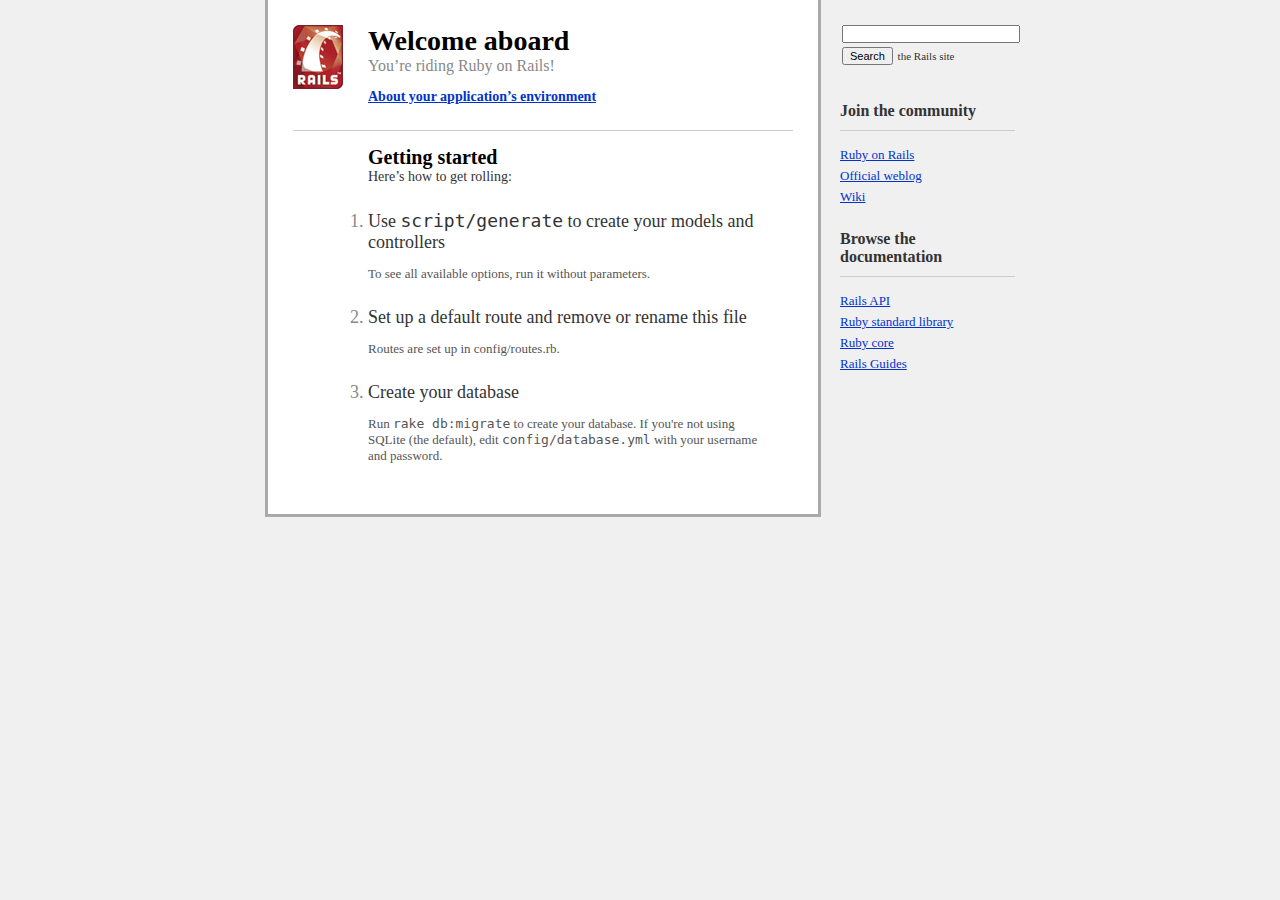
<file: data.mapcelona.org/public/index.html>
<!DOCTYPE html PUBLIC "-//W3C//DTD XHTML 1.0 Transitional//EN"
        "http://www.w3.org/TR/xhtml1/DTD/xhtml1-transitional.dtd">
<html>
  <head>
    <meta http-equiv="Content-type" content="text/html; charset=utf-8" />
    <title>Ruby on Rails: Welcome aboard</title>
    <style type="text/css" media="screen">
      body {
        margin: 0;
        margin-bottom: 25px;
        padding: 0;
        background-color: #f0f0f0;
        font-family: "Lucida Grande", "Bitstream Vera Sans", "Verdana";
        font-size: 13px;
        color: #333;
      }
      
      h1 {
        font-size: 28px;
        color: #000;
      }
      
      a  {color: #03c}
      a:hover {
        background-color: #03c;
        color: white;
        text-decoration: none;
      }
      
      
      #page {
        background-color: #f0f0f0;
        width: 750px;
        margin: 0;
        margin-left: auto;
        margin-right: auto;
      }
      
      #content {
        float: left;
        background-color: white;
        border: 3px solid #aaa;
        border-top: none;
        padding: 25px;
        width: 500px;
      }
      
      #sidebar {
        float: right;
        width: 175px;
      }

      #footer {
        clear: both;
      }
      

      #header, #about, #getting-started {
        padding-left: 75px;
        padding-right: 30px;
      }


      #header {
        background-image: url("images/rails.png");
        background-repeat: no-repeat;
        background-position: top left;
        height: 64px;
      }
      #header h1, #header h2 {margin: 0}
      #header h2 {
        color: #888;
        font-weight: normal;
        font-size: 16px;
      }
      
      
      #about h3 {
        margin: 0;
        margin-bottom: 10px;
        font-size: 14px;
      }
      
      #about-content {
        background-color: #ffd;
        border: 1px solid #fc0;
        margin-left: -11px;
      }
      #about-content table {
        margin-top: 10px;
        margin-bottom: 10px;
        font-size: 11px;
        border-collapse: collapse;
      }
      #about-content td {
        padding: 10px;
        padding-top: 3px;
        padding-bottom: 3px;
      }
      #about-content td.name  {color: #555}
      #about-content td.value {color: #000}
      
      #about-content.failure {
        background-color: #fcc;
        border: 1px solid #f00;
      }
      #about-content.failure p {
        margin: 0;
        padding: 10px;
      }
      
      
      #getting-started {
        border-top: 1px solid #ccc;
        margin-top: 25px;
        padding-top: 15px;
      }
      #getting-started h1 {
        margin: 0;
        font-size: 20px;
      }
      #getting-started h2 {
        margin: 0;
        font-size: 14px;
        font-weight: normal;
        color: #333;
        margin-bottom: 25px;
      }
      #getting-started ol {
        margin-left: 0;
        padding-left: 0;
      }
      #getting-started li {
        font-size: 18px;
        color: #888;
        margin-bottom: 25px;
      }
      #getting-started li h2 {
        margin: 0;
        font-weight: normal;
        font-size: 18px;
        color: #333;
      }
      #getting-started li p {
        color: #555;
        font-size: 13px;
      }
      
      
      #search {
        margin: 0;
        padding-top: 10px;
        padding-bottom: 10px;
        font-size: 11px;
      }
      #search input {
        font-size: 11px;
        margin: 2px;
      }
      #search-text {width: 170px}
      
      
      #sidebar ul {
        margin-left: 0;
        padding-left: 0;
      }
      #sidebar ul h3 {
        margin-top: 25px;
        font-size: 16px;
        padding-bottom: 10px;
        border-bottom: 1px solid #ccc;
      }
      #sidebar li {
        list-style-type: none;
      }
      #sidebar ul.links li {
        margin-bottom: 5px;
      }
      
    </style>
    <script type="text/javascript" src="javascripts/prototype.js"></script>
    <script type="text/javascript" src="javascripts/effects.js"></script>
    <script type="text/javascript">
      function about() {
        if (Element.empty('about-content')) {
          new Ajax.Updater('about-content', 'rails/info/properties', {
            method:     'get',
            onFailure:  function() {Element.classNames('about-content').add('failure')},
            onComplete: function() {new Effect.BlindDown('about-content', {duration: 0.25})}
          });
        } else {
          new Effect[Element.visible('about-content') ? 
            'BlindUp' : 'BlindDown']('about-content', {duration: 0.25});
        }
      }
      
      window.onload = function() {
        $('search-text').value = '';
        $('search').onsubmit = function() {
          $('search-text').value = 'site:rubyonrails.org ' + $F('search-text');
        }
      }
    </script>
  </head>
  <body>
    <div id="page">
      <div id="sidebar">
        <ul id="sidebar-items">
          <li>
            <form id="search" action="http://www.google.com/search" method="get">
              <input type="hidden" name="hl" value="en" />
              <input type="text" id="search-text" name="q" value="site:rubyonrails.org " />
              <input type="submit" value="Search" /> the Rails site
            </form>
          </li>
        
          <li>
            <h3>Join the community</h3>
            <ul class="links">
              <li><a href="http://www.rubyonrails.org/">Ruby on Rails</a></li>
              <li><a href="http://weblog.rubyonrails.org/">Official weblog</a></li>
              <li><a href="http://wiki.rubyonrails.org/">Wiki</a></li>
            </ul>
          </li>
          
          <li>
            <h3>Browse the documentation</h3>
            <ul class="links">
              <li><a href="http://api.rubyonrails.org/">Rails API</a></li>
              <li><a href="http://stdlib.rubyonrails.org/">Ruby standard library</a></li>
              <li><a href="http://corelib.rubyonrails.org/">Ruby core</a></li>
              <li><a href="http://guides.rubyonrails.org/">Rails Guides</a></li>
            </ul>
          </li>
        </ul>
      </div>

      <div id="content">
        <div id="header">
          <h1>Welcome aboard</h1>
          <h2>You&rsquo;re riding Ruby on Rails!</h2>
        </div>

        <div id="about">
          <h3><a href="rails/info/properties" onclick="about(); return false">About your application&rsquo;s environment</a></h3>
          <div id="about-content" style="display: none"></div>
        </div>
        
        <div id="getting-started">
          <h1>Getting started</h1>
          <h2>Here&rsquo;s how to get rolling:</h2>
          
          <ol>          
            <li>
              <h2>Use <tt>script/generate</tt> to create your models and controllers</h2>
              <p>To see all available options, run it without parameters.</p>
            </li>
            
            <li>
              <h2>Set up a default route and remove or rename this file</h2>
              <p>Routes are set up in config/routes.rb.</p>
            </li>

            <li>
              <h2>Create your database</h2>
              <p>Run <tt>rake db:migrate</tt> to create your database. If you're not using SQLite (the default), edit <tt>config/database.yml</tt> with your username and password.</p>
            </li>
          </ol>
        </div>
      </div>
      
      <div id="footer">&nbsp;</div>
    </div>
  </body>
</html>
</file>
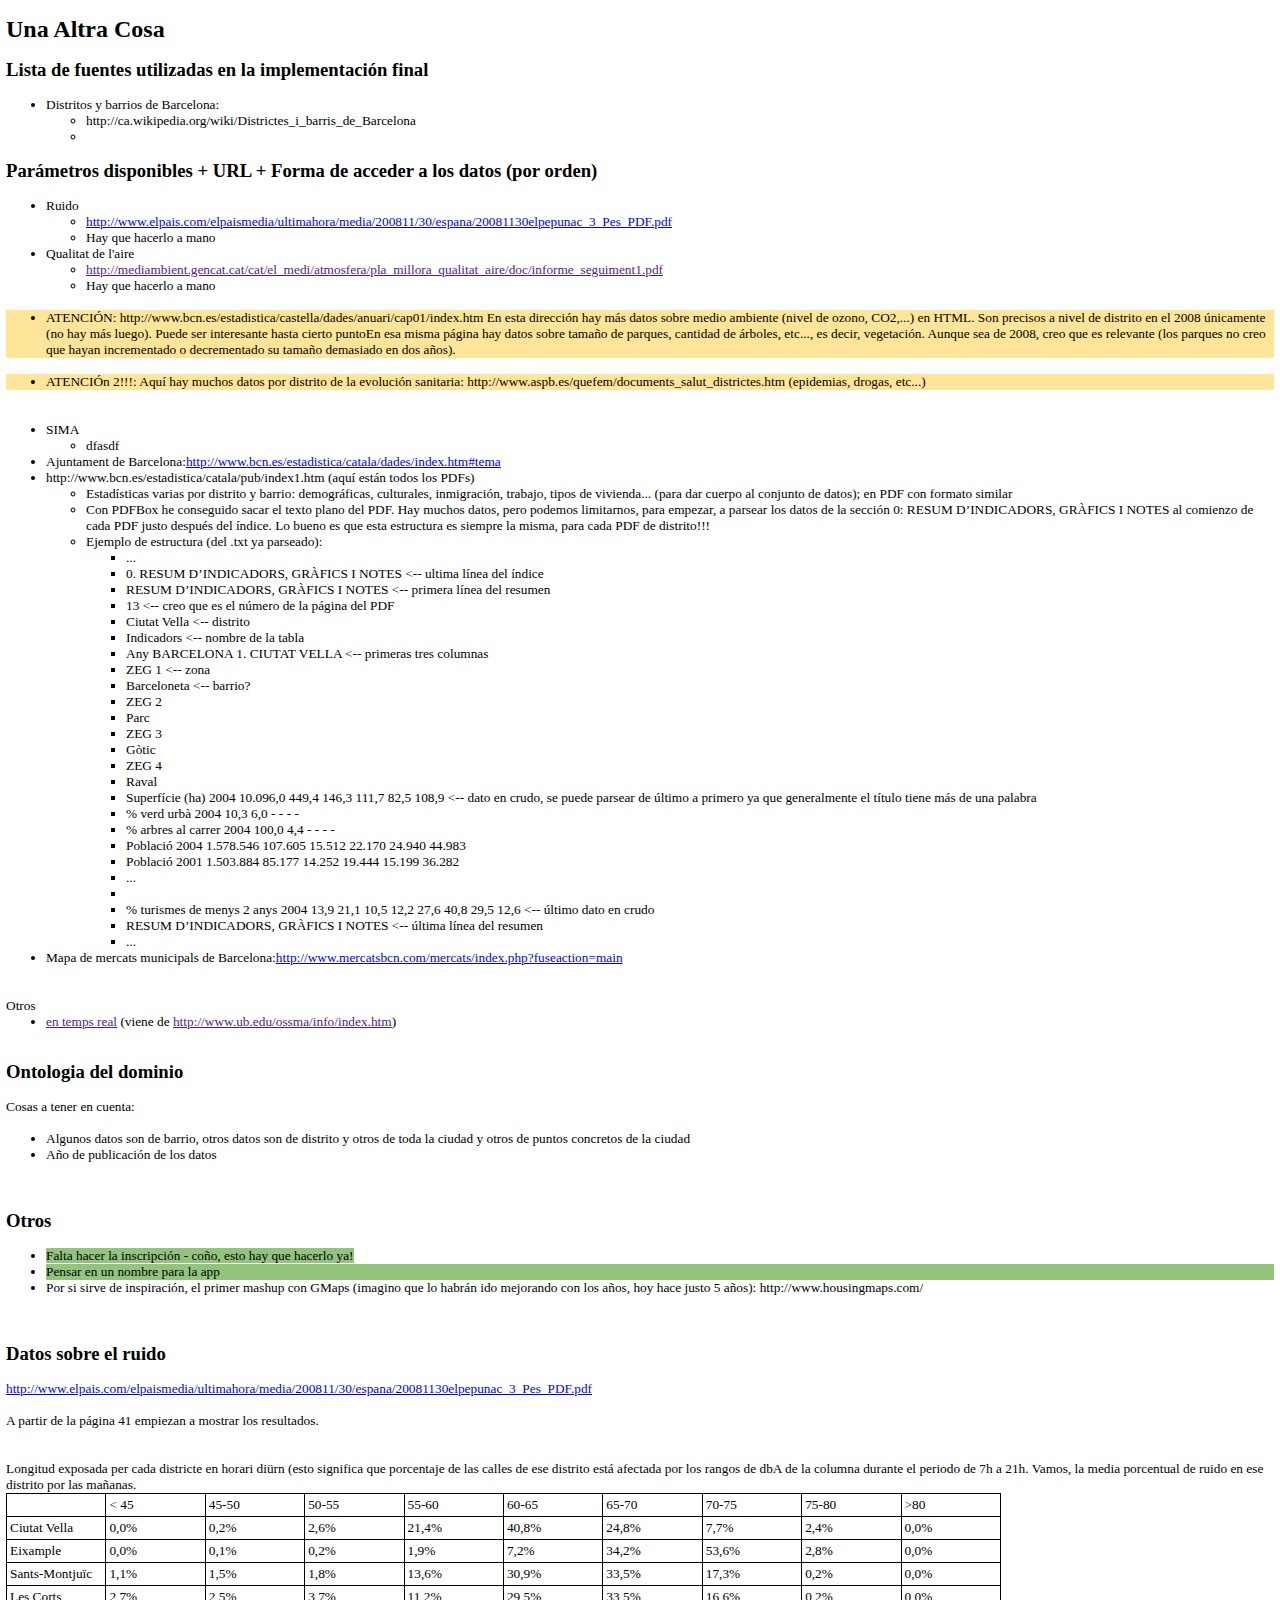
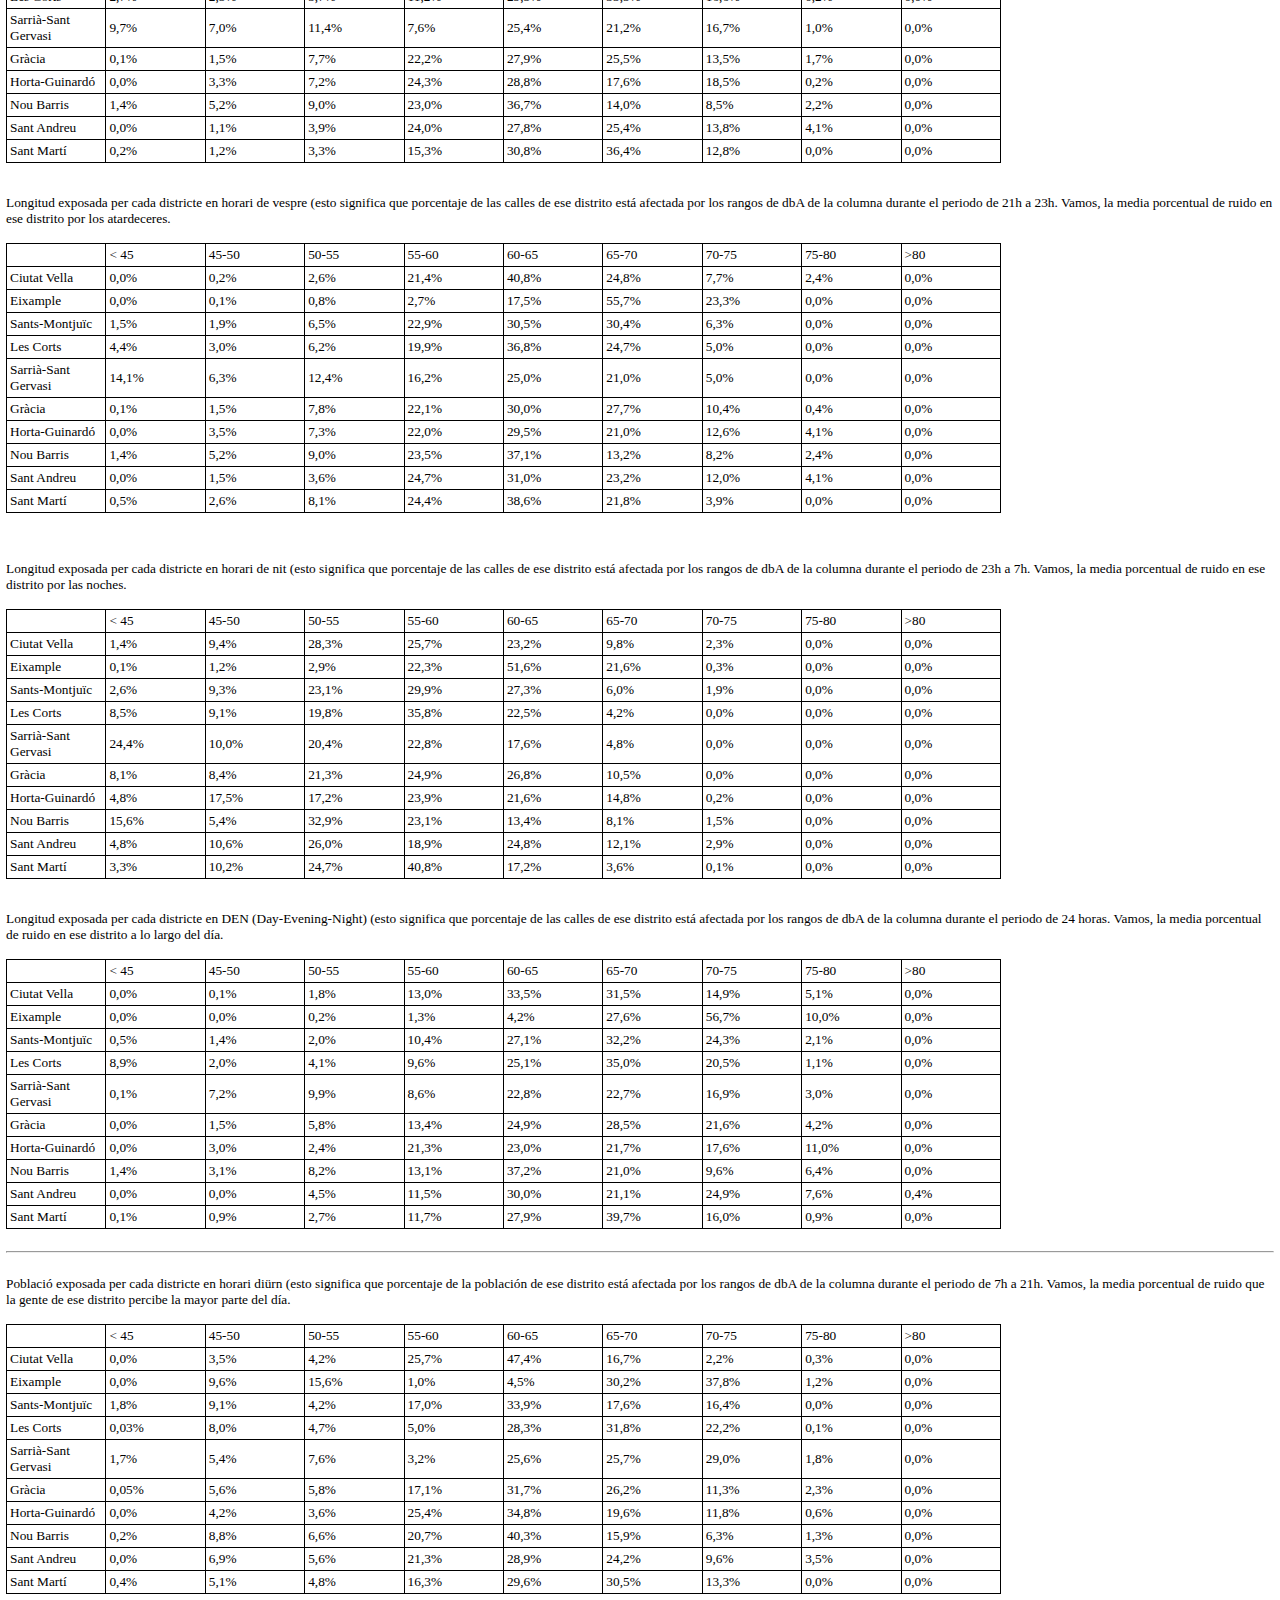
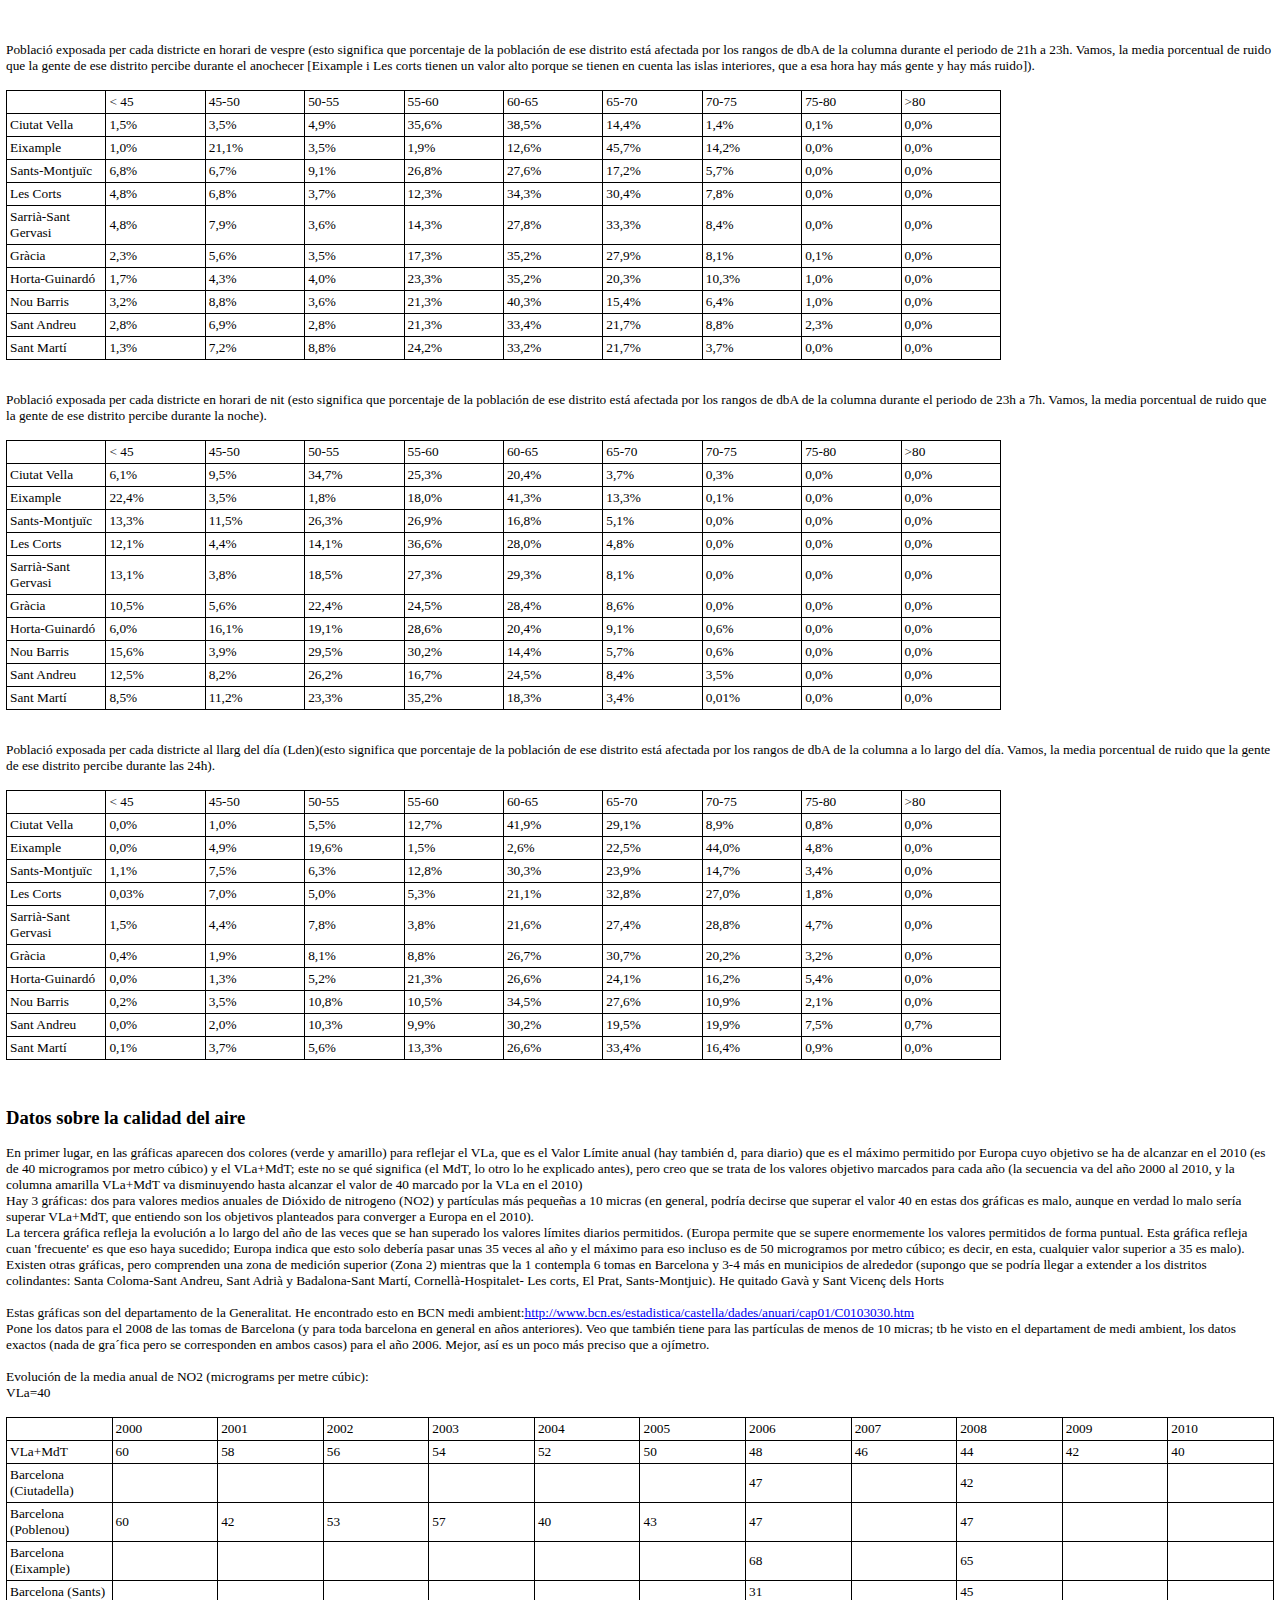
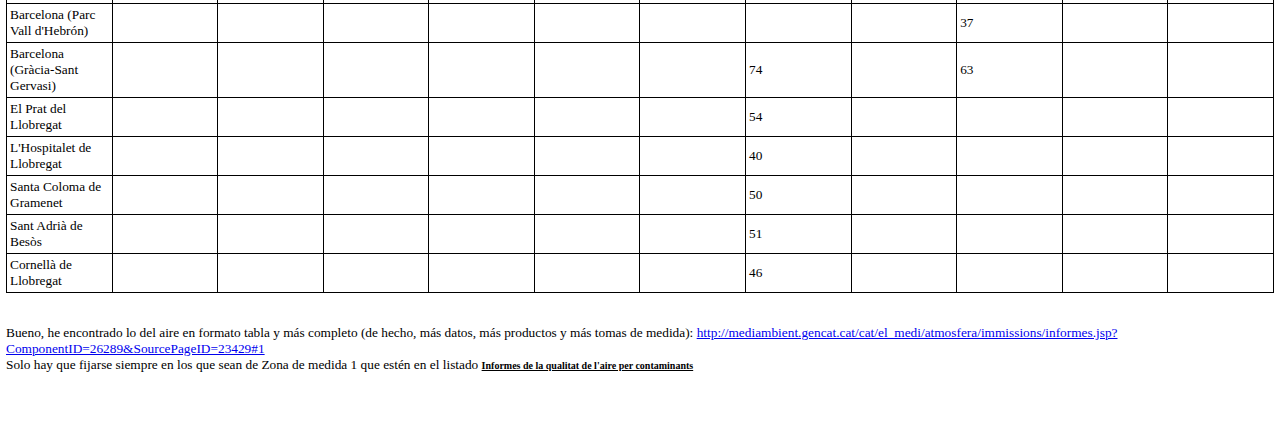
<file: JavaParser/bin/index.html>
<!DOCTYPE HTML PUBLIC "-//W3C//DTD HTML 4.01 Transitional//EN" "http://www.w3.org/TR/html4/loose.dtd">

<html>


<head>
<meta http-equiv="Content-Type" content="text/html; charset=UTF-8">

<base target="_top">
<style type="text/css">
  

/* default css */

table {
  font-size: 1em;
  line-height: inherit;
  border-collapse: collapse;
}


tr {
  
  text-align: left;
  
}


div, address, ol, ul, li, option, select {
  margin-top: 0px;
  margin-bottom: 0px;
}

p {
  margin: 0px;
}


pre {
  font-family: Courier New;
  white-space: pre-wrap;
  margin:0;
}

body {
  margin: 6px;
  padding: 0px;
  font-family: Verdana, sans-serif;
  font-size: 10pt;
  background-color: #ffffff;
  color: #000;
}


img {
  -moz-force-broken-image-icon: 1;
}

@media screen {
  html.pageview {
    background-color: #f3f3f3 !important;
    overflow-x: hidden;
    overflow-y: scroll;
  }

  

  body {
    min-height: 1100px;
    
    counter-reset: __goog_page__;
  }
  
  * html body {
    height: 1100px;
  }
  /* Prevent repaint errors when scrolling in Safari. This "Star-7" css hack
     targets Safari 3.1, but not WebKit nightlies and presumably Safari 4.
     That's OK because this bug is fixed in WebKit nightlies/Safari 4 :-). */
  html*#wys_frame::before {
    content: '\A0';
    position: fixed;
    overflow: hidden;
    width: 0;
    height: 0;
    top: 0;
    left: 0;
  }
  
  .pageview body {
    border-top: 1px solid #ccc;
    border-left: 1px solid #ccc;
    border-right: 2px solid #bbb;
    border-bottom: 2px solid #bbb;
    width: 648px !important;
    margin: 15px auto 25px;
    padding: 40px 50px;
  }
  /* IE6 */
  * html {
    overflow-y: scroll;
  }
  * html.pageview body {
    overflow-x: auto;
  }
  

  
    
    
    .writely-callout-data {
      display: inline-block;
      width: 1px;
      height: 1px;
      overflow: hidden;
      margin-left: -1px;
    }
    

    .writely-footnote-marker {
      background-image: url('MISSING');
      background-color: transparent;
      background-repeat: no-repeat;
      width: 7px;
      overflow: hidden;
      height: 16px;
      vertical-align: top;

      
      -moz-user-select: none;
    }
    .editor .writely-footnote-marker {
      cursor: move;
    }
    .writely-footnote-marker-highlight {
      background-position: -15px 0;
      -moz-user-select: text;
    }
    .writely-footnote-hide-selection ::-moz-selection, .writely-footnote-hide-selection::-moz-selection {
      background: transparent;
    }
    .writely-footnote-hide-selection ::selection, .writely-footnote-hide-selection::selection {
      background: transparent;
    }
    .writely-footnote-hide-selection {
      cursor: move;
    }

    /* Comments */
    .writely-comment-yellow {
      background-color: #ffffd7;
    }
    .writely-comment-orange {
      background-color: #ffe3c0;
    }
    .writely-comment-pink {
      background-color: #ffd7ff;
    }
    .writely-comment-green {
      background-color: #d7ffd7;
    }
    .writely-comment-blue {
      background-color: #d7ffff;
    }
    .writely-comment-purple {
      background-color: #eed7ff;
    }

  


  
  .br_fix span+br:not(:-moz-last-node) {
    
    position:relative;
    
    left: -1ex
    
  }

  
  #cb-p-tgt {
    font-size: 8pt;
    padding: .4em;
    background-color: #ddd;
    color: #333;
  }
  #cb-p-tgt-can {
    text-decoration: underline;
    color: #36c;
    font-weight: bold;
    margin-left: 2em;
  }
  #cb-p-tgt .spin {
    width: 16px;
    height: 16px;
    background: url(//ssl.gstatic.com/docs/clipboard/spin_16o.gif) no-repeat;
  }
}

h6 { font-size: 8pt }
h5 { font-size: 8pt }
h4 { font-size: 10pt }
h3 { font-size: 12pt }
h2 { font-size: 14pt }
h1 { font-size: 18pt }

blockquote {padding: 10px; border: 1px #DDD dashed }

.webkit-indent-blockquote { border: none; }

a img {border: 0}

.pb {
  border-width: 0;
  page-break-after: always;
  /* We don't want this to be resizeable, so enforce a width and height
     using !important */
  height: 1px !important;
  width: 100% !important;
}

.editor .pb {
  border-top: 1px dashed #C0C0C0;
  border-bottom: 1px dashed #C0C0C0;
}

div.google_header, div.google_footer {
  position: relative;
  margin-top: 1em;
  margin-bottom: 1em;
}


/* Table of contents */
.editor div.writely-toc {
  background-color: #f3f3f3;
  border: 1px solid #ccc;
}
.writely-toc > ol {
  padding-left: 3em;
  font-weight: bold;
}
ol.writely-toc-subheading {
  padding-left: 1em;
  font-weight: normal;
}
/* IE6 only */
* html writely-toc ol {
  list-style-position: inside;
}
.writely-toc-none {
  list-style-type: none;
}
.writely-toc-decimal {
  list-style-type: decimal;
}
.writely-toc-upper-alpha {
  list-style-type: upper-alpha;
}
.writely-toc-lower-alpha {
  list-style-type: lower-alpha;
}
.writely-toc-upper-roman {
  list-style-type: upper-roman;
}
.writely-toc-lower-roman {
  list-style-type: lower-roman;
}
.writely-toc-disc {
  list-style-type: disc;
}

/* Ordered lists converted to numbered lists can preserve ordered types, and
   vice versa. This is confusing, so disallow it */
ul[type="i"], ul[type="I"], ul[type="1"], ul[type="a"], ul[type="A"] {
  list-style-type: disc;
}

ol[type="disc"], ol[type="circle"], ol[type="square"] {
  list-style-type: decimal;
}

/* end default css */


  /* default print css */
  @media print {
    body {
      padding: 0;
      margin: 0;
    }

    div.google_header, div.google_footer {
      display: block;
      min-height: 0;
      border: none;
    }

    div.google_header {
      flow: static(header);
    }

    /* used to insert page numbers */
    div.google_header::before, div.google_footer::before {
      position: absolute;
      top: 0;
    }

    div.google_footer {
      flow: static(footer);
    }

    /* always consider this element at the start of the doc */
    div#google_footer {
      flow: static(footer, start);
    }

    span.google_pagenumber {
      content: counter(page);
    }

    span.google_pagecount {
      content: counter(pages);
    }

    .endnotes {
      page: endnote;
    }

    /* MLA specifies that endnotes title should be 1" margin from the top of the page. */
    @page endnote {
      margin-top: 1in;
    }

    callout.google_footnote {
      
      display: prince-footnote;
      footnote-style-position: inside;
      /* These styles keep the footnote from taking on the style of the text
         surrounding the footnote marker. They can be overridden in the
         document CSS. */
      color: #000;
      font-family: Verdana;
      font-size: 10.0pt;
      font-weight: normal;
    }

    /* Table of contents */
    #WritelyTableOfContents a::after {
      content: leader('.') target-counter(attr(href), page);
    }

    #WritelyTableOfContents a {
      text-decoration: none;
      color: black;
    }

    /* Comments */
    .writely-comment-yellow {
      background-color: #ffffd7;
    }
    .writely-comment-orange {
      background-color: #ffe3c0;
    }
    .writely-comment-pink {
      background-color: #ffd7ff;
    }
    .writely-comment-green {
      background-color: #d7ffd7;
    }
    .writely-comment-blue {
      background-color: #d7ffff;
    }
    .writely-comment-purple {
      background-color: #eed7ff;
    }
  }

  @page {
    @top {
      content: flow(header);
    }
    @bottom {
      content: flow(footer);
    }
    @footnotes {
      border-top: solid black thin;
      padding-top: 8pt;
    }
  }
  /* end default print css */


/* custom css */


/* end custom css */

/* ui edited css */

body {
  font-family: Verdana;
  
  font-size: 10.0pt;
  line-height: normal;
  background-color: #ffffff;
}
/* end ui edited css */


/* editor CSS */
.editor a:visited {color: #551A8B}
.editor table.zeroBorder {border: 1px dotted gray}
.editor table.zeroBorder td {border: 1px dotted gray}
.editor table.zeroBorder th {border: 1px dotted gray}


.editor div.google_header, .editor div.google_footer {
  border: 2px #DDDDDD dashed;
  position: static;
  width: 100%;
  min-height: 2em;
}

.editor .misspell {background-color: yellow}

.editor .writely-comment {
  font-size: 9pt;
  line-height: 1.4;
  padding: 1px;
  border: 1px dashed #C0C0C0
}


/* end editor CSS */

</style>

  
  <title>Ontologia del domini</title>

</head>

<body 
    
    >
    
    
    
<h1>
  Una Altra Cosa
</h1>
<h2>
  Lista de fuentes utilizadas en la implementación final
</h2>
<ul>
  <li>
    Distritos y barrios de Barcelona:
  </li>
  <ul>
    <li>
      http://ca.wikipedia.org/wiki/Districtes_i_barris_de_Barcelona
    </li>
    <li>
      <br>
    </li>
  </ul>
</ul>
<h2 style=TEXT-ALIGN:left>
  Parámetros disponibles + URL + Forma de acceder a los datos (por orden)
</h2>
<ul>
  <li>
    Ruido
  </li>
  <ul>
    <li>
      <a href=http://www.elpais.com/elpaismedia/ultimahora/media/200811/30/espana/20081130elpepunac_3_Pes_PDF.pdf id=k-a- title=http://www.elpais.com/elpaismedia/ultimahora/media/200811/30/espana/20081130elpepunac_3_Pes_PDF.pdf>http://www.elpais.com/elpaismedia/ultimahora/media/200811/30/espana/20081130elpepunac_3_Pes_PDF.pdf</a>
    </li>
    <li>
      Hay que hacerlo a mano
    </li>
  </ul>
  <li>
    Qualitat de l'aire
  </li>
  <ul>
    <li>
      <a href=http://mediambient.gencat.cat/cat/el_medi/atmosfera/pla_millora_qualitat_aire/doc/informe_seguiment1.pdf id=r7vu style=COLOR:#551a8b title=http://mediambient.gencat.cat/cat/el_medi/atmosfera/pla_millora_qualitat_aire/doc/informe_seguiment1.pdf>http://mediambient.gencat.cat/cat/el_medi/atmosfera/pla_millora_qualitat_aire/doc/informe_seguiment1.pdf</a>
    </li>
    <li>
      Hay que hacerlo a mano
    </li>
  </ul>
</ul>
<br>
<ul style=BACKGROUND-COLOR:#ffe599>
  <li>
    ATENCIÓN: http://www.bcn.es/estadistica/castella/dades/anuari/cap01/index.htm En esta dirección hay más datos sobre medio ambiente (nivel de ozono, CO2,...) en HTML. Son precisos a nivel de distrito en el 2008 únicamente (no hay más luego). Puede ser interesante hasta cierto puntoEn esa misma página hay datos sobre tamaño de parques, cantidad de árboles, etc..., es decir, vegetación. Aunque sea de 2008, creo que es relevante (los parques no creo que hayan incrementado o decrementado su tamaño demasiado en dos años).
  </li>
</ul>
<br style=BACKGROUND-COLOR:#ffe599>
<ul style=BACKGROUND-COLOR:#ffe599>
  <li>
    ATENCIÓn 2!!!: Aquí hay muchos datos por distrito de la evolución sanitaria: http://www.aspb.es/quefem/documents_salut_districtes.htm (epidemias, drogas, etc...)
  </li>
</ul>
<br>
<br>
<ul>
  <li>
    SIMA
  </li>
  <ul>
    <li>
      dfasdf
    </li>
  </ul>
  <li>
    Ajuntament de Barcelona:<a href=http://www.bcn.es/estadistica/catala/dades/index.htm#tema id=xnqn title=http://www.bcn.es/estadistica/catala/dades/index.htm#tema>http://www.bcn.es/estadistica/catala/dades/index.htm#tema</a>
  </li>
  <li>
    http://www.bcn.es/estadistica/catala/pub/index1.htm (aquí están todos los PDFs)<br>
  </li>
  <ul>
    <li>
      Estadísticas varias por distrito y barrio: demográficas, culturales, inmigración, trabajo, tipos de vivienda... (para dar cuerpo al conjunto de datos); en PDF con formato similar<br>
    </li>
    <li>
      Con PDFBox he conseguido sacar el texto plano del PDF. Hay muchos datos, pero podemos limitarnos, para empezar, a parsear los datos de la sección 0: RESUM D’INDICADORS, GRÀFICS I NOTES al comienzo de cada PDF justo después del índice. Lo bueno es que esta estructura es siempre la misma, para cada PDF de distrito!!!
    </li>
    <li>
      Ejemplo de estructura (del .txt ya parseado):
    </li>
    <ul>
      <li>
        ...
      </li>
      <li>
        0. RESUM D’INDICADORS, GRÀFICS I NOTES &lt;-- ultima línea del índice
      </li>
      <li>
        RESUM D’INDICADORS, GRÀFICS I NOTES &lt;-- primera línea del resumen
      </li>
      <li>
        13 &lt;-- creo que es el número de la página del PDF
      </li>
      <li>
        Ciutat Vella &lt;-- distrito
      </li>
      <li>
        Indicadors &lt;-- nombre de la tabla
      </li>
      <li>
        Any BARCELONA 1. CIUTAT VELLA &lt;-- primeras tres columnas
      </li>
      <li>
        ZEG 1 &lt;-- zona
      </li>
      <li>
        Barceloneta &lt;-- barrio?
      </li>
      <li>
        ZEG 2&nbsp;
      </li>
      <li>
        Parc
      </li>
      <li>
        ZEG 3&nbsp;
      </li>
      <li>
        Gòtic
      </li>
      <li>
        ZEG 4&nbsp;
      </li>
      <li>
        Raval
      </li>
      <li>
        Superfície (ha) 2004 10.096,0 449,4 146,3 111,7 82,5 108,9 &lt;-- dato en crudo, se puede parsear de último a primero ya que generalmente el título tiene más de una palabra
      </li>
      <li>
        % verd urbà 2004 10,3 6,0 - - - -
      </li>
      <li>
        % arbres al carrer 2004 100,0 4,4 - - - -
      </li>
      <li>
        Població 2004 1.578.546 107.605 15.512 22.170 24.940 44.983
      </li>
      <li>
        Població 2001 1.503.884 85.177 14.252 19.444 15.199 36.282
      </li>
      <li>
        ...
      </li>
      <li>
        <br>
      </li>
      <li>
        % turismes de menys 2 anys 2004 13,9 21,1 10,5 12,2 27,6 40,8 29,5 12,6 &lt;-- último dato en crudo
      </li>
      <li>
        RESUM D’INDICADORS, GRÀFICS I NOTES &lt;-- última línea del resumen
      </li>
      <li>
        ...
      </li>
    </ul>
  </ul>
  <li>
    Mapa de mercats municipals de Barcelona:<a href=http://www.mercatsbcn.com/mercats/index.php?fuseaction=main id=rhic title=http://www.mercatsbcn.com/mercats/index.php?fuseaction=main>http://www.mercatsbcn.com/mercats/index.php?fuseaction=main</a><br>
  </li>
</ul>
<br>
<br>
<div>
  Otros
</div>
<ul>
  <li>
    <a href=http://www.gencat.es:8000/oicqa/owa/b01.consulta?estacio=00&amp;contaminant=99&amp;dades=1 style=COLOR:#551a8b>en temps real</a>&nbsp;(viene de&nbsp;<a href=http://www.ub.edu/ossma/info/index.htm id=b6lo style=COLOR:#551a8b title=http://www.ub.edu/ossma/info/index.htm>http://www.ub.edu/ossma/info/index.htm</a>)
  </li>
</ul>
<br>
<h2>
  Ontologia del dominio
</h2>
Cosas a tener en cuenta:<br>
<br>
<ul>
  <li>
    Algunos datos son de barrio, otros datos son de distrito y otros de toda la ciudad y otros de puntos concretos de la ciudad
  </li>
  <li>
    Año de publicación de los datos
  </li>
</ul>
<br>
<br>
<h2>
  Otros
</h2>
<ul>
  <li>
    <font style=BACKGROUND-COLOR:#93c47d>Falta hacer la inscripción - coño, esto hay que hacerlo ya!</font><br>
  </li>
  <li style=BACKGROUND-COLOR:#93c47d>
    Pensar en un nombre para la app
  </li>
  <li>
    Por si sirve de inspiración, el primer mashup con GMaps (imagino que lo habrán ido mejorando con los años, hoy hace justo 5 años): http://www.housingmaps.com/
  </li>
</ul>
<br>
<br>
<h2>
  Datos sobre el ruido
</h2>
<a href=http://www.elpais.com/elpaismedia/ultimahora/media/200811/30/espana/20081130elpepunac_3_Pes_PDF.pdf id=t45l title=http://www.elpais.com/elpaismedia/ultimahora/media/200811/30/espana/20081130elpepunac_3_Pes_PDF.pdf>http://www.elpais.com/elpaismedia/ultimahora/media/200811/30/espana/20081130elpepunac_3_Pes_PDF.pdf</a><br>
<br>
A partir de la página 41 empiezan a mostrar los resultados.<br>
<br>
<br>
Longitud exposada per cada districte en horari diürn (esto significa que porcentaje de las calles de ese distrito está afectada por los rangos de dbA de la columna durante el periodo de 7h a 21h. Vamos, la media porcentual de ruido en ese distrito por las mañanas.<br>
<table border=1 bordercolor=#000000 cellpadding=3 cellspacing=0 id=kos4 style=HEIGHT:234px;WIDTH:995px>
  <tbody>
  <tr>
    <td width=10%>
      <br>
    </td>
    <td width=10%>
      &lt; 45<br>
    </td>
    <td width=10%>
      45-50<br>
    </td>
    <td width=10%>
      50-55<br>
    </td>
    <td width=10%>
      55-60<br>
    </td>
    <td width=10%>
      60-65<br>
    </td>
    <td width=10%>
      65-70<br>
    </td>
    <td width=10%>
      70-75<br>
    </td>
    <td width=10%>
      75-80<br>
    </td>
    <td width=10%>
      &gt;80<br>
    </td>
  </tr>
  <tr>
    <td width=10%>
      Ciutat Vella<br>
    </td>
    <td width=10%>
      0,0%<br>
    </td>
    <td width=10%>
      0,2%<br>
    </td>
    <td width=10%>
      2,6%<br>
    </td>
    <td width=10%>
      21,4%<br>
    </td>
    <td width=10%>
      40,8%<br>
    </td>
    <td width=10%>
      24,8%<br>
    </td>
    <td width=10%>
      7,7%<br>
    </td>
    <td width=10%>
      2,4%<br>
    </td>
    <td width=10%>
      0,0%<br>
    </td>
  </tr>
  <tr>
    <td width=10%>
      Eixample<br>
    </td>
    <td width=10%>
      0,0%<br>
    </td>
    <td width=10%>
      0,1%<br>
    </td>
    <td width=10%>
      0,2%<br>
    </td>
    <td width=10%>
      1,9%<br>
    </td>
    <td width=10%>
      7,2%<br>
    </td>
    <td width=10%>
      34,2%<br>
    </td>
    <td width=10%>
      53,6%<br>
    </td>
    <td width=10%>
      2,8%<br>
    </td>
    <td width=10%>
      0,0%<br>
    </td>
  </tr>
  <tr>
    <td width=10%>
      Sants-Montjuïc<br>
    </td>
    <td width=10%>
      1,1%<br>
    </td>
    <td width=10%>
      1,5%<br>
    </td>
    <td width=10%>
      1,8%<br>
    </td>
    <td width=10%>
      13,6%<br>
    </td>
    <td width=10%>
      30,9%<br>
    </td>
    <td width=10%>
      33,5%<br>
    </td>
    <td width=10%>
      17,3%<br>
    </td>
    <td width=10%>
      0,2%<br>
    </td>
    <td width=10%>
      0,0%<br>
    </td>
  </tr>
  <tr>
    <td width=10%>
      Les Corts<br>
    </td>
    <td width=10%>
      2,7%<br>
    </td>
    <td width=10%>
      2,5%<br>
    </td>
    <td width=10%>
      3,7%<br>
    </td>
    <td width=10%>
      11,2%<br>
    </td>
    <td width=10%>
      29,5%<br>
    </td>
    <td width=10%>
      33,5%<br>
    </td>
    <td width=10%>
      16,6%<br>
    </td>
    <td width=10%>
      0,2%<br>
    </td>
    <td width=10%>
      0,0%<br>
    </td>
  </tr>
  <tr>
    <td width=10%>
      Sarrià-Sant Gervasi<br>
    </td>
    <td width=10%>
      9,7%<br>
    </td>
    <td width=10%>
      7,0%<br>
    </td>
    <td width=10%>
      11,4%<br>
    </td>
    <td width=10%>
      7,6%<br>
    </td>
    <td width=10%>
      25,4%<br>
    </td>
    <td width=10%>
      21,2%<br>
    </td>
    <td width=10%>
      16,7%<br>
    </td>
    <td width=10%>
      1,0%<br>
    </td>
    <td width=10%>
      0,0%<br>
    </td>
  </tr>
  <tr>
    <td width=10%>
      Gràcia<br>
    </td>
    <td width=10%>
      0,1%<br>
    </td>
    <td width=10%>
      1,5%<br>
    </td>
    <td width=10%>
      7,7%<br>
    </td>
    <td width=10%>
      22,2%<br>
    </td>
    <td width=10%>
      27,9%<br>
    </td>
    <td width=10%>
      25,5%<br>
    </td>
    <td width=10%>
      13,5%<br>
    </td>
    <td width=10%>
      1,7%<br>
    </td>
    <td width=10%>
      0,0%<br>
    </td>
  </tr>
  <tr>
    <td width=10%>
      Horta-Guinardó<br>
    </td>
    <td width=10%>
      0,0%<br>
    </td>
    <td width=10%>
      3,3%<br>
    </td>
    <td width=10%>
      7,2%<br>
    </td>
    <td width=10%>
      24,3%<br>
    </td>
    <td width=10%>
      28,8%<br>
    </td>
    <td width=10%>
      17,6%<br>
    </td>
    <td width=10%>
      18,5%<br>
    </td>
    <td width=10%>
      0,2%<br>
    </td>
    <td width=10%>
      0,0%<br>
    </td>
  </tr>
  <tr>
    <td width=10%>
      Nou Barris<br>
    </td>
    <td width=10%>
      1,4%<br>
    </td>
    <td width=10%>
      5,2%<br>
    </td>
    <td width=10%>
      9,0%<br>
    </td>
    <td width=10%>
      23,0%<br>
    </td>
    <td width=10%>
      36,7%<br>
    </td>
    <td width=10%>
      14,0%<br>
    </td>
    <td width=10%>
      8,5%<br>
    </td>
    <td width=10%>
      2,2%<br>
    </td>
    <td width=10%>
      0,0%<br>
    </td>
  </tr>
  <tr>
    <td width=10%>
      Sant Andreu<br>
    </td>
    <td width=10%>
      0,0%<br>
    </td>
    <td width=10%>
      1,1%<br>
    </td>
    <td width=10%>
      3,9%<br>
    </td>
    <td width=10%>
      24,0%<br>
    </td>
    <td width=10%>
      27,8%<br>
    </td>
    <td width=10%>
      25,4%<br>
    </td>
    <td width=10%>
      13,8%<br>
    </td>
    <td width=10%>
      4,1%<br>
    </td>
    <td width=10%>
      0,0%<br>
    </td>
  </tr>
  <tr>
    <td width=10%>
      Sant Martí<br>
    </td>
    <td width=10%>
      0,2%<br>
    </td>
    <td width=10%>
      1,2%<br>
    </td>
    <td width=10%>
      3,3%<br>
    </td>
    <td width=10%>
      15,3%<br>
    </td>
    <td width=10%>
      30,8%<br>
    </td>
    <td width=10%>
      36,4%<br>
    </td>
    <td width=10%>
      12,8%<br>
    </td>
    <td width=10%>
      0,0%<br>
    </td>
    <td width=10%>
      0,0%<br>
    </td>
  </tr>
  </tbody>
</table>
<br>
<br>
Longitud exposada per cada districte en horari de vespre (esto significa que porcentaje de las calles de ese distrito está afectada por los rangos de dbA de la columna durante el periodo de 21h a 23h. Vamos, la media porcentual de ruido en ese distrito por los atardeceres.<br>
<br>
<table border=1 bordercolor=#000000 cellpadding=3 cellspacing=0 id=h_cz style=HEIGHT:234px;WIDTH:995px>
  <tbody>
  <tr>
    <td width=10%>
      <br>
    </td>
    <td width=10%>
      &lt; 45<br>
    </td>
    <td width=10%>
      45-50<br>
    </td>
    <td width=10%>
      50-55<br>
    </td>
    <td width=10%>
      55-60<br>
    </td>
    <td width=10%>
      60-65<br>
    </td>
    <td width=10%>
      65-70<br>
    </td>
    <td width=10%>
      70-75<br>
    </td>
    <td width=10%>
      75-80<br>
    </td>
    <td width=10%>
      &gt;80<br>
    </td>
  </tr>
  <tr>
    <td width=10%>
      Ciutat Vella<br>
    </td>
    <td width=10%>
      0,0%<br>
    </td>
    <td width=10%>
      0,2%<br>
    </td>
    <td width=10%>
      2,6%<br>
    </td>
    <td width=10%>
      21,4%<br>
    </td>
    <td width=10%>
      40,8%<br>
    </td>
    <td width=10%>
      24,8%<br>
    </td>
    <td width=10%>
      7,7%<br>
    </td>
    <td width=10%>
      2,4%<br>
    </td>
    <td width=10%>
      0,0%<br>
    </td>
  </tr>
  <tr>
    <td width=10%>
      Eixample<br>
    </td>
    <td width=10%>
      0,0%<br>
    </td>
    <td width=10%>
      0,1%<br>
    </td>
    <td width=10%>
      0,8%<br>
    </td>
    <td width=10%>
      2,7%<br>
    </td>
    <td width=10%>
      17,5%<br>
    </td>
    <td width=10%>
      55,7%<br>
    </td>
    <td width=10%>
      23,3%<br>
    </td>
    <td width=10%>
      0,0%<br>
    </td>
    <td width=10%>
      0,0%<br>
    </td>
  </tr>
  <tr>
    <td width=10%>
      Sants-Montjuïc<br>
    </td>
    <td width=10%>
      1,5%<br>
    </td>
    <td width=10%>
      1,9%<br>
    </td>
    <td width=10%>
      6,5%<br>
    </td>
    <td width=10%>
      22,9%<br>
    </td>
    <td width=10%>
      30,5%<br>
    </td>
    <td width=10%>
      30,4%<br>
    </td>
    <td width=10%>
      6,3%<br>
    </td>
    <td width=10%>
      0,0%<br>
    </td>
    <td width=10%>
      0,0%<br>
    </td>
  </tr>
  <tr>
    <td width=10%>
      Les Corts<br>
    </td>
    <td width=10%>
      4,4%<br>
    </td>
    <td width=10%>
      3,0%<br>
    </td>
    <td width=10%>
      6,2%<br>
    </td>
    <td width=10%>
      19,9%<br>
    </td>
    <td width=10%>
      36,8%<br>
    </td>
    <td width=10%>
      24,7%<br>
    </td>
    <td width=10%>
      5,0%<br>
    </td>
    <td width=10%>
      0,0%<br>
    </td>
    <td width=10%>
      0,0%<br>
    </td>
  </tr>
  <tr>
    <td width=10%>
      Sarrià-Sant Gervasi<br>
    </td>
    <td width=10%>
      14,1%<br>
    </td>
    <td width=10%>
      6,3%<br>
    </td>
    <td width=10%>
      12,4%<br>
    </td>
    <td width=10%>
      16,2%<br>
    </td>
    <td width=10%>
      25,0%<br>
    </td>
    <td width=10%>
      21,0%<br>
    </td>
    <td width=10%>
      5,0%<br>
    </td>
    <td width=10%>
      0,0%<br>
    </td>
    <td width=10%>
      0,0%<br>
    </td>
  </tr>
  <tr>
    <td width=10%>
      Gràcia<br>
    </td>
    <td width=10%>
      0,1%<br>
    </td>
    <td width=10%>
      1,5%<br>
    </td>
    <td width=10%>
      7,8%<br>
    </td>
    <td width=10%>
      22,1%<br>
    </td>
    <td width=10%>
      30,0%<br>
    </td>
    <td width=10%>
      27,7%<br>
    </td>
    <td width=10%>
      10,4%<br>
    </td>
    <td width=10%>
      0,4%<br>
    </td>
    <td width=10%>
      0,0%<br>
    </td>
  </tr>
  <tr>
    <td width=10%>
      Horta-Guinardó<br>
    </td>
    <td width=10%>
      0,0%<br>
    </td>
    <td width=10%>
      3,5%<br>
    </td>
    <td width=10%>
      7,3%<br>
    </td>
    <td width=10%>
      22,0%<br>
    </td>
    <td width=10%>
      29,5%<br>
    </td>
    <td width=10%>
      21,0%<br>
    </td>
    <td width=10%>
      12,6%<br>
    </td>
    <td width=10%>
      4,1%<br>
    </td>
    <td width=10%>
      0,0%<br>
    </td>
  </tr>
  <tr>
    <td width=10%>
      Nou Barris<br>
    </td>
    <td width=10%>
      1,4%<br>
    </td>
    <td width=10%>
      5,2%<br>
    </td>
    <td width=10%>
      9,0%<br>
    </td>
    <td width=10%>
      23,5%<br>
    </td>
    <td width=10%>
      37,1%<br>
    </td>
    <td width=10%>
      13,2%<br>
    </td>
    <td width=10%>
      8,2%<br>
    </td>
    <td width=10%>
      2,4%<br>
    </td>
    <td width=10%>
      0,0%<br>
    </td>
  </tr>
  <tr>
    <td width=10%>
      Sant Andreu<br>
    </td>
    <td width=10%>
      0,0%<br>
    </td>
    <td width=10%>
      1,5%<br>
    </td>
    <td width=10%>
      3,6%<br>
    </td>
    <td width=10%>
      24,7%<br>
    </td>
    <td width=10%>
      31,0%<br>
    </td>
    <td width=10%>
      23,2%<br>
    </td>
    <td width=10%>
      12,0%<br>
    </td>
    <td width=10%>
      4,1%<br>
    </td>
    <td width=10%>
      0,0%<br>
    </td>
  </tr>
  <tr>
    <td width=10%>
      Sant Martí<br>
    </td>
    <td width=10%>
      0,5%<br>
    </td>
    <td width=10%>
      2,6%<br>
    </td>
    <td width=10%>
      8,1%<br>
    </td>
    <td width=10%>
      24,4%<br>
    </td>
    <td width=10%>
      38,6%<br>
    </td>
    <td width=10%>
      21,8%<br>
    </td>
    <td width=10%>
      3,9%<br>
    </td>
    <td width=10%>
      0,0%<br>
    </td>
    <td width=10%>
      0,0%<br>
    </td>
  </tr>
  </tbody>
</table>
<br>
<br>
<br>
Longitud exposada per cada districte en horari de nit (esto significa que porcentaje de las calles de ese distrito está afectada por los rangos de dbA de la columna durante el periodo de 23h a 7h. Vamos, la media porcentual de ruido en ese distrito por las noches.<br>
<br>
<table border=1 bordercolor=#000000 cellpadding=3 cellspacing=0 id=iw_c style=HEIGHT:234px;WIDTH:995px>
  <tbody>
  <tr>
    <td width=10%>
      <br>
    </td>
    <td width=10%>
      &lt; 45<br>
    </td>
    <td width=10%>
      45-50<br>
    </td>
    <td width=10%>
      50-55<br>
    </td>
    <td width=10%>
      55-60<br>
    </td>
    <td width=10%>
      60-65<br>
    </td>
    <td width=10%>
      65-70<br>
    </td>
    <td width=10%>
      70-75<br>
    </td>
    <td width=10%>
      75-80<br>
    </td>
    <td width=10%>
      &gt;80<br>
    </td>
  </tr>
  <tr>
    <td width=10%>
      Ciutat Vella<br>
    </td>
    <td width=10%>
      1,4%<br>
    </td>
    <td width=10%>
      9,4%<br>
    </td>
    <td width=10%>
      28,3%<br>
    </td>
    <td width=10%>
      25,7%<br>
    </td>
    <td width=10%>
      23,2%<br>
    </td>
    <td width=10%>
      9,8%<br>
    </td>
    <td width=10%>
      2,3%<br>
    </td>
    <td width=10%>
      0,0%<br>
    </td>
    <td width=10%>
      0,0%<br>
    </td>
  </tr>
  <tr>
    <td width=10%>
      Eixample<br>
    </td>
    <td width=10%>
      0,1%<br>
    </td>
    <td width=10%>
      1,2%<br>
    </td>
    <td width=10%>
      2,9%<br>
    </td>
    <td width=10%>
      22,3%<br>
    </td>
    <td width=10%>
      51,6%<br>
    </td>
    <td width=10%>
      21,6%<br>
    </td>
    <td width=10%>
      0,3%<br>
    </td>
    <td width=10%>
      0,0%<br>
    </td>
    <td width=10%>
      0,0%<br>
    </td>
  </tr>
  <tr>
    <td width=10%>
      Sants-Montjuïc<br>
    </td>
    <td width=10%>
      2,6%<br>
    </td>
    <td width=10%>
      9,3%<br>
    </td>
    <td width=10%>
      23,1%<br>
    </td>
    <td width=10%>
      29,9%<br>
    </td>
    <td width=10%>
      27,3%<br>
    </td>
    <td width=10%>
      6,0%<br>
    </td>
    <td width=10%>
      1,9%<br>
    </td>
    <td width=10%>
      0,0%<br>
    </td>
    <td width=10%>
      0,0%<br>
    </td>
  </tr>
  <tr>
    <td width=10%>
      Les Corts<br>
    </td>
    <td width=10%>
      8,5%<br>
    </td>
    <td width=10%>
      9,1%<br>
    </td>
    <td width=10%>
      19,8%<br>
    </td>
    <td width=10%>
      35,8%<br>
    </td>
    <td width=10%>
      22,5%<br>
    </td>
    <td width=10%>
      4,2%<br>
    </td>
    <td width=10%>
      0,0%<br>
    </td>
    <td width=10%>
      0,0%<br>
    </td>
    <td width=10%>
      0,0%<br>
    </td>
  </tr>
  <tr>
    <td width=10%>
      Sarrià-Sant Gervasi<br>
    </td>
    <td width=10%>
      24,4%<br>
    </td>
    <td width=10%>
      10,0%<br>
    </td>
    <td width=10%>
      20,4%<br>
    </td>
    <td width=10%>
      22,8%<br>
    </td>
    <td width=10%>
      17,6%<br>
    </td>
    <td width=10%>
      4,8%<br>
    </td>
    <td width=10%>
      0,0%<br>
    </td>
    <td width=10%>
      0,0%<br>
    </td>
    <td width=10%>
      0,0%<br>
    </td>
  </tr>
  <tr>
    <td width=10%>
      Gràcia<br>
    </td>
    <td width=10%>
      8,1%<br>
    </td>
    <td width=10%>
      8,4%<br>
    </td>
    <td width=10%>
      21,3%<br>
    </td>
    <td width=10%>
      24,9%<br>
    </td>
    <td width=10%>
      26,8%<br>
    </td>
    <td width=10%>
      10,5%<br>
    </td>
    <td width=10%>
      0,0%<br>
    </td>
    <td width=10%>
      0,0%<br>
    </td>
    <td width=10%>
      0,0%<br>
    </td>
  </tr>
  <tr>
    <td width=10%>
      Horta-Guinardó<br>
    </td>
    <td width=10%>
      4,8%<br>
    </td>
    <td width=10%>
      17,5%<br>
    </td>
    <td width=10%>
      17,2%<br>
    </td>
    <td width=10%>
      23,9%<br>
    </td>
    <td width=10%>
      21,6%<br>
    </td>
    <td width=10%>
      14,8%<br>
    </td>
    <td width=10%>
      0,2%<br>
    </td>
    <td width=10%>
      0,0%<br>
    </td>
    <td width=10%>
      0,0%<br>
    </td>
  </tr>
  <tr>
    <td width=10%>
      Nou Barris<br>
    </td>
    <td width=10%>
      15,6%<br>
    </td>
    <td width=10%>
      5,4%<br>
    </td>
    <td width=10%>
      32,9%<br>
    </td>
    <td width=10%>
      23,1%<br>
    </td>
    <td width=10%>
      13,4%<br>
    </td>
    <td width=10%>
      8,1%<br>
    </td>
    <td width=10%>
      1,5%<br>
    </td>
    <td width=10%>
      0,0%<br>
    </td>
    <td width=10%>
      0,0%<br>
    </td>
  </tr>
  <tr>
    <td width=10%>
      Sant Andreu<br>
    </td>
    <td width=10%>
      4,8%<br>
    </td>
    <td width=10%>
      10,6%<br>
    </td>
    <td width=10%>
      26,0%<br>
    </td>
    <td width=10%>
      18,9%<br>
    </td>
    <td width=10%>
      24,8%<br>
    </td>
    <td width=10%>
      12,1%<br>
    </td>
    <td width=10%>
      2,9%<br>
    </td>
    <td width=10%>
      0,0%<br>
    </td>
    <td width=10%>
      0,0%<br>
    </td>
  </tr>
  <tr>
    <td width=10%>
      Sant Martí<br>
    </td>
    <td width=10%>
      3,3%<br>
    </td>
    <td width=10%>
      10,2%<br>
    </td>
    <td width=10%>
      24,7%<br>
    </td>
    <td width=10%>
      40,8%<br>
    </td>
    <td width=10%>
      17,2%<br>
    </td>
    <td width=10%>
      3,6%<br>
    </td>
    <td width=10%>
      0,1%<br>
    </td>
    <td width=10%>
      0,0%<br>
    </td>
    <td width=10%>
      0,0%<br>
    </td>
  </tr>
  </tbody>
</table>
<br>
<br>
Longitud exposada per cada districte en DEN (Day-Evening-Night) (esto significa que porcentaje de las calles de ese distrito está afectada por los rangos de dbA de la columna durante el periodo de 24 horas. Vamos, la media porcentual de ruido en ese distrito a lo largo del día.<br>
<br>
<table border=1 bordercolor=#000000 cellpadding=3 cellspacing=0 id=fe10 style=HEIGHT:234px;WIDTH:995px>
  <tbody>
  <tr>
    <td width=10%>
      <br>
    </td>
    <td width=10%>
      &lt; 45<br>
    </td>
    <td width=10%>
      45-50<br>
    </td>
    <td width=10%>
      50-55<br>
    </td>
    <td width=10%>
      55-60<br>
    </td>
    <td width=10%>
      60-65<br>
    </td>
    <td width=10%>
      65-70<br>
    </td>
    <td width=10%>
      70-75<br>
    </td>
    <td width=10%>
      75-80<br>
    </td>
    <td width=10%>
      &gt;80<br>
    </td>
  </tr>
  <tr>
    <td width=10%>
      Ciutat Vella<br>
    </td>
    <td width=10%>
      0,0%<br>
    </td>
    <td width=10%>
      0,1%<br>
    </td>
    <td width=10%>
      1,8%<br>
    </td>
    <td width=10%>
      13,0%<br>
    </td>
    <td width=10%>
      33,5%<br>
    </td>
    <td width=10%>
      31,5%<br>
    </td>
    <td width=10%>
      14,9%<br>
    </td>
    <td width=10%>
      5,1%<br>
    </td>
    <td width=10%>
      0,0%<br>
    </td>
  </tr>
  <tr>
    <td width=10%>
      Eixample<br>
    </td>
    <td width=10%>
      0,0%<br>
    </td>
    <td width=10%>
      0,0%<br>
    </td>
    <td width=10%>
      0,2%<br>
    </td>
    <td width=10%>
      1,3%<br>
    </td>
    <td width=10%>
      4,2%<br>
    </td>
    <td width=10%>
      27,6%<br>
    </td>
    <td width=10%>
      56,7%<br>
    </td>
    <td width=10%>
      10,0%<br>
    </td>
    <td width=10%>
      0,0%<br>
    </td>
  </tr>
  <tr>
    <td width=10%>
      Sants-Montjuïc<br>
    </td>
    <td width=10%>
      0,5%<br>
    </td>
    <td width=10%>
      1,4%<br>
    </td>
    <td width=10%>
      2,0%<br>
    </td>
    <td width=10%>
      10,4%<br>
    </td>
    <td width=10%>
      27,1%<br>
    </td>
    <td width=10%>
      32,2%<br>
    </td>
    <td width=10%>
      24,3%<br>
    </td>
    <td width=10%>
      2,1%<br>
    </td>
    <td width=10%>
      0,0%<br>
    </td>
  </tr>
  <tr>
    <td width=10%>
      Les Corts<br>
    </td>
    <td width=10%>
      8,9%<br>
    </td>
    <td width=10%>
      2,0%<br>
    </td>
    <td width=10%>
      4,1%<br>
    </td>
    <td width=10%>
      9,6%<br>
    </td>
    <td width=10%>
      25,1%<br>
    </td>
    <td width=10%>
      35,0%<br>
    </td>
    <td width=10%>
      20,5%<br>
    </td>
    <td width=10%>
      1,1%<br>
    </td>
    <td width=10%>
      0,0%<br>
    </td>
  </tr>
  <tr>
    <td width=10%>
      Sarrià-Sant Gervasi<br>
    </td>
    <td width=10%>
      0,1%<br>
    </td>
    <td width=10%>
      7,2%<br>
    </td>
    <td width=10%>
      9,9%<br>
    </td>
    <td width=10%>
      8,6%<br>
    </td>
    <td width=10%>
      22,8%<br>
    </td>
    <td width=10%>
      22,7%<br>
    </td>
    <td width=10%>
      16,9%<br>
    </td>
    <td width=10%>
      3,0%<br>
    </td>
    <td width=10%>
      0,0%<br>
    </td>
  </tr>
  <tr>
    <td width=10%>
      Gràcia<br>
    </td>
    <td width=10%>
      0,0%<br>
    </td>
    <td width=10%>
      1,5%<br>
    </td>
    <td width=10%>
      5,8%<br>
    </td>
    <td width=10%>
      13,4%<br>
    </td>
    <td width=10%>
      24,9%<br>
    </td>
    <td width=10%>
      28,5%<br>
    </td>
    <td width=10%>
      21,6%<br>
    </td>
    <td width=10%>
      4,2%<br>
    </td>
    <td width=10%>
      0,0%<br>
    </td>
  </tr>
  <tr>
    <td width=10%>
      Horta-Guinardó<br>
    </td>
    <td width=10%>
      0,0%<br>
    </td>
    <td width=10%>
      3,0%<br>
    </td>
    <td width=10%>
      2,4%<br>
    </td>
    <td width=10%>
      21,3%<br>
    </td>
    <td width=10%>
      23,0%<br>
    </td>
    <td width=10%>
      21,7%<br>
    </td>
    <td width=10%>
      17,6%<br>
    </td>
    <td width=10%>
      11,0%<br>
    </td>
    <td width=10%>
      0,0%<br>
    </td>
  </tr>
  <tr>
    <td width=10%>
      Nou Barris<br>
    </td>
    <td width=10%>
      1,4%<br>
    </td>
    <td width=10%>
      3,1%<br>
    </td>
    <td width=10%>
      8,2%<br>
    </td>
    <td width=10%>
      13,1%<br>
    </td>
    <td width=10%>
      37,2%<br>
    </td>
    <td width=10%>
      21,0%<br>
    </td>
    <td width=10%>
      9,6%<br>
    </td>
    <td width=10%>
      6,4%<br>
    </td>
    <td width=10%>
      0,0%<br>
    </td>
  </tr>
  <tr>
    <td width=10%>
      Sant Andreu<br>
    </td>
    <td width=10%>
      0,0%<br>
    </td>
    <td width=10%>
      0,0%<br>
    </td>
    <td width=10%>
      4,5%<br>
    </td>
    <td width=10%>
      11,5%<br>
    </td>
    <td width=10%>
      30,0%<br>
    </td>
    <td width=10%>
      21,1%<br>
    </td>
    <td width=10%>
      24,9%<br>
    </td>
    <td width=10%>
      7,6%<br>
    </td>
    <td width=10%>
      0,4%<br>
    </td>
  </tr>
  <tr>
    <td width=10%>
      Sant Martí<br>
    </td>
    <td width=10%>
      0,1%<br>
    </td>
    <td width=10%>
      0,9%<br>
    </td>
    <td width=10%>
      2,7%<br>
    </td>
    <td width=10%>
      11,7%<br>
    </td>
    <td width=10%>
      27,9%<br>
    </td>
    <td width=10%>
      39,7%<br>
    </td>
    <td width=10%>
      16,0%<br>
    </td>
    <td width=10%>
      0,9%<br>
    </td>
    <td width=10%>
      0,0%<br>
    </td>
  </tr>
  </tbody>
</table>
<br>
<hr size=2><br>
Població exposada per cada districte en horari diürn (esto significa que porcentaje de la población de ese distrito está afectada por los rangos de dbA de la columna durante el periodo de 7h a 21h. Vamos, la media porcentual de ruido que la gente de ese distrito percibe la mayor parte del día.<br>
<br>
<table border=1 bordercolor=#000000 cellpadding=3 cellspacing=0 id=mf-r style=HEIGHT:234px;WIDTH:995px>
  <tbody>
  <tr>
    <td width=10%>
      <br>
    </td>
    <td width=10%>
      &lt; 45<br>
    </td>
    <td width=10%>
      45-50<br>
    </td>
    <td width=10%>
      50-55<br>
    </td>
    <td width=10%>
      55-60<br>
    </td>
    <td width=10%>
      60-65<br>
    </td>
    <td width=10%>
      65-70<br>
    </td>
    <td width=10%>
      70-75<br>
    </td>
    <td width=10%>
      75-80<br>
    </td>
    <td width=10%>
      &gt;80<br>
    </td>
  </tr>
  <tr>
    <td width=10%>
      Ciutat Vella<br>
    </td>
    <td width=10%>
      0,0%<br>
    </td>
    <td width=10%>
      3,5%<br>
    </td>
    <td width=10%>
      4,2%<br>
    </td>
    <td width=10%>
      25,7%<br>
    </td>
    <td width=10%>
      47,4%<br>
    </td>
    <td width=10%>
      16,7%<br>
    </td>
    <td width=10%>
      2,2%<br>
    </td>
    <td width=10%>
      0,3%<br>
    </td>
    <td width=10%>
      0,0%<br>
    </td>
  </tr>
  <tr>
    <td width=10%>
      Eixample<br>
    </td>
    <td width=10%>
      0,0%<br>
    </td>
    <td width=10%>
      9,6%<br>
    </td>
    <td width=10%>
      15,6%<br>
    </td>
    <td width=10%>
      1,0%<br>
    </td>
    <td width=10%>
      4,5%<br>
    </td>
    <td width=10%>
      30,2%<br>
    </td>
    <td width=10%>
      37,8%<br>
    </td>
    <td width=10%>
      1,2%<br>
    </td>
    <td width=10%>
      0,0%<br>
    </td>
  </tr>
  <tr>
    <td width=10%>
      Sants-Montjuïc<br>
    </td>
    <td width=10%>
      1,8%<br>
    </td>
    <td width=10%>
      9,1%<br>
    </td>
    <td width=10%>
      4,2%<br>
    </td>
    <td width=10%>
      17,0%<br>
    </td>
    <td width=10%>
      33,9%<br>
    </td>
    <td width=10%>
      17,6%<br>
    </td>
    <td width=10%>
      16,4%<br>
    </td>
    <td width=10%>
      0,0%<br>
    </td>
    <td width=10%>
      0,0%<br>
    </td>
  </tr>
  <tr>
    <td width=10%>
      Les Corts<br>
    </td>
    <td width=10%>
      0,03%<br>
    </td>
    <td width=10%>
      8,0%<br>
    </td>
    <td width=10%>
      4,7%<br>
    </td>
    <td width=10%>
      5,0%<br>
    </td>
    <td width=10%>
      28,3%<br>
    </td>
    <td width=10%>
      31,8%<br>
    </td>
    <td width=10%>
      22,2%<br>
    </td>
    <td width=10%>
      0,1%<br>
    </td>
    <td width=10%>
      0,0%<br>
    </td>
  </tr>
  <tr>
    <td width=10%>
      Sarrià-Sant Gervasi<br>
    </td>
    <td width=10%>
      1,7%<br>
    </td>
    <td width=10%>
      5,4%<br>
    </td>
    <td width=10%>
      7,6%<br>
    </td>
    <td width=10%>
      3,2%<br>
    </td>
    <td width=10%>
      25,6%<br>
    </td>
    <td width=10%>
      25,7%<br>
    </td>
    <td width=10%>
      29,0%<br>
    </td>
    <td width=10%>
      1,8%<br>
    </td>
    <td width=10%>
      0,0%<br>
    </td>
  </tr>
  <tr>
    <td width=10%>
      Gràcia<br>
    </td>
    <td width=10%>
      0,05%<br>
    </td>
    <td width=10%>
      5,6%<br>
    </td>
    <td width=10%>
      5,8%<br>
    </td>
    <td width=10%>
      17,1%<br>
    </td>
    <td width=10%>
      31,7%<br>
    </td>
    <td width=10%>
      26,2%<br>
    </td>
    <td width=10%>
      11,3%<br>
    </td>
    <td width=10%>
      2,3%<br>
    </td>
    <td width=10%>
      0,0%<br>
    </td>
  </tr>
  <tr>
    <td width=10%>
      Horta-Guinardó<br>
    </td>
    <td width=10%>
      0,0%<br>
    </td>
    <td width=10%>
      4,2%<br>
    </td>
    <td width=10%>
      3,6%<br>
    </td>
    <td width=10%>
      25,4%<br>
    </td>
    <td width=10%>
      34,8%<br>
    </td>
    <td width=10%>
      19,6%<br>
    </td>
    <td width=10%>
      11,8%<br>
    </td>
    <td width=10%>
      0,6%<br>
    </td>
    <td width=10%>
      0,0%<br>
    </td>
  </tr>
  <tr>
    <td width=10%>
      Nou Barris<br>
    </td>
    <td width=10%>
      0,2%<br>
    </td>
    <td width=10%>
      8,8%<br>
    </td>
    <td width=10%>
      6,6%<br>
    </td>
    <td width=10%>
      20,7%<br>
    </td>
    <td width=10%>
      40,3%<br>
    </td>
    <td width=10%>
      15,9%<br>
    </td>
    <td width=10%>
      6,3%<br>
    </td>
    <td width=10%>
      1,3%<br>
    </td>
    <td width=10%>
      0,0%<br>
    </td>
  </tr>
  <tr>
    <td width=10%>
      Sant Andreu<br>
    </td>
    <td width=10%>
      0,0%<br>
    </td>
    <td width=10%>
      6,9%<br>
    </td>
    <td width=10%>
      5,6%<br>
    </td>
    <td width=10%>
      21,3%<br>
    </td>
    <td width=10%>
      28,9%<br>
    </td>
    <td width=10%>
      24,2%<br>
    </td>
    <td width=10%>
      9,6%<br>
    </td>
    <td width=10%>
      3,5%<br>
    </td>
    <td width=10%>
      0,0%<br>
    </td>
  </tr>
  <tr>
    <td width=10%>
      Sant Martí<br>
    </td>
    <td width=10%>
      0,4%<br>
    </td>
    <td width=10%>
      5,1%<br>
    </td>
    <td width=10%>
      4,8%<br>
    </td>
    <td width=10%>
      16,3%<br>
    </td>
    <td width=10%>
      29,6%<br>
    </td>
    <td width=10%>
      30,5%<br>
    </td>
    <td width=10%>
      13,3%<br>
    </td>
    <td width=10%>
      0,0%<br>
    </td>
    <td width=10%>
      0,0%<br>
    </td>
  </tr>
  </tbody>
</table>
<br>
<br>
<br>
Població exposada per cada districte en horari de vespre (esto significa que porcentaje de la población de ese distrito está afectada por los rangos de dbA de la columna durante el periodo de 21h a 23h. Vamos, la media porcentual de ruido que la gente de ese distrito percibe durante el anochecer [Eixample i Les corts tienen un valor alto porque se tienen en cuenta las islas interiores, que a esa hora hay más gente y hay más ruido]).<br>
<br>
<table border=1 bordercolor=#000000 cellpadding=3 cellspacing=0 id=s2b- style=HEIGHT:234px;WIDTH:995px>
  <tbody>
  <tr>
    <td width=10%>
      <br>
    </td>
    <td width=10%>
      &lt; 45<br>
    </td>
    <td width=10%>
      45-50<br>
    </td>
    <td width=10%>
      50-55<br>
    </td>
    <td width=10%>
      55-60<br>
    </td>
    <td width=10%>
      60-65<br>
    </td>
    <td width=10%>
      65-70<br>
    </td>
    <td width=10%>
      70-75<br>
    </td>
    <td width=10%>
      75-80<br>
    </td>
    <td width=10%>
      &gt;80<br>
    </td>
  </tr>
  <tr>
    <td width=10%>
      Ciutat Vella<br>
    </td>
    <td width=10%>
      1,5%<br>
    </td>
    <td width=10%>
      3,5%<br>
    </td>
    <td width=10%>
      4,9%<br>
    </td>
    <td width=10%>
      35,6%<br>
    </td>
    <td width=10%>
      38,5%<br>
    </td>
    <td width=10%>
      14,4%<br>
    </td>
    <td width=10%>
      1,4%<br>
    </td>
    <td width=10%>
      0,1%<br>
    </td>
    <td width=10%>
      0,0%<br>
    </td>
  </tr>
  <tr>
    <td width=10%>
      Eixample<br>
    </td>
    <td width=10%>
      1,0%<br>
    </td>
    <td width=10%>
      21,1%<br>
    </td>
    <td width=10%>
      3,5%<br>
    </td>
    <td width=10%>
      1,9%<br>
    </td>
    <td width=10%>
      12,6%<br>
    </td>
    <td width=10%>
      45,7%<br>
    </td>
    <td width=10%>
      14,2%<br>
    </td>
    <td width=10%>
      0,0%<br>
    </td>
    <td width=10%>
      0,0%<br>
    </td>
  </tr>
  <tr>
    <td width=10%>
      Sants-Montjuïc<br>
    </td>
    <td width=10%>
      6,8%<br>
    </td>
    <td width=10%>
      6,7%<br>
    </td>
    <td width=10%>
      9,1%<br>
    </td>
    <td width=10%>
      26,8%<br>
    </td>
    <td width=10%>
      27,6%<br>
    </td>
    <td width=10%>
      17,2%<br>
    </td>
    <td width=10%>
      5,7%<br>
    </td>
    <td width=10%>
      0,0%<br>
    </td>
    <td width=10%>
      0,0%<br>
    </td>
  </tr>
  <tr>
    <td width=10%>
      Les Corts<br>
    </td>
    <td width=10%>
      4,8%<br>
    </td>
    <td width=10%>
      6,8%<br>
    </td>
    <td width=10%>
      3,7%<br>
    </td>
    <td width=10%>
      12,3%<br>
    </td>
    <td width=10%>
      34,3%<br>
    </td>
    <td width=10%>
      30,4%<br>
    </td>
    <td width=10%>
      7,8%<br>
    </td>
    <td width=10%>
      0,0%<br>
    </td>
    <td width=10%>
      0,0%<br>
    </td>
  </tr>
  <tr>
    <td width=10%>
      Sarrià-Sant Gervasi<br>
    </td>
    <td width=10%>
      4,8%<br>
    </td>
    <td width=10%>
      7,9%<br>
    </td>
    <td width=10%>
      3,6%<br>
    </td>
    <td width=10%>
      14,3%<br>
    </td>
    <td width=10%>
      27,8%<br>
    </td>
    <td width=10%>
      33,3%<br>
    </td>
    <td width=10%>
      8,4%<br>
    </td>
    <td width=10%>
      0,0%<br>
    </td>
    <td width=10%>
      0,0%<br>
    </td>
  </tr>
  <tr>
    <td width=10%>
      Gràcia<br>
    </td>
    <td width=10%>
      2,3%<br>
    </td>
    <td width=10%>
      5,6%<br>
    </td>
    <td width=10%>
      3,5%<br>
    </td>
    <td width=10%>
      17,3%<br>
    </td>
    <td width=10%>
      35,2%<br>
    </td>
    <td width=10%>
      27,9%<br>
    </td>
    <td width=10%>
      8,1%<br>
    </td>
    <td width=10%>
      0,1%<br>
    </td>
    <td width=10%>
      0,0%<br>
    </td>
  </tr>
  <tr>
    <td width=10%>
      Horta-Guinardó<br>
    </td>
    <td width=10%>
      1,7%<br>
    </td>
    <td width=10%>
      4,3%<br>
    </td>
    <td width=10%>
      4,0%<br>
    </td>
    <td width=10%>
      23,3%<br>
    </td>
    <td width=10%>
      35,2%<br>
    </td>
    <td width=10%>
      20,3%<br>
    </td>
    <td width=10%>
      10,3%<br>
    </td>
    <td width=10%>
      1,0%<br>
    </td>
    <td width=10%>
      0,0%<br>
    </td>
  </tr>
  <tr>
    <td width=10%>
      Nou Barris<br>
    </td>
    <td width=10%>
      3,2%<br>
    </td>
    <td width=10%>
      8,8%<br>
    </td>
    <td width=10%>
      3,6%<br>
    </td>
    <td width=10%>
      21,3%<br>
    </td>
    <td width=10%>
      40,3%<br>
    </td>
    <td width=10%>
      15,4%<br>
    </td>
    <td width=10%>
      6,4%<br>
    </td>
    <td width=10%>
      1,0%<br>
    </td>
    <td width=10%>
      0,0%<br>
    </td>
  </tr>
  <tr>
    <td width=10%>
      Sant Andreu<br>
    </td>
    <td width=10%>
      2,8%<br>
    </td>
    <td width=10%>
      6,9%<br>
    </td>
    <td width=10%>
      2,8%<br>
    </td>
    <td width=10%>
      21,3%<br>
    </td>
    <td width=10%>
      33,4%<br>
    </td>
    <td width=10%>
      21,7%<br>
    </td>
    <td width=10%>
      8,8%<br>
    </td>
    <td width=10%>
      2,3%<br>
    </td>
    <td width=10%>
      0,0%<br>
    </td>
  </tr>
  <tr>
    <td width=10%>
      Sant Martí<br>
    </td>
    <td width=10%>
      1,3%<br>
    </td>
    <td width=10%>
      7,2%<br>
    </td>
    <td width=10%>
      8,8%<br>
    </td>
    <td width=10%>
      24,2%<br>
    </td>
    <td width=10%>
      33,2%<br>
    </td>
    <td width=10%>
      21,7%<br>
    </td>
    <td width=10%>
      3,7%<br>
    </td>
    <td width=10%>
      0,0%<br>
    </td>
    <td width=10%>
      0,0%
    </td>
  </tr>
  </tbody>
</table>
<br>
<br>
Població exposada per cada districte en horari de nit (esto significa que porcentaje de la población de ese distrito está afectada por los rangos de dbA de la columna durante el periodo de 23h a 7h. Vamos, la media porcentual de ruido que la gente de ese distrito percibe durante la noche).<br>
<br>
<table border=1 bordercolor=#000000 cellpadding=3 cellspacing=0 id=t0yn style=HEIGHT:234px;WIDTH:995px>
  <tbody>
  <tr>
    <td width=10%>
      <br>
    </td>
    <td width=10%>
      &lt; 45<br>
    </td>
    <td width=10%>
      45-50<br>
    </td>
    <td width=10%>
      50-55<br>
    </td>
    <td width=10%>
      55-60<br>
    </td>
    <td width=10%>
      60-65<br>
    </td>
    <td width=10%>
      65-70<br>
    </td>
    <td width=10%>
      70-75<br>
    </td>
    <td width=10%>
      75-80<br>
    </td>
    <td width=10%>
      &gt;80<br>
    </td>
  </tr>
  <tr>
    <td width=10%>
      Ciutat Vella<br>
    </td>
    <td width=10%>
      6,1%<br>
    </td>
    <td width=10%>
      9,5%<br>
    </td>
    <td width=10%>
      34,7%<br>
    </td>
    <td width=10%>
      25,3%<br>
    </td>
    <td width=10%>
      20,4%<br>
    </td>
    <td width=10%>
      3,7%<br>
    </td>
    <td width=10%>
      0,3%<br>
    </td>
    <td width=10%>
      0,0%<br>
    </td>
    <td width=10%>
      0,0%<br>
    </td>
  </tr>
  <tr>
    <td width=10%>
      Eixample<br>
    </td>
    <td width=10%>
      22,4%<br>
    </td>
    <td width=10%>
      3,5%<br>
    </td>
    <td width=10%>
      1,8%<br>
    </td>
    <td width=10%>
      18,0%<br>
    </td>
    <td width=10%>
      41,3%<br>
    </td>
    <td width=10%>
      13,3%<br>
    </td>
    <td width=10%>
      0,1%<br>
    </td>
    <td width=10%>
      0,0%<br>
    </td>
    <td width=10%>
      0,0%<br>
    </td>
  </tr>
  <tr>
    <td width=10%>
      Sants-Montjuïc<br>
    </td>
    <td width=10%>
      13,3%<br>
    </td>
    <td width=10%>
      11,5%<br>
    </td>
    <td width=10%>
      26,3%<br>
    </td>
    <td width=10%>
      26,9%<br>
    </td>
    <td width=10%>
      16,8%<br>
    </td>
    <td width=10%>
      5,1%<br>
    </td>
    <td width=10%>
      0,0%<br>
    </td>
    <td width=10%>
      0,0%<br>
    </td>
    <td width=10%>
      0,0%<br>
    </td>
  </tr>
  <tr>
    <td width=10%>
      Les Corts<br>
    </td>
    <td width=10%>
      12,1%<br>
    </td>
    <td width=10%>
      4,4%<br>
    </td>
    <td width=10%>
      14,1%<br>
    </td>
    <td width=10%>
      36,6%<br>
    </td>
    <td width=10%>
      28,0%<br>
    </td>
    <td width=10%>
      4,8%<br>
    </td>
    <td width=10%>
      0,0%<br>
    </td>
    <td width=10%>
      0,0%<br>
    </td>
    <td width=10%>
      0,0%<br>
    </td>
  </tr>
  <tr>
    <td width=10%>
      Sarrià-Sant Gervasi<br>
    </td>
    <td width=10%>
      13,1%<br>
    </td>
    <td width=10%>
      3,8%<br>
    </td>
    <td width=10%>
      18,5%<br>
    </td>
    <td width=10%>
      27,3%<br>
    </td>
    <td width=10%>
      29,3%<br>
    </td>
    <td width=10%>
      8,1%<br>
    </td>
    <td width=10%>
      0,0%<br>
    </td>
    <td width=10%>
      0,0%<br>
    </td>
    <td width=10%>
      0,0%<br>
    </td>
  </tr>
  <tr>
    <td width=10%>
      Gràcia<br>
    </td>
    <td width=10%>
      10,5%<br>
    </td>
    <td width=10%>
      5,6%<br>
    </td>
    <td width=10%>
      22,4%<br>
    </td>
    <td width=10%>
      24,5%<br>
    </td>
    <td width=10%>
      28,4%<br>
    </td>
    <td width=10%>
      8,6%<br>
    </td>
    <td width=10%>
      0,0%<br>
    </td>
    <td width=10%>
      0,0%<br>
    </td>
    <td width=10%>
      0,0%<br>
    </td>
  </tr>
  <tr>
    <td width=10%>
      Horta-Guinardó<br>
    </td>
    <td width=10%>
      6,0%<br>
    </td>
    <td width=10%>
      16,1%<br>
    </td>
    <td width=10%>
      19,1%<br>
    </td>
    <td width=10%>
      28,6%<br>
    </td>
    <td width=10%>
      20,4%<br>
    </td>
    <td width=10%>
      9,1%<br>
    </td>
    <td width=10%>
      0,6%<br>
    </td>
    <td width=10%>
      0,0%<br>
    </td>
    <td width=10%>
      0,0%<br>
    </td>
  </tr>
  <tr>
    <td width=10%>
      Nou Barris<br>
    </td>
    <td width=10%>
      15,6%<br>
    </td>
    <td width=10%>
      3,9%<br>
    </td>
    <td width=10%>
      29,5%<br>
    </td>
    <td width=10%>
      30,2%<br>
    </td>
    <td width=10%>
      14,4%<br>
    </td>
    <td width=10%>
      5,7%<br>
    </td>
    <td width=10%>
      0,6%<br>
    </td>
    <td width=10%>
      0,0%<br>
    </td>
    <td width=10%>
      0,0%<br>
    </td>
  </tr>
  <tr>
    <td width=10%>
      Sant Andreu<br>
    </td>
    <td width=10%>
      12,5%<br>
    </td>
    <td width=10%>
      8,2%<br>
    </td>
    <td width=10%>
      26,2%<br>
    </td>
    <td width=10%>
      16,7%<br>
    </td>
    <td width=10%>
      24,5%<br>
    </td>
    <td width=10%>
      8,4%<br>
    </td>
    <td width=10%>
      3,5%<br>
    </td>
    <td width=10%>
      0,0%<br>
    </td>
    <td width=10%>
      0,0%<br>
    </td>
  </tr>
  <tr>
    <td width=10%>
      Sant Martí<br>
    </td>
    <td width=10%>
      8,5%<br>
    </td>
    <td width=10%>
      11,2%<br>
    </td>
    <td width=10%>
      23,3%<br>
    </td>
    <td width=10%>
      35,2%<br>
    </td>
    <td width=10%>
      18,3%<br>
    </td>
    <td width=10%>
      3,4%<br>
    </td>
    <td width=10%>
      0,01%<br>
    </td>
    <td width=10%>
      0,0%<br>
    </td>
    <td width=10%>
      0,0%
    </td>
  </tr>
  </tbody>
</table>
<br>
<br>
Població exposada per cada districte al llarg del día (Lden)(esto significa que porcentaje de la población de ese distrito está afectada por los rangos de dbA de la columna a lo largo del día. Vamos, la media porcentual de ruido que la gente de ese distrito percibe durante las 24h).<br>
<br>
<table border=1 bordercolor=#000000 cellpadding=3 cellspacing=0 id=ntuz style=HEIGHT:234px;WIDTH:995px>
  <tbody>
  <tr>
    <td width=10%>
      <br>
    </td>
    <td width=10%>
      &lt; 45<br>
    </td>
    <td width=10%>
      45-50<br>
    </td>
    <td width=10%>
      50-55<br>
    </td>
    <td width=10%>
      55-60<br>
    </td>
    <td width=10%>
      60-65<br>
    </td>
    <td width=10%>
      65-70<br>
    </td>
    <td width=10%>
      70-75<br>
    </td>
    <td width=10%>
      75-80<br>
    </td>
    <td width=10%>
      &gt;80<br>
    </td>
  </tr>
  <tr>
    <td width=10%>
      Ciutat Vella<br>
    </td>
    <td width=10%>
      0,0%<br>
    </td>
    <td width=10%>
      1,0%<br>
    </td>
    <td width=10%>
      5,5%<br>
    </td>
    <td width=10%>
      12,7%<br>
    </td>
    <td width=10%>
      41,9%<br>
    </td>
    <td width=10%>
      29,1%<br>
    </td>
    <td width=10%>
      8,9%<br>
    </td>
    <td width=10%>
      0,8%<br>
    </td>
    <td width=10%>
      0,0%<br>
    </td>
  </tr>
  <tr>
    <td width=10%>
      Eixample<br>
    </td>
    <td width=10%>
      0,0%<br>
    </td>
    <td width=10%>
      4,9%<br>
    </td>
    <td width=10%>
      19,6%<br>
    </td>
    <td width=10%>
      1,5%<br>
    </td>
    <td width=10%>
      2,6%<br>
    </td>
    <td width=10%>
      22,5%<br>
    </td>
    <td width=10%>
      44,0%<br>
    </td>
    <td width=10%>
      4,8%<br>
    </td>
    <td width=10%>
      0,0%<br>
    </td>
  </tr>
  <tr>
    <td width=10%>
      Sants-Montjuïc<br>
    </td>
    <td width=10%>
      1,1%<br>
    </td>
    <td width=10%>
      7,5%<br>
    </td>
    <td width=10%>
      6,3%<br>
    </td>
    <td width=10%>
      12,8%<br>
    </td>
    <td width=10%>
      30,3%<br>
    </td>
    <td width=10%>
      23,9%<br>
    </td>
    <td width=10%>
      14,7%<br>
    </td>
    <td width=10%>
      3,4%<br>
    </td>
    <td width=10%>
      0,0%<br>
    </td>
  </tr>
  <tr>
    <td width=10%>
      Les Corts<br>
    </td>
    <td width=10%>
      0,03%<br>
    </td>
    <td width=10%>
      7,0%<br>
    </td>
    <td width=10%>
      5,0%<br>
    </td>
    <td width=10%>
      5,3%<br>
    </td>
    <td width=10%>
      21,1%<br>
    </td>
    <td width=10%>
      32,8%<br>
    </td>
    <td width=10%>
      27,0%<br>
    </td>
    <td width=10%>
      1,8%<br>
    </td>
    <td width=10%>
      0,0%<br>
    </td>
  </tr>
  <tr>
    <td width=10%>
      Sarrià-Sant Gervasi<br>
    </td>
    <td width=10%>
      1,5%<br>
    </td>
    <td width=10%>
      4,4%<br>
    </td>
    <td width=10%>
      7,8%<br>
    </td>
    <td width=10%>
      3,8%<br>
    </td>
    <td width=10%>
      21,6%<br>
    </td>
    <td width=10%>
      27,4%<br>
    </td>
    <td width=10%>
      28,8%<br>
    </td>
    <td width=10%>
      4,7%<br>
    </td>
    <td width=10%>
      0,0%<br>
    </td>
  </tr>
  <tr>
    <td width=10%>
      Gràcia<br>
    </td>
    <td width=10%>
      0,4%<br>
    </td>
    <td width=10%>
      1,9%<br>
    </td>
    <td width=10%>
      8,1%<br>
    </td>
    <td width=10%>
      8,8%<br>
    </td>
    <td width=10%>
      26,7%<br>
    </td>
    <td width=10%>
      30,7%<br>
    </td>
    <td width=10%>
      20,2%<br>
    </td>
    <td width=10%>
      3,2%<br>
    </td>
    <td width=10%>
      0,0%<br>
    </td>
  </tr>
  <tr>
    <td width=10%>
      Horta-Guinardó<br>
    </td>
    <td width=10%>
      0,0%<br>
    </td>
    <td width=10%>
      1,3%<br>
    </td>
    <td width=10%>
      5,2%<br>
    </td>
    <td width=10%>
      21,3%<br>
    </td>
    <td width=10%>
      26,6%<br>
    </td>
    <td width=10%>
      24,1%<br>
    </td>
    <td width=10%>
      16,2%<br>
    </td>
    <td width=10%>
      5,4%<br>
    </td>
    <td width=10%>
      0,0%<br>
    </td>
  </tr>
  <tr>
    <td width=10%>
      Nou Barris<br>
    </td>
    <td width=10%>
      0,2%<br>
    </td>
    <td width=10%>
      3,5%<br>
    </td>
    <td width=10%>
      10,8%<br>
    </td>
    <td width=10%>
      10,5%<br>
    </td>
    <td width=10%>
      34,5%<br>
    </td>
    <td width=10%>
      27,6%<br>
    </td>
    <td width=10%>
      10,9%<br>
    </td>
    <td width=10%>
      2,1%<br>
    </td>
    <td width=10%>
      0,0%<br>
    </td>
  </tr>
  <tr>
    <td width=10%>
      Sant Andreu<br>
    </td>
    <td width=10%>
      0,0%<br>
    </td>
    <td width=10%>
      2,0%<br>
    </td>
    <td width=10%>
      10,3%<br>
    </td>
    <td width=10%>
      9,9%<br>
    </td>
    <td width=10%>
      30,2%<br>
    </td>
    <td width=10%>
      19,5%<br>
    </td>
    <td width=10%>
      19,9%<br>
    </td>
    <td width=10%>
      7,5%<br>
    </td>
    <td width=10%>
      0,7%<br>
    </td>
  </tr>
  <tr>
    <td width=10%>
      Sant Martí<br>
    </td>
    <td width=10%>
      0,1%<br>
    </td>
    <td width=10%>
      3,7%<br>
    </td>
    <td width=10%>
      5,6%<br>
    </td>
    <td width=10%>
      13,3%<br>
    </td>
    <td width=10%>
      26,6%<br>
    </td>
    <td width=10%>
      33,4%<br>
    </td>
    <td width=10%>
      16,4%<br>
    </td>
    <td width=10%>
      0,9%<br>
    </td>
    <td width=10%>
      0,0%
    </td>
  </tr>
  </tbody>
</table>
<br>
<br>
<h2>
  Datos sobre la calidad del aire
</h2>
En primer lugar, en las gráficas aparecen dos colores (verde y amarillo) para reflejar el VLa, que es el Valor Límite anual (hay también d, para diario) que es el máximo permitido por Europa cuyo objetivo se ha de alcanzar en el 2010 (es de 40 microgramos por metro cúbico) y el VLa+MdT; este no se qué significa (el MdT, lo otro lo he explicado antes), pero creo que se trata de los valores objetivo marcados para cada año (la secuencia va del año 2000 al 2010, y la columna amarilla VLa+MdT va disminuyendo hasta alcanzar el valor de 40 marcado por la VLa en el 2010)<br>
Hay 3 gráficas: dos para valores medios anuales de Dióxido de nitrogeno (NO2) y partículas más pequeñas a 10 micras (en general, podría decirse que superar el valor 40 en estas dos gráficas es malo, aunque en verdad lo malo sería superar VLa+MdT, que entiendo son los objetivos planteados para converger a Europa en el 2010).<br>
La tercera gráfica refleja la evolución a lo largo del año de las veces que se han superado los valores límites diarios permitidos. (Europa permite que se supere enormemente los valores permitidos de forma puntual. Esta gráfica refleja cuan 'frecuente' es que eso haya sucedido; Europa indica que esto solo debería pasar unas 35 veces al año y el máximo para eso incluso es de 50 microgramos por metro cúbico; es decir, en esta, cualquier valor superior a 35 es malo).<br>
Existen otras gráficas, pero comprenden una zona de medición superior (Zona 2) mientras que la 1 contempla 6 tomas en Barcelona y 3-4 más en municipios de alrededor (supongo que se podría llegar a extender a los distritos colindantes: Santa Coloma-Sant Andreu, Sant Adrià y Badalona-Sant Martí, Cornellà-Hospitalet- Les corts, El Prat, Sants-Montjuic). He quitado Gavà y Sant Vicenç dels Horts<br>
<br>
Estas gráficas son del departamento de la Generalitat. He encontrado esto en BCN medi ambient:<a href=http://www.bcn.es/estadistica/castella/dades/anuari/cap01/C0103030.htm id=kcd_ title=http://www.bcn.es/estadistica/castella/dades/anuari/cap01/C0103030.htm>http://www.bcn.es/estadistica/castella/dades/anuari/cap01/C0103030.htm</a><br>
Pone los datos para el 2008 de las tomas de Barcelona (y para toda barcelona en general en años anteriores). Veo que también tiene para las partículas de menos de 10 micras; tb he visto en el departament de medi ambient, los datos exactos (nada de gra´fica pero se corresponden en ambos casos) para el año 2006. Mejor, así es un poco más preciso que a ojímetro.<br>
<br>
Evolución de la media anual de NO2 (micrograms per metre cúbic):<br>
VLa=40<br>
<br>
<table border=1 bordercolor=#000000 cellpadding=3 cellspacing=0 id=g76l width=100%>
  <tbody>
  <tr>
    <td width=8.333333333333334%>
      <br>
    </td>
    <td width=8.333333333333334%>
      2000<br>
    </td>
    <td width=8.333333333333334%>
      2001<br>
    </td>
    <td width=8.333333333333334%>
      2002<br>
    </td>
    <td width=8.333333333333334%>
      2003<br>
    </td>
    <td width=8.333333333333334%>
      2004<br>
    </td>
    <td width=8.333333333333334%>
      2005<br>
    </td>
    <td width=8.333333333333334%>
      2006<br>
    </td>
    <td width=8.333333333333334%>
      2007<br>
    </td>
    <td width=8.333333333333334%>
      2008<br>
    </td>
    <td width=8.333333333333334%>
      2009<br>
    </td>
    <td width=8.333333333333334%>
      2010<br>
    </td>
  </tr>
  <tr>
    <td width=8.333333333333334%>
      VLa+MdT<br>
    </td>
    <td width=8.333333333333334%>
      60<br>
    </td>
    <td width=8.333333333333334%>
      58<br>
    </td>
    <td width=8.333333333333334%>
      56<br>
    </td>
    <td width=8.333333333333334%>
      54<br>
    </td>
    <td width=8.333333333333334%>
      52<br>
    </td>
    <td width=8.333333333333334%>
      50<br>
    </td>
    <td width=8.333333333333334%>
      48<br>
    </td>
    <td width=8.333333333333334%>
      46<br>
    </td>
    <td width=8.333333333333334%>
      44<br>
    </td>
    <td width=8.333333333333334%>
      42<br>
    </td>
    <td width=8.333333333333334%>
      40<br>
    </td>
  </tr>
  <tr>
    <td width=8.333333333333334%>
      Barcelona (Ciutadella)<br>
    </td>
    <td width=8.333333333333334%>
      <br>
    </td>
    <td width=8.333333333333334%>
      <br>
    </td>
    <td width=8.333333333333334%>
      <br>
    </td>
    <td width=8.333333333333334%>
      <br>
    </td>
    <td width=8.333333333333334%>
      <br>
    </td>
    <td width=8.333333333333334%>
      <br>
    </td>
    <td width=8.333333333333334%>
      47<br>
    </td>
    <td width=8.333333333333334%>
      <br>
    </td>
    <td width=8.333333333333334%>
      42<br>
    </td>
    <td width=8.333333333333334%>
      <br>
    </td>
    <td width=8.333333333333334%>
      <br>
    </td>
  </tr>
  <tr>
    <td width=8.333333333333334%>
      Barcelona (Poblenou)<br>
    </td>
    <td width=8.333333333333334%>
      60<br>
    </td>
    <td width=8.333333333333334%>
      42<br>
    </td>
    <td width=8.333333333333334%>
      53<br>
    </td>
    <td width=8.333333333333334%>
      57<br>
    </td>
    <td width=8.333333333333334%>
      40<br>
    </td>
    <td width=8.333333333333334%>
      43<br>
    </td>
    <td width=8.333333333333334%>
      47<br>
    </td>
    <td width=8.333333333333334%>
      <br>
    </td>
    <td width=8.333333333333334%>
      47<br>
    </td>
    <td width=8.333333333333334%>
      <br>
    </td>
    <td width=8.333333333333334%>
      <br>
    </td>
  </tr>
  <tr>
    <td width=8.333333333333334%>
      Barcelona (Eixample)<br>
    </td>
    <td width=8.333333333333334%>
      <br>
    </td>
    <td width=8.333333333333334%>
      <br>
    </td>
    <td width=8.333333333333334%>
      <br>
    </td>
    <td width=8.333333333333334%>
      <br>
    </td>
    <td width=8.333333333333334%>
      <br>
    </td>
    <td width=8.333333333333334%>
      <br>
    </td>
    <td width=8.333333333333334%>
      68<br>
    </td>
    <td width=8.333333333333334%>
      <br>
    </td>
    <td width=8.333333333333334%>
      65<br>
    </td>
    <td width=8.333333333333334%>
      <br>
    </td>
    <td width=8.333333333333334%>
      <br>
    </td>
  </tr>
  <tr>
    <td width=8.333333333333334%>
      Barcelona (Sants)<br>
    </td>
    <td width=8.333333333333334%>
      <br>
    </td>
    <td width=8.333333333333334%>
      <br>
    </td>
    <td width=8.333333333333334%>
      <br>
    </td>
    <td width=8.333333333333334%>
      <br>
    </td>
    <td width=8.333333333333334%>
      <br>
    </td>
    <td width=8.333333333333334%>
      <br>
    </td>
    <td width=8.333333333333334%>
      31<br>
    </td>
    <td width=8.333333333333334%>
      <br>
    </td>
    <td width=8.333333333333334%>
      45<br>
    </td>
    <td width=8.333333333333334%>
      <br>
    </td>
    <td width=8.333333333333334%>
      <br>
    </td>
  </tr>
  <tr>
    <td width=8.333333333333334%>
      Barcelona (Parc Vall d'Hebrón)<br>
    </td>
    <td width=8.333333333333334%>
      <br>
    </td>
    <td width=8.333333333333334%>
      <br>
    </td>
    <td width=8.333333333333334%>
      <br>
    </td>
    <td width=8.333333333333334%>
      <br>
    </td>
    <td width=8.333333333333334%>
      <br>
    </td>
    <td width=8.333333333333334%>
      <br>
    </td>
    <td width=8.333333333333334%>
      <br>
    </td>
    <td width=8.333333333333334%>
      <br>
    </td>
    <td width=8.333333333333334%>
      37<br>
    </td>
    <td width=8.333333333333334%>
      <br>
    </td>
    <td width=8.333333333333334%>
      <br>
    </td>
  </tr>
  <tr>
    <td width=8.333333333333334%>
      Barcelona (Gràcia-Sant Gervasi)<br>
    </td>
    <td width=8.333333333333334%>
      <br>
    </td>
    <td width=8.333333333333334%>
      <br>
    </td>
    <td width=8.333333333333334%>
      <br>
    </td>
    <td width=8.333333333333334%>
      <br>
    </td>
    <td width=8.333333333333334%>
      <br>
    </td>
    <td width=8.333333333333334%>
      <br>
    </td>
    <td width=8.333333333333334%>
      74<br>
    </td>
    <td width=8.333333333333334%>
      <br>
    </td>
    <td width=8.333333333333334%>
      63<br>
    </td>
    <td width=8.333333333333334%>
      <br>
    </td>
    <td width=8.333333333333334%>
      <br>
    </td>
  </tr>
  <tr>
    <td width=8.333333333333334%>
      El Prat del Llobregat<br>
    </td>
    <td width=8.333333333333334%>
      <br>
    </td>
    <td width=8.333333333333334%>
      <br>
    </td>
    <td width=8.333333333333334%>
      <br>
    </td>
    <td width=8.333333333333334%>
      <br>
    </td>
    <td width=8.333333333333334%>
      <br>
    </td>
    <td width=8.333333333333334%>
      <br>
    </td>
    <td width=8.333333333333334%>
      54<br>
    </td>
    <td width=8.333333333333334%>
      <br>
    </td>
    <td width=8.333333333333334%>
      <br>
    </td>
    <td width=8.333333333333334%>
      <br>
    </td>
    <td width=8.333333333333334%>
      <br>
    </td>
  </tr>
  <tr>
    <td width=8.333333333333334%>
      L'Hospitalet de Llobregat<br>
    </td>
    <td width=8.333333333333334%>
      <br>
    </td>
    <td width=8.333333333333334%>
      <br>
    </td>
    <td width=8.333333333333334%>
      <br>
    </td>
    <td width=8.333333333333334%>
      <br>
    </td>
    <td width=8.333333333333334%>
      <br>
    </td>
    <td width=8.333333333333334%>
      <br>
    </td>
    <td width=8.333333333333334%>
      40<br>
    </td>
    <td width=8.333333333333334%>
      <br>
    </td>
    <td width=8.333333333333334%>
      <br>
    </td>
    <td width=8.333333333333334%>
      <br>
    </td>
    <td width=8.333333333333334%>
      <br>
    </td>
  </tr>
  <tr>
    <td width=8.333333333333334%>
      Santa Coloma de Gramenet<br>
    </td>
    <td width=8.333333333333334%>
      <br>
    </td>
    <td width=8.333333333333334%>
      <br>
    </td>
    <td width=8.333333333333334%>
      <br>
    </td>
    <td width=8.333333333333334%>
      <br>
    </td>
    <td width=8.333333333333334%>
      <br>
    </td>
    <td width=8.333333333333334%>
      <br>
    </td>
    <td width=8.333333333333334%>
      50<br>
    </td>
    <td width=8.333333333333334%>
      <br>
    </td>
    <td width=8.333333333333334%>
      <br>
    </td>
    <td width=8.333333333333334%>
      <br>
    </td>
    <td width=8.333333333333334%>
      <br>
    </td>
  </tr>
  <tr>
    <td width=8.333333333333334%>
      Sant Adrià de Besòs<br>
    </td>
    <td width=8.333333333333334%>
      <br>
    </td>
    <td width=8.333333333333334%>
      <br>
    </td>
    <td width=8.333333333333334%>
      <br>
    </td>
    <td width=8.333333333333334%>
      <br>
    </td>
    <td width=8.333333333333334%>
      <br>
    </td>
    <td width=8.333333333333334%>
      <br>
    </td>
    <td width=8.333333333333334%>
      51<br>
    </td>
    <td width=8.333333333333334%>
      <br>
    </td>
    <td width=8.333333333333334%>
      <br>
    </td>
    <td width=8.333333333333334%>
      <br>
    </td>
    <td width=8.333333333333334%>
      <br>
    </td>
  </tr>
  <tr>
    <td width=8.333333333333334%>
      Cornellà de Llobregat<br>
    </td>
    <td width=8.333333333333334%>
      <br>
    </td>
    <td width=8.333333333333334%>
      <br>
    </td>
    <td width=8.333333333333334%>
      <br>
    </td>
    <td width=8.333333333333334%>
      <br>
    </td>
    <td width=8.333333333333334%>
      <br>
    </td>
    <td width=8.333333333333334%>
      <br>
    </td>
    <td width=8.333333333333334%>
      46<br>
    </td>
    <td width=8.333333333333334%>
      <br>
    </td>
    <td width=8.333333333333334%>
      <br>
    </td>
    <td width=8.333333333333334%>
      <br>
    </td>
    <td width=8.333333333333334%>
      <br>
    </td>
  </tr>
  </tbody>
</table>
<br>
<br>
Bueno, he encontrado lo del aire en formato tabla y más completo (de hecho, más datos, más productos y más tomas de medida): <a href=http://mediambient.gencat.cat/cat/el_medi/atmosfera/immissions/informes.jsp?ComponentID=26289&amp;SourcePageID=23429#1 id=f81l title=http://mediambient.gencat.cat/cat/el_medi/atmosfera/immissions/informes.jsp?ComponentID=26289&amp;SourcePageID=23429#1>http://mediambient.gencat.cat/cat/el_medi/atmosfera/immissions/informes.jsp?ComponentID=26289&amp;SourcePageID=23429#1</a><br>
Solo hay que fijarse siempre en los que sean de Zona de medida 1 que estén en el listado <b><u><font size=1>Informes de la qualitat de l'aire per contaminants</font></u></b><br>
<br>
<br>
<br>
<br></body>
</html>
</file>
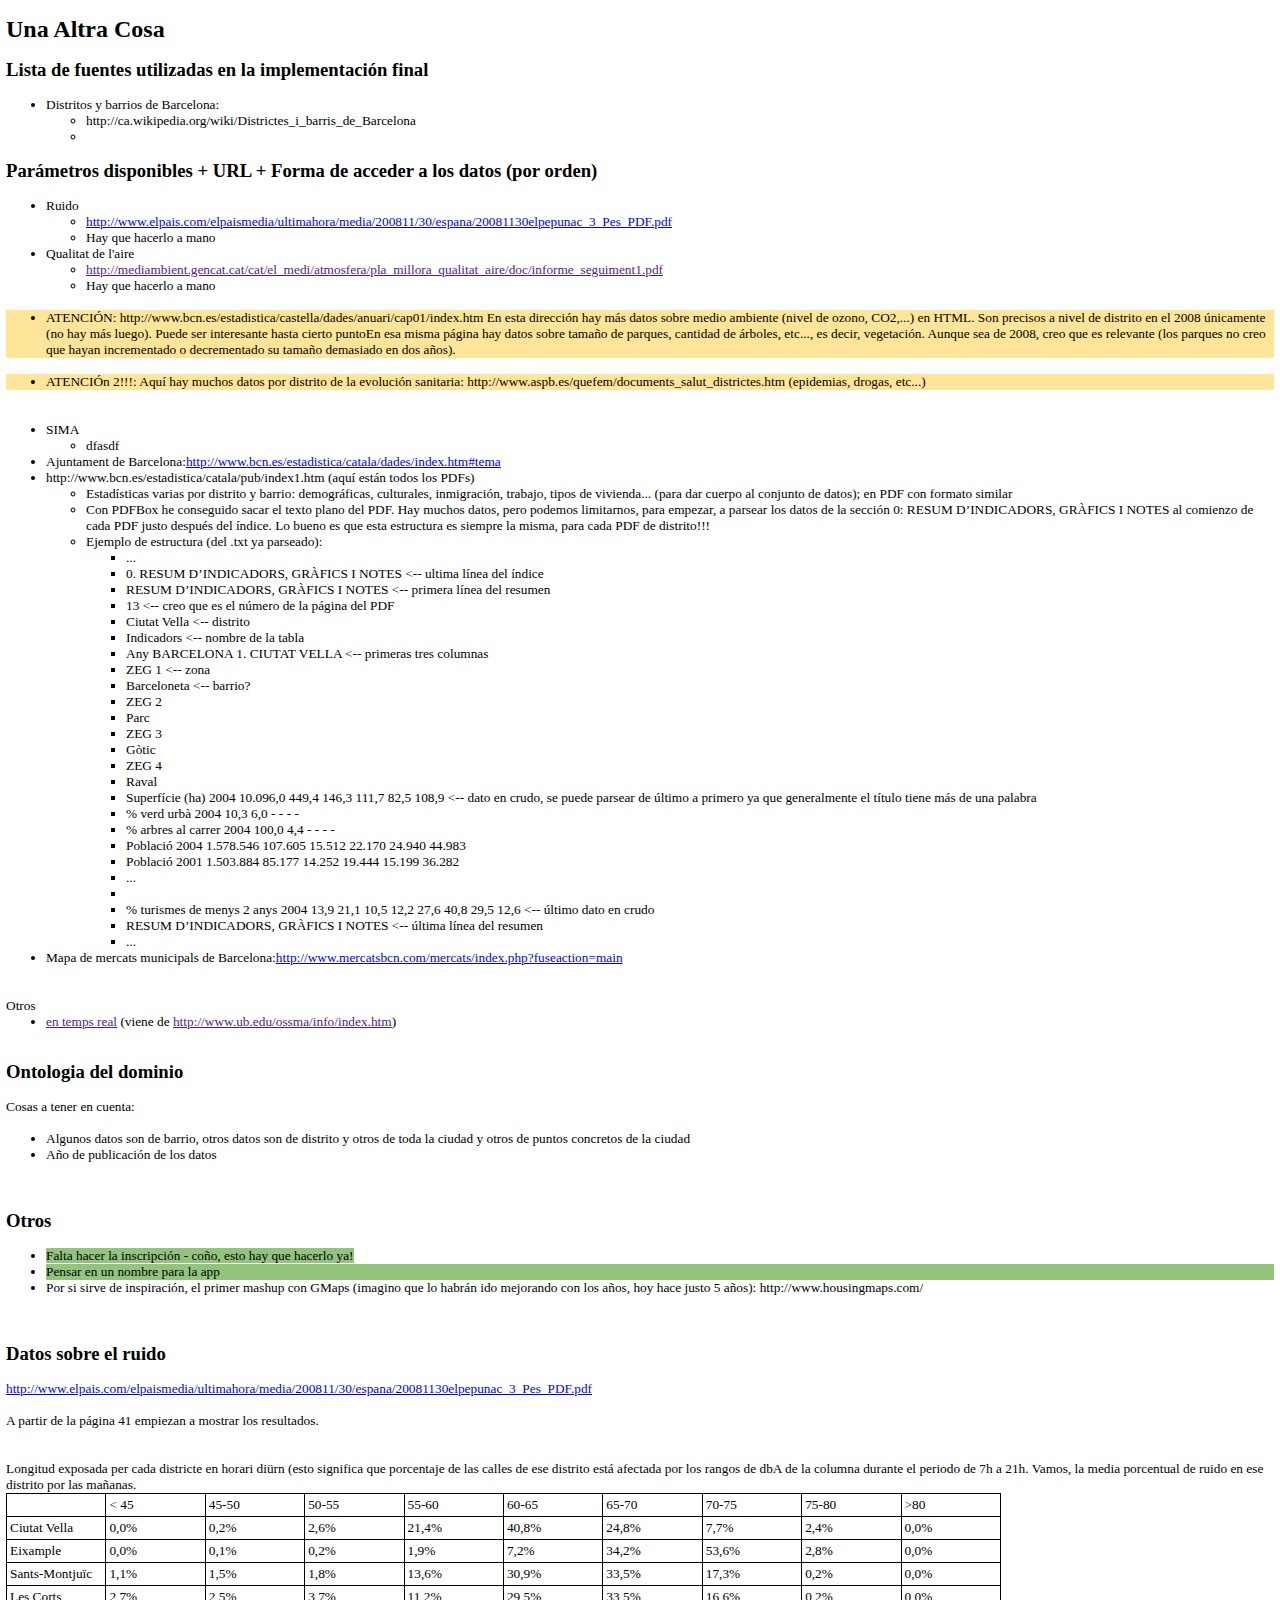
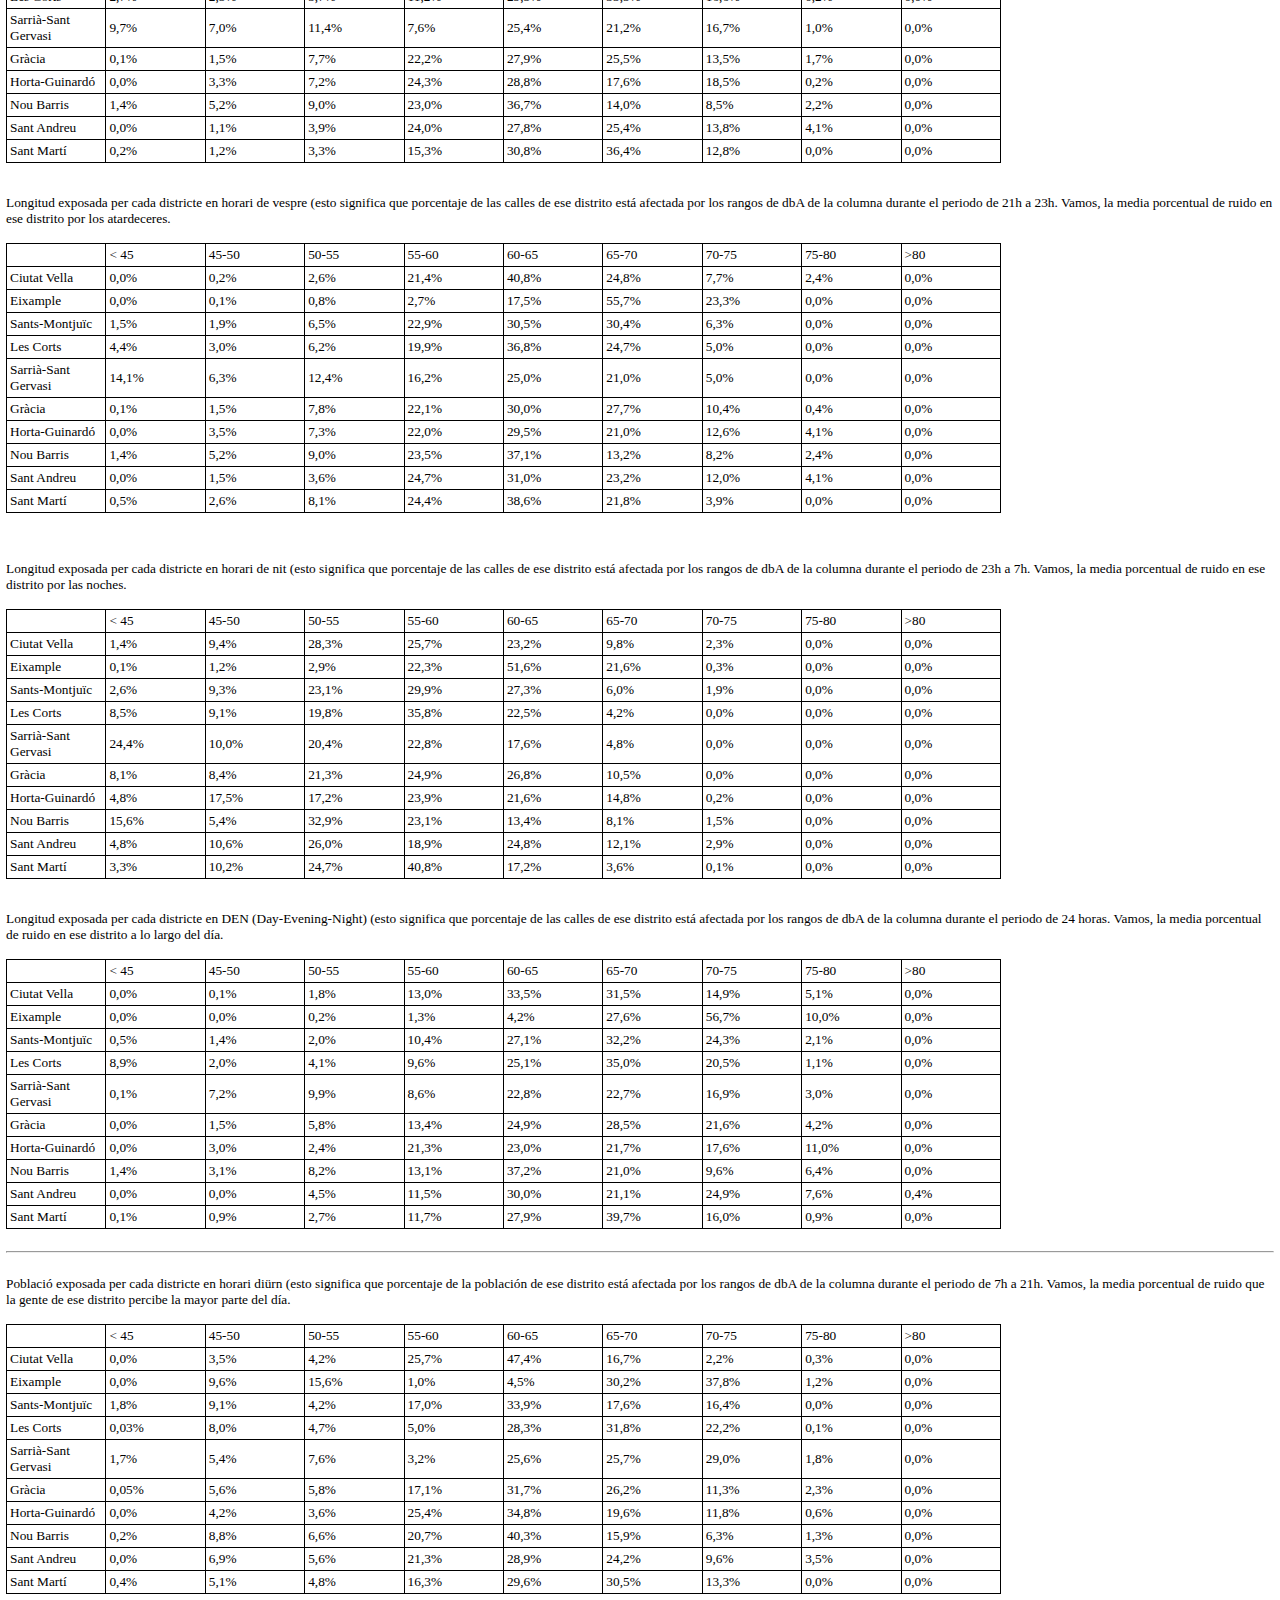
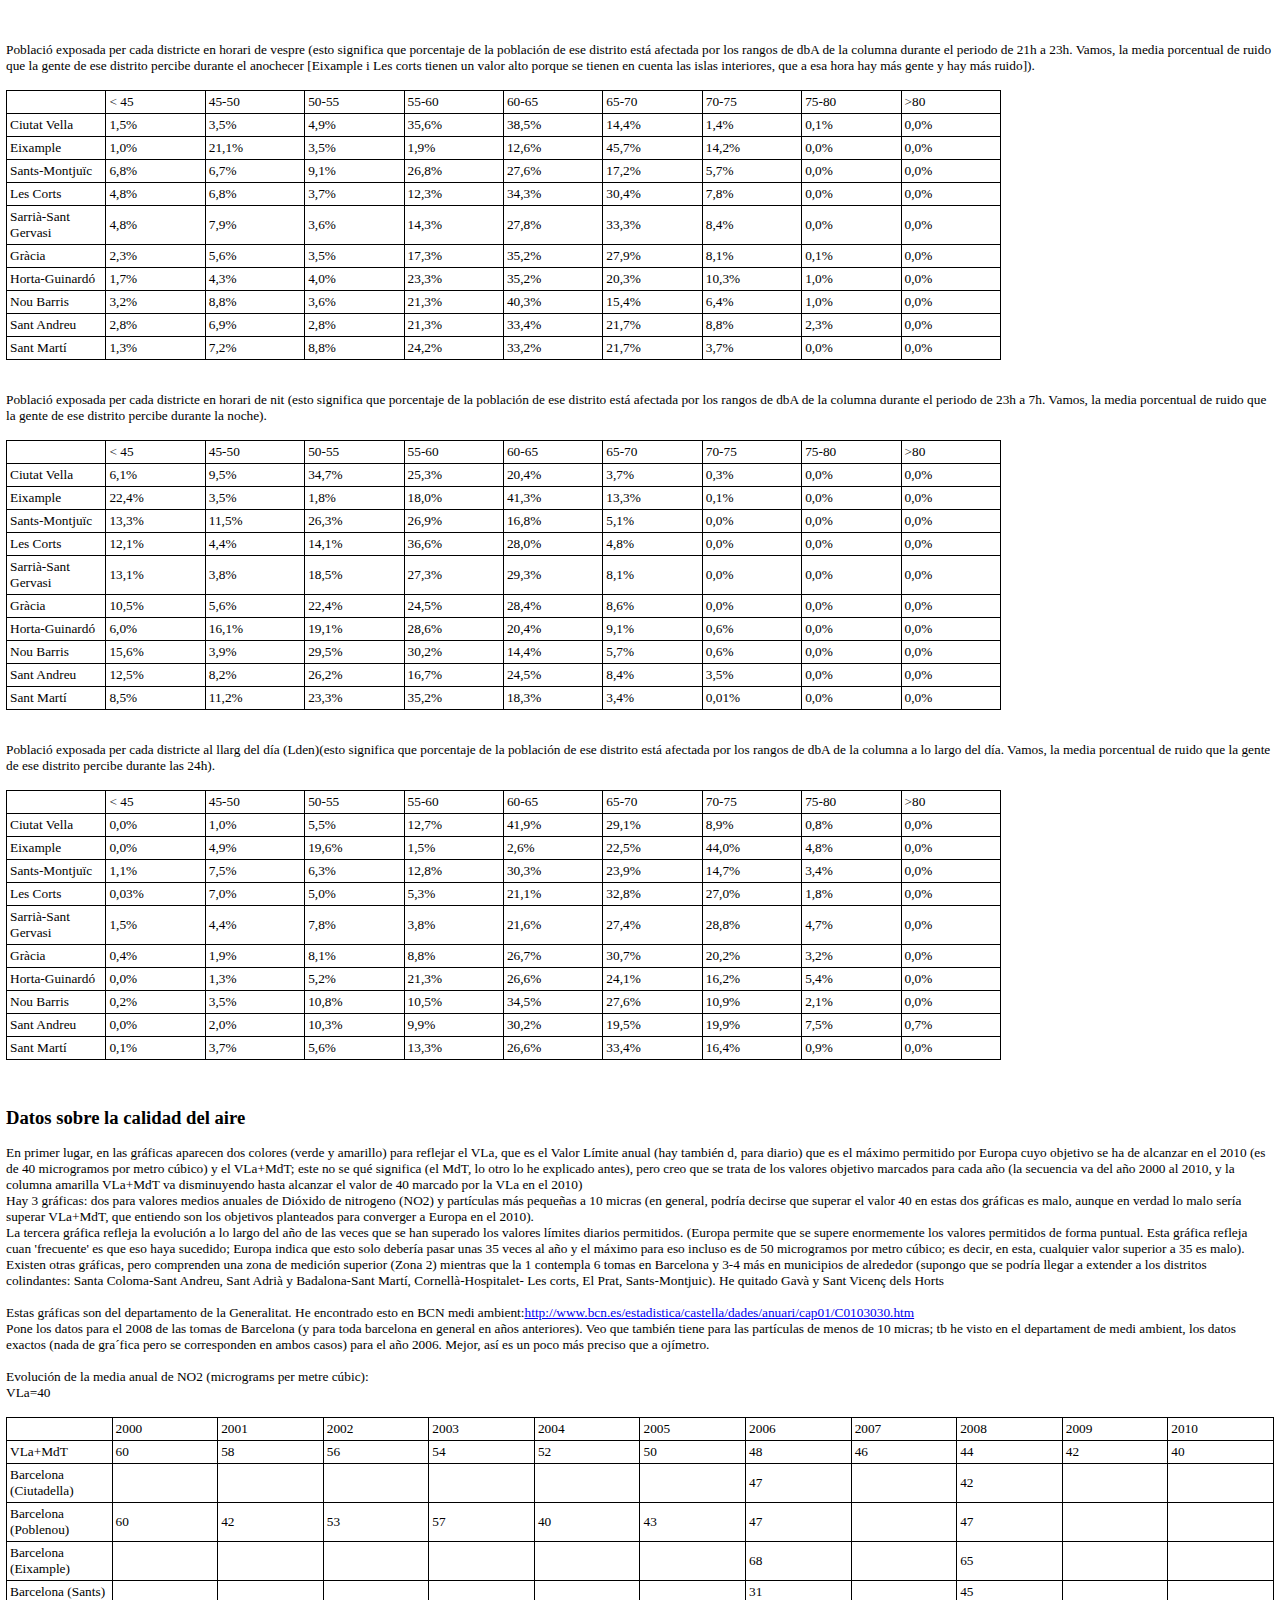
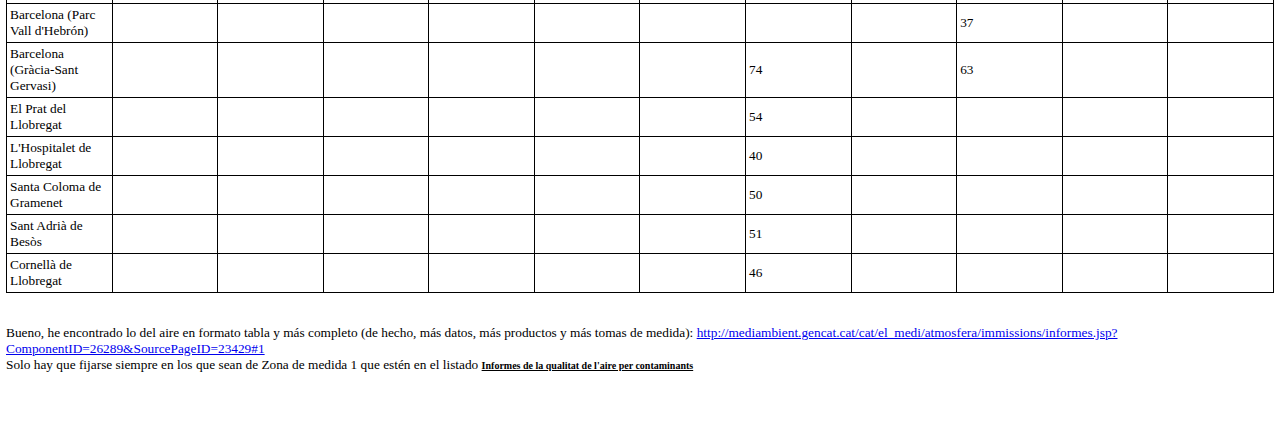
<file: JavaParser/src/index.html>
<!DOCTYPE HTML PUBLIC "-//W3C//DTD HTML 4.01 Transitional//EN" "http://www.w3.org/TR/html4/loose.dtd">

<html>


<head>
<meta http-equiv="Content-Type" content="text/html; charset=UTF-8">

<base target="_top">
<style type="text/css">
  

/* default css */

table {
  font-size: 1em;
  line-height: inherit;
  border-collapse: collapse;
}


tr {
  
  text-align: left;
  
}


div, address, ol, ul, li, option, select {
  margin-top: 0px;
  margin-bottom: 0px;
}

p {
  margin: 0px;
}


pre {
  font-family: Courier New;
  white-space: pre-wrap;
  margin:0;
}

body {
  margin: 6px;
  padding: 0px;
  font-family: Verdana, sans-serif;
  font-size: 10pt;
  background-color: #ffffff;
  color: #000;
}


img {
  -moz-force-broken-image-icon: 1;
}

@media screen {
  html.pageview {
    background-color: #f3f3f3 !important;
    overflow-x: hidden;
    overflow-y: scroll;
  }

  

  body {
    min-height: 1100px;
    
    counter-reset: __goog_page__;
  }
  
  * html body {
    height: 1100px;
  }
  /* Prevent repaint errors when scrolling in Safari. This "Star-7" css hack
     targets Safari 3.1, but not WebKit nightlies and presumably Safari 4.
     That's OK because this bug is fixed in WebKit nightlies/Safari 4 :-). */
  html*#wys_frame::before {
    content: '\A0';
    position: fixed;
    overflow: hidden;
    width: 0;
    height: 0;
    top: 0;
    left: 0;
  }
  
  .pageview body {
    border-top: 1px solid #ccc;
    border-left: 1px solid #ccc;
    border-right: 2px solid #bbb;
    border-bottom: 2px solid #bbb;
    width: 648px !important;
    margin: 15px auto 25px;
    padding: 40px 50px;
  }
  /* IE6 */
  * html {
    overflow-y: scroll;
  }
  * html.pageview body {
    overflow-x: auto;
  }
  

  
    
    
    .writely-callout-data {
      display: inline-block;
      width: 1px;
      height: 1px;
      overflow: hidden;
      margin-left: -1px;
    }
    

    .writely-footnote-marker {
      background-image: url('MISSING');
      background-color: transparent;
      background-repeat: no-repeat;
      width: 7px;
      overflow: hidden;
      height: 16px;
      vertical-align: top;

      
      -moz-user-select: none;
    }
    .editor .writely-footnote-marker {
      cursor: move;
    }
    .writely-footnote-marker-highlight {
      background-position: -15px 0;
      -moz-user-select: text;
    }
    .writely-footnote-hide-selection ::-moz-selection, .writely-footnote-hide-selection::-moz-selection {
      background: transparent;
    }
    .writely-footnote-hide-selection ::selection, .writely-footnote-hide-selection::selection {
      background: transparent;
    }
    .writely-footnote-hide-selection {
      cursor: move;
    }

    /* Comments */
    .writely-comment-yellow {
      background-color: #ffffd7;
    }
    .writely-comment-orange {
      background-color: #ffe3c0;
    }
    .writely-comment-pink {
      background-color: #ffd7ff;
    }
    .writely-comment-green {
      background-color: #d7ffd7;
    }
    .writely-comment-blue {
      background-color: #d7ffff;
    }
    .writely-comment-purple {
      background-color: #eed7ff;
    }

  


  
  .br_fix span+br:not(:-moz-last-node) {
    
    position:relative;
    
    left: -1ex
    
  }

  
  #cb-p-tgt {
    font-size: 8pt;
    padding: .4em;
    background-color: #ddd;
    color: #333;
  }
  #cb-p-tgt-can {
    text-decoration: underline;
    color: #36c;
    font-weight: bold;
    margin-left: 2em;
  }
  #cb-p-tgt .spin {
    width: 16px;
    height: 16px;
    background: url(//ssl.gstatic.com/docs/clipboard/spin_16o.gif) no-repeat;
  }
}

h6 { font-size: 8pt }
h5 { font-size: 8pt }
h4 { font-size: 10pt }
h3 { font-size: 12pt }
h2 { font-size: 14pt }
h1 { font-size: 18pt }

blockquote {padding: 10px; border: 1px #DDD dashed }

.webkit-indent-blockquote { border: none; }

a img {border: 0}

.pb {
  border-width: 0;
  page-break-after: always;
  /* We don't want this to be resizeable, so enforce a width and height
     using !important */
  height: 1px !important;
  width: 100% !important;
}

.editor .pb {
  border-top: 1px dashed #C0C0C0;
  border-bottom: 1px dashed #C0C0C0;
}

div.google_header, div.google_footer {
  position: relative;
  margin-top: 1em;
  margin-bottom: 1em;
}


/* Table of contents */
.editor div.writely-toc {
  background-color: #f3f3f3;
  border: 1px solid #ccc;
}
.writely-toc > ol {
  padding-left: 3em;
  font-weight: bold;
}
ol.writely-toc-subheading {
  padding-left: 1em;
  font-weight: normal;
}
/* IE6 only */
* html writely-toc ol {
  list-style-position: inside;
}
.writely-toc-none {
  list-style-type: none;
}
.writely-toc-decimal {
  list-style-type: decimal;
}
.writely-toc-upper-alpha {
  list-style-type: upper-alpha;
}
.writely-toc-lower-alpha {
  list-style-type: lower-alpha;
}
.writely-toc-upper-roman {
  list-style-type: upper-roman;
}
.writely-toc-lower-roman {
  list-style-type: lower-roman;
}
.writely-toc-disc {
  list-style-type: disc;
}

/* Ordered lists converted to numbered lists can preserve ordered types, and
   vice versa. This is confusing, so disallow it */
ul[type="i"], ul[type="I"], ul[type="1"], ul[type="a"], ul[type="A"] {
  list-style-type: disc;
}

ol[type="disc"], ol[type="circle"], ol[type="square"] {
  list-style-type: decimal;
}

/* end default css */


  /* default print css */
  @media print {
    body {
      padding: 0;
      margin: 0;
    }

    div.google_header, div.google_footer {
      display: block;
      min-height: 0;
      border: none;
    }

    div.google_header {
      flow: static(header);
    }

    /* used to insert page numbers */
    div.google_header::before, div.google_footer::before {
      position: absolute;
      top: 0;
    }

    div.google_footer {
      flow: static(footer);
    }

    /* always consider this element at the start of the doc */
    div#google_footer {
      flow: static(footer, start);
    }

    span.google_pagenumber {
      content: counter(page);
    }

    span.google_pagecount {
      content: counter(pages);
    }

    .endnotes {
      page: endnote;
    }

    /* MLA specifies that endnotes title should be 1" margin from the top of the page. */
    @page endnote {
      margin-top: 1in;
    }

    callout.google_footnote {
      
      display: prince-footnote;
      footnote-style-position: inside;
      /* These styles keep the footnote from taking on the style of the text
         surrounding the footnote marker. They can be overridden in the
         document CSS. */
      color: #000;
      font-family: Verdana;
      font-size: 10.0pt;
      font-weight: normal;
    }

    /* Table of contents */
    #WritelyTableOfContents a::after {
      content: leader('.') target-counter(attr(href), page);
    }

    #WritelyTableOfContents a {
      text-decoration: none;
      color: black;
    }

    /* Comments */
    .writely-comment-yellow {
      background-color: #ffffd7;
    }
    .writely-comment-orange {
      background-color: #ffe3c0;
    }
    .writely-comment-pink {
      background-color: #ffd7ff;
    }
    .writely-comment-green {
      background-color: #d7ffd7;
    }
    .writely-comment-blue {
      background-color: #d7ffff;
    }
    .writely-comment-purple {
      background-color: #eed7ff;
    }
  }

  @page {
    @top {
      content: flow(header);
    }
    @bottom {
      content: flow(footer);
    }
    @footnotes {
      border-top: solid black thin;
      padding-top: 8pt;
    }
  }
  /* end default print css */


/* custom css */


/* end custom css */

/* ui edited css */

body {
  font-family: Verdana;
  
  font-size: 10.0pt;
  line-height: normal;
  background-color: #ffffff;
}
/* end ui edited css */


/* editor CSS */
.editor a:visited {color: #551A8B}
.editor table.zeroBorder {border: 1px dotted gray}
.editor table.zeroBorder td {border: 1px dotted gray}
.editor table.zeroBorder th {border: 1px dotted gray}


.editor div.google_header, .editor div.google_footer {
  border: 2px #DDDDDD dashed;
  position: static;
  width: 100%;
  min-height: 2em;
}

.editor .misspell {background-color: yellow}

.editor .writely-comment {
  font-size: 9pt;
  line-height: 1.4;
  padding: 1px;
  border: 1px dashed #C0C0C0
}


/* end editor CSS */

</style>

  
  <title>Ontologia del domini</title>

</head>

<body 
    
    >
    
    
    
<h1>
  Una Altra Cosa
</h1>
<h2>
  Lista de fuentes utilizadas en la implementación final
</h2>
<ul>
  <li>
    Distritos y barrios de Barcelona:
  </li>
  <ul>
    <li>
      http://ca.wikipedia.org/wiki/Districtes_i_barris_de_Barcelona
    </li>
    <li>
      <br>
    </li>
  </ul>
</ul>
<h2 style=TEXT-ALIGN:left>
  Parámetros disponibles + URL + Forma de acceder a los datos (por orden)
</h2>
<ul>
  <li>
    Ruido
  </li>
  <ul>
    <li>
      <a href=http://www.elpais.com/elpaismedia/ultimahora/media/200811/30/espana/20081130elpepunac_3_Pes_PDF.pdf id=k-a- title=http://www.elpais.com/elpaismedia/ultimahora/media/200811/30/espana/20081130elpepunac_3_Pes_PDF.pdf>http://www.elpais.com/elpaismedia/ultimahora/media/200811/30/espana/20081130elpepunac_3_Pes_PDF.pdf</a>
    </li>
    <li>
      Hay que hacerlo a mano
    </li>
  </ul>
  <li>
    Qualitat de l'aire
  </li>
  <ul>
    <li>
      <a href=http://mediambient.gencat.cat/cat/el_medi/atmosfera/pla_millora_qualitat_aire/doc/informe_seguiment1.pdf id=r7vu style=COLOR:#551a8b title=http://mediambient.gencat.cat/cat/el_medi/atmosfera/pla_millora_qualitat_aire/doc/informe_seguiment1.pdf>http://mediambient.gencat.cat/cat/el_medi/atmosfera/pla_millora_qualitat_aire/doc/informe_seguiment1.pdf</a>
    </li>
    <li>
      Hay que hacerlo a mano
    </li>
  </ul>
</ul>
<br>
<ul style=BACKGROUND-COLOR:#ffe599>
  <li>
    ATENCIÓN: http://www.bcn.es/estadistica/castella/dades/anuari/cap01/index.htm En esta dirección hay más datos sobre medio ambiente (nivel de ozono, CO2,...) en HTML. Son precisos a nivel de distrito en el 2008 únicamente (no hay más luego). Puede ser interesante hasta cierto puntoEn esa misma página hay datos sobre tamaño de parques, cantidad de árboles, etc..., es decir, vegetación. Aunque sea de 2008, creo que es relevante (los parques no creo que hayan incrementado o decrementado su tamaño demasiado en dos años).
  </li>
</ul>
<br style=BACKGROUND-COLOR:#ffe599>
<ul style=BACKGROUND-COLOR:#ffe599>
  <li>
    ATENCIÓn 2!!!: Aquí hay muchos datos por distrito de la evolución sanitaria: http://www.aspb.es/quefem/documents_salut_districtes.htm (epidemias, drogas, etc...)
  </li>
</ul>
<br>
<br>
<ul>
  <li>
    SIMA
  </li>
  <ul>
    <li>
      dfasdf
    </li>
  </ul>
  <li>
    Ajuntament de Barcelona:<a href=http://www.bcn.es/estadistica/catala/dades/index.htm#tema id=xnqn title=http://www.bcn.es/estadistica/catala/dades/index.htm#tema>http://www.bcn.es/estadistica/catala/dades/index.htm#tema</a>
  </li>
  <li>
    http://www.bcn.es/estadistica/catala/pub/index1.htm (aquí están todos los PDFs)<br>
  </li>
  <ul>
    <li>
      Estadísticas varias por distrito y barrio: demográficas, culturales, inmigración, trabajo, tipos de vivienda... (para dar cuerpo al conjunto de datos); en PDF con formato similar<br>
    </li>
    <li>
      Con PDFBox he conseguido sacar el texto plano del PDF. Hay muchos datos, pero podemos limitarnos, para empezar, a parsear los datos de la sección 0: RESUM D’INDICADORS, GRÀFICS I NOTES al comienzo de cada PDF justo después del índice. Lo bueno es que esta estructura es siempre la misma, para cada PDF de distrito!!!
    </li>
    <li>
      Ejemplo de estructura (del .txt ya parseado):
    </li>
    <ul>
      <li>
        ...
      </li>
      <li>
        0. RESUM D’INDICADORS, GRÀFICS I NOTES &lt;-- ultima línea del índice
      </li>
      <li>
        RESUM D’INDICADORS, GRÀFICS I NOTES &lt;-- primera línea del resumen
      </li>
      <li>
        13 &lt;-- creo que es el número de la página del PDF
      </li>
      <li>
        Ciutat Vella &lt;-- distrito
      </li>
      <li>
        Indicadors &lt;-- nombre de la tabla
      </li>
      <li>
        Any BARCELONA 1. CIUTAT VELLA &lt;-- primeras tres columnas
      </li>
      <li>
        ZEG 1 &lt;-- zona
      </li>
      <li>
        Barceloneta &lt;-- barrio?
      </li>
      <li>
        ZEG 2&nbsp;
      </li>
      <li>
        Parc
      </li>
      <li>
        ZEG 3&nbsp;
      </li>
      <li>
        Gòtic
      </li>
      <li>
        ZEG 4&nbsp;
      </li>
      <li>
        Raval
      </li>
      <li>
        Superfície (ha) 2004 10.096,0 449,4 146,3 111,7 82,5 108,9 &lt;-- dato en crudo, se puede parsear de último a primero ya que generalmente el título tiene más de una palabra
      </li>
      <li>
        % verd urbà 2004 10,3 6,0 - - - -
      </li>
      <li>
        % arbres al carrer 2004 100,0 4,4 - - - -
      </li>
      <li>
        Població 2004 1.578.546 107.605 15.512 22.170 24.940 44.983
      </li>
      <li>
        Població 2001 1.503.884 85.177 14.252 19.444 15.199 36.282
      </li>
      <li>
        ...
      </li>
      <li>
        <br>
      </li>
      <li>
        % turismes de menys 2 anys 2004 13,9 21,1 10,5 12,2 27,6 40,8 29,5 12,6 &lt;-- último dato en crudo
      </li>
      <li>
        RESUM D’INDICADORS, GRÀFICS I NOTES &lt;-- última línea del resumen
      </li>
      <li>
        ...
      </li>
    </ul>
  </ul>
  <li>
    Mapa de mercats municipals de Barcelona:<a href=http://www.mercatsbcn.com/mercats/index.php?fuseaction=main id=rhic title=http://www.mercatsbcn.com/mercats/index.php?fuseaction=main>http://www.mercatsbcn.com/mercats/index.php?fuseaction=main</a><br>
  </li>
</ul>
<br>
<br>
<div>
  Otros
</div>
<ul>
  <li>
    <a href=http://www.gencat.es:8000/oicqa/owa/b01.consulta?estacio=00&amp;contaminant=99&amp;dades=1 style=COLOR:#551a8b>en temps real</a>&nbsp;(viene de&nbsp;<a href=http://www.ub.edu/ossma/info/index.htm id=b6lo style=COLOR:#551a8b title=http://www.ub.edu/ossma/info/index.htm>http://www.ub.edu/ossma/info/index.htm</a>)
  </li>
</ul>
<br>
<h2>
  Ontologia del dominio
</h2>
Cosas a tener en cuenta:<br>
<br>
<ul>
  <li>
    Algunos datos son de barrio, otros datos son de distrito y otros de toda la ciudad y otros de puntos concretos de la ciudad
  </li>
  <li>
    Año de publicación de los datos
  </li>
</ul>
<br>
<br>
<h2>
  Otros
</h2>
<ul>
  <li>
    <font style=BACKGROUND-COLOR:#93c47d>Falta hacer la inscripción - coño, esto hay que hacerlo ya!</font><br>
  </li>
  <li style=BACKGROUND-COLOR:#93c47d>
    Pensar en un nombre para la app
  </li>
  <li>
    Por si sirve de inspiración, el primer mashup con GMaps (imagino que lo habrán ido mejorando con los años, hoy hace justo 5 años): http://www.housingmaps.com/
  </li>
</ul>
<br>
<br>
<h2>
  Datos sobre el ruido
</h2>
<a href=http://www.elpais.com/elpaismedia/ultimahora/media/200811/30/espana/20081130elpepunac_3_Pes_PDF.pdf id=t45l title=http://www.elpais.com/elpaismedia/ultimahora/media/200811/30/espana/20081130elpepunac_3_Pes_PDF.pdf>http://www.elpais.com/elpaismedia/ultimahora/media/200811/30/espana/20081130elpepunac_3_Pes_PDF.pdf</a><br>
<br>
A partir de la página 41 empiezan a mostrar los resultados.<br>
<br>
<br>
Longitud exposada per cada districte en horari diürn (esto significa que porcentaje de las calles de ese distrito está afectada por los rangos de dbA de la columna durante el periodo de 7h a 21h. Vamos, la media porcentual de ruido en ese distrito por las mañanas.<br>
<table border=1 bordercolor=#000000 cellpadding=3 cellspacing=0 id=kos4 style=HEIGHT:234px;WIDTH:995px>
  <tbody>
  <tr>
    <td width=10%>
      <br>
    </td>
    <td width=10%>
      &lt; 45<br>
    </td>
    <td width=10%>
      45-50<br>
    </td>
    <td width=10%>
      50-55<br>
    </td>
    <td width=10%>
      55-60<br>
    </td>
    <td width=10%>
      60-65<br>
    </td>
    <td width=10%>
      65-70<br>
    </td>
    <td width=10%>
      70-75<br>
    </td>
    <td width=10%>
      75-80<br>
    </td>
    <td width=10%>
      &gt;80<br>
    </td>
  </tr>
  <tr>
    <td width=10%>
      Ciutat Vella<br>
    </td>
    <td width=10%>
      0,0%<br>
    </td>
    <td width=10%>
      0,2%<br>
    </td>
    <td width=10%>
      2,6%<br>
    </td>
    <td width=10%>
      21,4%<br>
    </td>
    <td width=10%>
      40,8%<br>
    </td>
    <td width=10%>
      24,8%<br>
    </td>
    <td width=10%>
      7,7%<br>
    </td>
    <td width=10%>
      2,4%<br>
    </td>
    <td width=10%>
      0,0%<br>
    </td>
  </tr>
  <tr>
    <td width=10%>
      Eixample<br>
    </td>
    <td width=10%>
      0,0%<br>
    </td>
    <td width=10%>
      0,1%<br>
    </td>
    <td width=10%>
      0,2%<br>
    </td>
    <td width=10%>
      1,9%<br>
    </td>
    <td width=10%>
      7,2%<br>
    </td>
    <td width=10%>
      34,2%<br>
    </td>
    <td width=10%>
      53,6%<br>
    </td>
    <td width=10%>
      2,8%<br>
    </td>
    <td width=10%>
      0,0%<br>
    </td>
  </tr>
  <tr>
    <td width=10%>
      Sants-Montjuïc<br>
    </td>
    <td width=10%>
      1,1%<br>
    </td>
    <td width=10%>
      1,5%<br>
    </td>
    <td width=10%>
      1,8%<br>
    </td>
    <td width=10%>
      13,6%<br>
    </td>
    <td width=10%>
      30,9%<br>
    </td>
    <td width=10%>
      33,5%<br>
    </td>
    <td width=10%>
      17,3%<br>
    </td>
    <td width=10%>
      0,2%<br>
    </td>
    <td width=10%>
      0,0%<br>
    </td>
  </tr>
  <tr>
    <td width=10%>
      Les Corts<br>
    </td>
    <td width=10%>
      2,7%<br>
    </td>
    <td width=10%>
      2,5%<br>
    </td>
    <td width=10%>
      3,7%<br>
    </td>
    <td width=10%>
      11,2%<br>
    </td>
    <td width=10%>
      29,5%<br>
    </td>
    <td width=10%>
      33,5%<br>
    </td>
    <td width=10%>
      16,6%<br>
    </td>
    <td width=10%>
      0,2%<br>
    </td>
    <td width=10%>
      0,0%<br>
    </td>
  </tr>
  <tr>
    <td width=10%>
      Sarrià-Sant Gervasi<br>
    </td>
    <td width=10%>
      9,7%<br>
    </td>
    <td width=10%>
      7,0%<br>
    </td>
    <td width=10%>
      11,4%<br>
    </td>
    <td width=10%>
      7,6%<br>
    </td>
    <td width=10%>
      25,4%<br>
    </td>
    <td width=10%>
      21,2%<br>
    </td>
    <td width=10%>
      16,7%<br>
    </td>
    <td width=10%>
      1,0%<br>
    </td>
    <td width=10%>
      0,0%<br>
    </td>
  </tr>
  <tr>
    <td width=10%>
      Gràcia<br>
    </td>
    <td width=10%>
      0,1%<br>
    </td>
    <td width=10%>
      1,5%<br>
    </td>
    <td width=10%>
      7,7%<br>
    </td>
    <td width=10%>
      22,2%<br>
    </td>
    <td width=10%>
      27,9%<br>
    </td>
    <td width=10%>
      25,5%<br>
    </td>
    <td width=10%>
      13,5%<br>
    </td>
    <td width=10%>
      1,7%<br>
    </td>
    <td width=10%>
      0,0%<br>
    </td>
  </tr>
  <tr>
    <td width=10%>
      Horta-Guinardó<br>
    </td>
    <td width=10%>
      0,0%<br>
    </td>
    <td width=10%>
      3,3%<br>
    </td>
    <td width=10%>
      7,2%<br>
    </td>
    <td width=10%>
      24,3%<br>
    </td>
    <td width=10%>
      28,8%<br>
    </td>
    <td width=10%>
      17,6%<br>
    </td>
    <td width=10%>
      18,5%<br>
    </td>
    <td width=10%>
      0,2%<br>
    </td>
    <td width=10%>
      0,0%<br>
    </td>
  </tr>
  <tr>
    <td width=10%>
      Nou Barris<br>
    </td>
    <td width=10%>
      1,4%<br>
    </td>
    <td width=10%>
      5,2%<br>
    </td>
    <td width=10%>
      9,0%<br>
    </td>
    <td width=10%>
      23,0%<br>
    </td>
    <td width=10%>
      36,7%<br>
    </td>
    <td width=10%>
      14,0%<br>
    </td>
    <td width=10%>
      8,5%<br>
    </td>
    <td width=10%>
      2,2%<br>
    </td>
    <td width=10%>
      0,0%<br>
    </td>
  </tr>
  <tr>
    <td width=10%>
      Sant Andreu<br>
    </td>
    <td width=10%>
      0,0%<br>
    </td>
    <td width=10%>
      1,1%<br>
    </td>
    <td width=10%>
      3,9%<br>
    </td>
    <td width=10%>
      24,0%<br>
    </td>
    <td width=10%>
      27,8%<br>
    </td>
    <td width=10%>
      25,4%<br>
    </td>
    <td width=10%>
      13,8%<br>
    </td>
    <td width=10%>
      4,1%<br>
    </td>
    <td width=10%>
      0,0%<br>
    </td>
  </tr>
  <tr>
    <td width=10%>
      Sant Martí<br>
    </td>
    <td width=10%>
      0,2%<br>
    </td>
    <td width=10%>
      1,2%<br>
    </td>
    <td width=10%>
      3,3%<br>
    </td>
    <td width=10%>
      15,3%<br>
    </td>
    <td width=10%>
      30,8%<br>
    </td>
    <td width=10%>
      36,4%<br>
    </td>
    <td width=10%>
      12,8%<br>
    </td>
    <td width=10%>
      0,0%<br>
    </td>
    <td width=10%>
      0,0%<br>
    </td>
  </tr>
  </tbody>
</table>
<br>
<br>
Longitud exposada per cada districte en horari de vespre (esto significa que porcentaje de las calles de ese distrito está afectada por los rangos de dbA de la columna durante el periodo de 21h a 23h. Vamos, la media porcentual de ruido en ese distrito por los atardeceres.<br>
<br>
<table border=1 bordercolor=#000000 cellpadding=3 cellspacing=0 id=h_cz style=HEIGHT:234px;WIDTH:995px>
  <tbody>
  <tr>
    <td width=10%>
      <br>
    </td>
    <td width=10%>
      &lt; 45<br>
    </td>
    <td width=10%>
      45-50<br>
    </td>
    <td width=10%>
      50-55<br>
    </td>
    <td width=10%>
      55-60<br>
    </td>
    <td width=10%>
      60-65<br>
    </td>
    <td width=10%>
      65-70<br>
    </td>
    <td width=10%>
      70-75<br>
    </td>
    <td width=10%>
      75-80<br>
    </td>
    <td width=10%>
      &gt;80<br>
    </td>
  </tr>
  <tr>
    <td width=10%>
      Ciutat Vella<br>
    </td>
    <td width=10%>
      0,0%<br>
    </td>
    <td width=10%>
      0,2%<br>
    </td>
    <td width=10%>
      2,6%<br>
    </td>
    <td width=10%>
      21,4%<br>
    </td>
    <td width=10%>
      40,8%<br>
    </td>
    <td width=10%>
      24,8%<br>
    </td>
    <td width=10%>
      7,7%<br>
    </td>
    <td width=10%>
      2,4%<br>
    </td>
    <td width=10%>
      0,0%<br>
    </td>
  </tr>
  <tr>
    <td width=10%>
      Eixample<br>
    </td>
    <td width=10%>
      0,0%<br>
    </td>
    <td width=10%>
      0,1%<br>
    </td>
    <td width=10%>
      0,8%<br>
    </td>
    <td width=10%>
      2,7%<br>
    </td>
    <td width=10%>
      17,5%<br>
    </td>
    <td width=10%>
      55,7%<br>
    </td>
    <td width=10%>
      23,3%<br>
    </td>
    <td width=10%>
      0,0%<br>
    </td>
    <td width=10%>
      0,0%<br>
    </td>
  </tr>
  <tr>
    <td width=10%>
      Sants-Montjuïc<br>
    </td>
    <td width=10%>
      1,5%<br>
    </td>
    <td width=10%>
      1,9%<br>
    </td>
    <td width=10%>
      6,5%<br>
    </td>
    <td width=10%>
      22,9%<br>
    </td>
    <td width=10%>
      30,5%<br>
    </td>
    <td width=10%>
      30,4%<br>
    </td>
    <td width=10%>
      6,3%<br>
    </td>
    <td width=10%>
      0,0%<br>
    </td>
    <td width=10%>
      0,0%<br>
    </td>
  </tr>
  <tr>
    <td width=10%>
      Les Corts<br>
    </td>
    <td width=10%>
      4,4%<br>
    </td>
    <td width=10%>
      3,0%<br>
    </td>
    <td width=10%>
      6,2%<br>
    </td>
    <td width=10%>
      19,9%<br>
    </td>
    <td width=10%>
      36,8%<br>
    </td>
    <td width=10%>
      24,7%<br>
    </td>
    <td width=10%>
      5,0%<br>
    </td>
    <td width=10%>
      0,0%<br>
    </td>
    <td width=10%>
      0,0%<br>
    </td>
  </tr>
  <tr>
    <td width=10%>
      Sarrià-Sant Gervasi<br>
    </td>
    <td width=10%>
      14,1%<br>
    </td>
    <td width=10%>
      6,3%<br>
    </td>
    <td width=10%>
      12,4%<br>
    </td>
    <td width=10%>
      16,2%<br>
    </td>
    <td width=10%>
      25,0%<br>
    </td>
    <td width=10%>
      21,0%<br>
    </td>
    <td width=10%>
      5,0%<br>
    </td>
    <td width=10%>
      0,0%<br>
    </td>
    <td width=10%>
      0,0%<br>
    </td>
  </tr>
  <tr>
    <td width=10%>
      Gràcia<br>
    </td>
    <td width=10%>
      0,1%<br>
    </td>
    <td width=10%>
      1,5%<br>
    </td>
    <td width=10%>
      7,8%<br>
    </td>
    <td width=10%>
      22,1%<br>
    </td>
    <td width=10%>
      30,0%<br>
    </td>
    <td width=10%>
      27,7%<br>
    </td>
    <td width=10%>
      10,4%<br>
    </td>
    <td width=10%>
      0,4%<br>
    </td>
    <td width=10%>
      0,0%<br>
    </td>
  </tr>
  <tr>
    <td width=10%>
      Horta-Guinardó<br>
    </td>
    <td width=10%>
      0,0%<br>
    </td>
    <td width=10%>
      3,5%<br>
    </td>
    <td width=10%>
      7,3%<br>
    </td>
    <td width=10%>
      22,0%<br>
    </td>
    <td width=10%>
      29,5%<br>
    </td>
    <td width=10%>
      21,0%<br>
    </td>
    <td width=10%>
      12,6%<br>
    </td>
    <td width=10%>
      4,1%<br>
    </td>
    <td width=10%>
      0,0%<br>
    </td>
  </tr>
  <tr>
    <td width=10%>
      Nou Barris<br>
    </td>
    <td width=10%>
      1,4%<br>
    </td>
    <td width=10%>
      5,2%<br>
    </td>
    <td width=10%>
      9,0%<br>
    </td>
    <td width=10%>
      23,5%<br>
    </td>
    <td width=10%>
      37,1%<br>
    </td>
    <td width=10%>
      13,2%<br>
    </td>
    <td width=10%>
      8,2%<br>
    </td>
    <td width=10%>
      2,4%<br>
    </td>
    <td width=10%>
      0,0%<br>
    </td>
  </tr>
  <tr>
    <td width=10%>
      Sant Andreu<br>
    </td>
    <td width=10%>
      0,0%<br>
    </td>
    <td width=10%>
      1,5%<br>
    </td>
    <td width=10%>
      3,6%<br>
    </td>
    <td width=10%>
      24,7%<br>
    </td>
    <td width=10%>
      31,0%<br>
    </td>
    <td width=10%>
      23,2%<br>
    </td>
    <td width=10%>
      12,0%<br>
    </td>
    <td width=10%>
      4,1%<br>
    </td>
    <td width=10%>
      0,0%<br>
    </td>
  </tr>
  <tr>
    <td width=10%>
      Sant Martí<br>
    </td>
    <td width=10%>
      0,5%<br>
    </td>
    <td width=10%>
      2,6%<br>
    </td>
    <td width=10%>
      8,1%<br>
    </td>
    <td width=10%>
      24,4%<br>
    </td>
    <td width=10%>
      38,6%<br>
    </td>
    <td width=10%>
      21,8%<br>
    </td>
    <td width=10%>
      3,9%<br>
    </td>
    <td width=10%>
      0,0%<br>
    </td>
    <td width=10%>
      0,0%<br>
    </td>
  </tr>
  </tbody>
</table>
<br>
<br>
<br>
Longitud exposada per cada districte en horari de nit (esto significa que porcentaje de las calles de ese distrito está afectada por los rangos de dbA de la columna durante el periodo de 23h a 7h. Vamos, la media porcentual de ruido en ese distrito por las noches.<br>
<br>
<table border=1 bordercolor=#000000 cellpadding=3 cellspacing=0 id=iw_c style=HEIGHT:234px;WIDTH:995px>
  <tbody>
  <tr>
    <td width=10%>
      <br>
    </td>
    <td width=10%>
      &lt; 45<br>
    </td>
    <td width=10%>
      45-50<br>
    </td>
    <td width=10%>
      50-55<br>
    </td>
    <td width=10%>
      55-60<br>
    </td>
    <td width=10%>
      60-65<br>
    </td>
    <td width=10%>
      65-70<br>
    </td>
    <td width=10%>
      70-75<br>
    </td>
    <td width=10%>
      75-80<br>
    </td>
    <td width=10%>
      &gt;80<br>
    </td>
  </tr>
  <tr>
    <td width=10%>
      Ciutat Vella<br>
    </td>
    <td width=10%>
      1,4%<br>
    </td>
    <td width=10%>
      9,4%<br>
    </td>
    <td width=10%>
      28,3%<br>
    </td>
    <td width=10%>
      25,7%<br>
    </td>
    <td width=10%>
      23,2%<br>
    </td>
    <td width=10%>
      9,8%<br>
    </td>
    <td width=10%>
      2,3%<br>
    </td>
    <td width=10%>
      0,0%<br>
    </td>
    <td width=10%>
      0,0%<br>
    </td>
  </tr>
  <tr>
    <td width=10%>
      Eixample<br>
    </td>
    <td width=10%>
      0,1%<br>
    </td>
    <td width=10%>
      1,2%<br>
    </td>
    <td width=10%>
      2,9%<br>
    </td>
    <td width=10%>
      22,3%<br>
    </td>
    <td width=10%>
      51,6%<br>
    </td>
    <td width=10%>
      21,6%<br>
    </td>
    <td width=10%>
      0,3%<br>
    </td>
    <td width=10%>
      0,0%<br>
    </td>
    <td width=10%>
      0,0%<br>
    </td>
  </tr>
  <tr>
    <td width=10%>
      Sants-Montjuïc<br>
    </td>
    <td width=10%>
      2,6%<br>
    </td>
    <td width=10%>
      9,3%<br>
    </td>
    <td width=10%>
      23,1%<br>
    </td>
    <td width=10%>
      29,9%<br>
    </td>
    <td width=10%>
      27,3%<br>
    </td>
    <td width=10%>
      6,0%<br>
    </td>
    <td width=10%>
      1,9%<br>
    </td>
    <td width=10%>
      0,0%<br>
    </td>
    <td width=10%>
      0,0%<br>
    </td>
  </tr>
  <tr>
    <td width=10%>
      Les Corts<br>
    </td>
    <td width=10%>
      8,5%<br>
    </td>
    <td width=10%>
      9,1%<br>
    </td>
    <td width=10%>
      19,8%<br>
    </td>
    <td width=10%>
      35,8%<br>
    </td>
    <td width=10%>
      22,5%<br>
    </td>
    <td width=10%>
      4,2%<br>
    </td>
    <td width=10%>
      0,0%<br>
    </td>
    <td width=10%>
      0,0%<br>
    </td>
    <td width=10%>
      0,0%<br>
    </td>
  </tr>
  <tr>
    <td width=10%>
      Sarrià-Sant Gervasi<br>
    </td>
    <td width=10%>
      24,4%<br>
    </td>
    <td width=10%>
      10,0%<br>
    </td>
    <td width=10%>
      20,4%<br>
    </td>
    <td width=10%>
      22,8%<br>
    </td>
    <td width=10%>
      17,6%<br>
    </td>
    <td width=10%>
      4,8%<br>
    </td>
    <td width=10%>
      0,0%<br>
    </td>
    <td width=10%>
      0,0%<br>
    </td>
    <td width=10%>
      0,0%<br>
    </td>
  </tr>
  <tr>
    <td width=10%>
      Gràcia<br>
    </td>
    <td width=10%>
      8,1%<br>
    </td>
    <td width=10%>
      8,4%<br>
    </td>
    <td width=10%>
      21,3%<br>
    </td>
    <td width=10%>
      24,9%<br>
    </td>
    <td width=10%>
      26,8%<br>
    </td>
    <td width=10%>
      10,5%<br>
    </td>
    <td width=10%>
      0,0%<br>
    </td>
    <td width=10%>
      0,0%<br>
    </td>
    <td width=10%>
      0,0%<br>
    </td>
  </tr>
  <tr>
    <td width=10%>
      Horta-Guinardó<br>
    </td>
    <td width=10%>
      4,8%<br>
    </td>
    <td width=10%>
      17,5%<br>
    </td>
    <td width=10%>
      17,2%<br>
    </td>
    <td width=10%>
      23,9%<br>
    </td>
    <td width=10%>
      21,6%<br>
    </td>
    <td width=10%>
      14,8%<br>
    </td>
    <td width=10%>
      0,2%<br>
    </td>
    <td width=10%>
      0,0%<br>
    </td>
    <td width=10%>
      0,0%<br>
    </td>
  </tr>
  <tr>
    <td width=10%>
      Nou Barris<br>
    </td>
    <td width=10%>
      15,6%<br>
    </td>
    <td width=10%>
      5,4%<br>
    </td>
    <td width=10%>
      32,9%<br>
    </td>
    <td width=10%>
      23,1%<br>
    </td>
    <td width=10%>
      13,4%<br>
    </td>
    <td width=10%>
      8,1%<br>
    </td>
    <td width=10%>
      1,5%<br>
    </td>
    <td width=10%>
      0,0%<br>
    </td>
    <td width=10%>
      0,0%<br>
    </td>
  </tr>
  <tr>
    <td width=10%>
      Sant Andreu<br>
    </td>
    <td width=10%>
      4,8%<br>
    </td>
    <td width=10%>
      10,6%<br>
    </td>
    <td width=10%>
      26,0%<br>
    </td>
    <td width=10%>
      18,9%<br>
    </td>
    <td width=10%>
      24,8%<br>
    </td>
    <td width=10%>
      12,1%<br>
    </td>
    <td width=10%>
      2,9%<br>
    </td>
    <td width=10%>
      0,0%<br>
    </td>
    <td width=10%>
      0,0%<br>
    </td>
  </tr>
  <tr>
    <td width=10%>
      Sant Martí<br>
    </td>
    <td width=10%>
      3,3%<br>
    </td>
    <td width=10%>
      10,2%<br>
    </td>
    <td width=10%>
      24,7%<br>
    </td>
    <td width=10%>
      40,8%<br>
    </td>
    <td width=10%>
      17,2%<br>
    </td>
    <td width=10%>
      3,6%<br>
    </td>
    <td width=10%>
      0,1%<br>
    </td>
    <td width=10%>
      0,0%<br>
    </td>
    <td width=10%>
      0,0%<br>
    </td>
  </tr>
  </tbody>
</table>
<br>
<br>
Longitud exposada per cada districte en DEN (Day-Evening-Night) (esto significa que porcentaje de las calles de ese distrito está afectada por los rangos de dbA de la columna durante el periodo de 24 horas. Vamos, la media porcentual de ruido en ese distrito a lo largo del día.<br>
<br>
<table border=1 bordercolor=#000000 cellpadding=3 cellspacing=0 id=fe10 style=HEIGHT:234px;WIDTH:995px>
  <tbody>
  <tr>
    <td width=10%>
      <br>
    </td>
    <td width=10%>
      &lt; 45<br>
    </td>
    <td width=10%>
      45-50<br>
    </td>
    <td width=10%>
      50-55<br>
    </td>
    <td width=10%>
      55-60<br>
    </td>
    <td width=10%>
      60-65<br>
    </td>
    <td width=10%>
      65-70<br>
    </td>
    <td width=10%>
      70-75<br>
    </td>
    <td width=10%>
      75-80<br>
    </td>
    <td width=10%>
      &gt;80<br>
    </td>
  </tr>
  <tr>
    <td width=10%>
      Ciutat Vella<br>
    </td>
    <td width=10%>
      0,0%<br>
    </td>
    <td width=10%>
      0,1%<br>
    </td>
    <td width=10%>
      1,8%<br>
    </td>
    <td width=10%>
      13,0%<br>
    </td>
    <td width=10%>
      33,5%<br>
    </td>
    <td width=10%>
      31,5%<br>
    </td>
    <td width=10%>
      14,9%<br>
    </td>
    <td width=10%>
      5,1%<br>
    </td>
    <td width=10%>
      0,0%<br>
    </td>
  </tr>
  <tr>
    <td width=10%>
      Eixample<br>
    </td>
    <td width=10%>
      0,0%<br>
    </td>
    <td width=10%>
      0,0%<br>
    </td>
    <td width=10%>
      0,2%<br>
    </td>
    <td width=10%>
      1,3%<br>
    </td>
    <td width=10%>
      4,2%<br>
    </td>
    <td width=10%>
      27,6%<br>
    </td>
    <td width=10%>
      56,7%<br>
    </td>
    <td width=10%>
      10,0%<br>
    </td>
    <td width=10%>
      0,0%<br>
    </td>
  </tr>
  <tr>
    <td width=10%>
      Sants-Montjuïc<br>
    </td>
    <td width=10%>
      0,5%<br>
    </td>
    <td width=10%>
      1,4%<br>
    </td>
    <td width=10%>
      2,0%<br>
    </td>
    <td width=10%>
      10,4%<br>
    </td>
    <td width=10%>
      27,1%<br>
    </td>
    <td width=10%>
      32,2%<br>
    </td>
    <td width=10%>
      24,3%<br>
    </td>
    <td width=10%>
      2,1%<br>
    </td>
    <td width=10%>
      0,0%<br>
    </td>
  </tr>
  <tr>
    <td width=10%>
      Les Corts<br>
    </td>
    <td width=10%>
      8,9%<br>
    </td>
    <td width=10%>
      2,0%<br>
    </td>
    <td width=10%>
      4,1%<br>
    </td>
    <td width=10%>
      9,6%<br>
    </td>
    <td width=10%>
      25,1%<br>
    </td>
    <td width=10%>
      35,0%<br>
    </td>
    <td width=10%>
      20,5%<br>
    </td>
    <td width=10%>
      1,1%<br>
    </td>
    <td width=10%>
      0,0%<br>
    </td>
  </tr>
  <tr>
    <td width=10%>
      Sarrià-Sant Gervasi<br>
    </td>
    <td width=10%>
      0,1%<br>
    </td>
    <td width=10%>
      7,2%<br>
    </td>
    <td width=10%>
      9,9%<br>
    </td>
    <td width=10%>
      8,6%<br>
    </td>
    <td width=10%>
      22,8%<br>
    </td>
    <td width=10%>
      22,7%<br>
    </td>
    <td width=10%>
      16,9%<br>
    </td>
    <td width=10%>
      3,0%<br>
    </td>
    <td width=10%>
      0,0%<br>
    </td>
  </tr>
  <tr>
    <td width=10%>
      Gràcia<br>
    </td>
    <td width=10%>
      0,0%<br>
    </td>
    <td width=10%>
      1,5%<br>
    </td>
    <td width=10%>
      5,8%<br>
    </td>
    <td width=10%>
      13,4%<br>
    </td>
    <td width=10%>
      24,9%<br>
    </td>
    <td width=10%>
      28,5%<br>
    </td>
    <td width=10%>
      21,6%<br>
    </td>
    <td width=10%>
      4,2%<br>
    </td>
    <td width=10%>
      0,0%<br>
    </td>
  </tr>
  <tr>
    <td width=10%>
      Horta-Guinardó<br>
    </td>
    <td width=10%>
      0,0%<br>
    </td>
    <td width=10%>
      3,0%<br>
    </td>
    <td width=10%>
      2,4%<br>
    </td>
    <td width=10%>
      21,3%<br>
    </td>
    <td width=10%>
      23,0%<br>
    </td>
    <td width=10%>
      21,7%<br>
    </td>
    <td width=10%>
      17,6%<br>
    </td>
    <td width=10%>
      11,0%<br>
    </td>
    <td width=10%>
      0,0%<br>
    </td>
  </tr>
  <tr>
    <td width=10%>
      Nou Barris<br>
    </td>
    <td width=10%>
      1,4%<br>
    </td>
    <td width=10%>
      3,1%<br>
    </td>
    <td width=10%>
      8,2%<br>
    </td>
    <td width=10%>
      13,1%<br>
    </td>
    <td width=10%>
      37,2%<br>
    </td>
    <td width=10%>
      21,0%<br>
    </td>
    <td width=10%>
      9,6%<br>
    </td>
    <td width=10%>
      6,4%<br>
    </td>
    <td width=10%>
      0,0%<br>
    </td>
  </tr>
  <tr>
    <td width=10%>
      Sant Andreu<br>
    </td>
    <td width=10%>
      0,0%<br>
    </td>
    <td width=10%>
      0,0%<br>
    </td>
    <td width=10%>
      4,5%<br>
    </td>
    <td width=10%>
      11,5%<br>
    </td>
    <td width=10%>
      30,0%<br>
    </td>
    <td width=10%>
      21,1%<br>
    </td>
    <td width=10%>
      24,9%<br>
    </td>
    <td width=10%>
      7,6%<br>
    </td>
    <td width=10%>
      0,4%<br>
    </td>
  </tr>
  <tr>
    <td width=10%>
      Sant Martí<br>
    </td>
    <td width=10%>
      0,1%<br>
    </td>
    <td width=10%>
      0,9%<br>
    </td>
    <td width=10%>
      2,7%<br>
    </td>
    <td width=10%>
      11,7%<br>
    </td>
    <td width=10%>
      27,9%<br>
    </td>
    <td width=10%>
      39,7%<br>
    </td>
    <td width=10%>
      16,0%<br>
    </td>
    <td width=10%>
      0,9%<br>
    </td>
    <td width=10%>
      0,0%<br>
    </td>
  </tr>
  </tbody>
</table>
<br>
<hr size=2><br>
Població exposada per cada districte en horari diürn (esto significa que porcentaje de la población de ese distrito está afectada por los rangos de dbA de la columna durante el periodo de 7h a 21h. Vamos, la media porcentual de ruido que la gente de ese distrito percibe la mayor parte del día.<br>
<br>
<table border=1 bordercolor=#000000 cellpadding=3 cellspacing=0 id=mf-r style=HEIGHT:234px;WIDTH:995px>
  <tbody>
  <tr>
    <td width=10%>
      <br>
    </td>
    <td width=10%>
      &lt; 45<br>
    </td>
    <td width=10%>
      45-50<br>
    </td>
    <td width=10%>
      50-55<br>
    </td>
    <td width=10%>
      55-60<br>
    </td>
    <td width=10%>
      60-65<br>
    </td>
    <td width=10%>
      65-70<br>
    </td>
    <td width=10%>
      70-75<br>
    </td>
    <td width=10%>
      75-80<br>
    </td>
    <td width=10%>
      &gt;80<br>
    </td>
  </tr>
  <tr>
    <td width=10%>
      Ciutat Vella<br>
    </td>
    <td width=10%>
      0,0%<br>
    </td>
    <td width=10%>
      3,5%<br>
    </td>
    <td width=10%>
      4,2%<br>
    </td>
    <td width=10%>
      25,7%<br>
    </td>
    <td width=10%>
      47,4%<br>
    </td>
    <td width=10%>
      16,7%<br>
    </td>
    <td width=10%>
      2,2%<br>
    </td>
    <td width=10%>
      0,3%<br>
    </td>
    <td width=10%>
      0,0%<br>
    </td>
  </tr>
  <tr>
    <td width=10%>
      Eixample<br>
    </td>
    <td width=10%>
      0,0%<br>
    </td>
    <td width=10%>
      9,6%<br>
    </td>
    <td width=10%>
      15,6%<br>
    </td>
    <td width=10%>
      1,0%<br>
    </td>
    <td width=10%>
      4,5%<br>
    </td>
    <td width=10%>
      30,2%<br>
    </td>
    <td width=10%>
      37,8%<br>
    </td>
    <td width=10%>
      1,2%<br>
    </td>
    <td width=10%>
      0,0%<br>
    </td>
  </tr>
  <tr>
    <td width=10%>
      Sants-Montjuïc<br>
    </td>
    <td width=10%>
      1,8%<br>
    </td>
    <td width=10%>
      9,1%<br>
    </td>
    <td width=10%>
      4,2%<br>
    </td>
    <td width=10%>
      17,0%<br>
    </td>
    <td width=10%>
      33,9%<br>
    </td>
    <td width=10%>
      17,6%<br>
    </td>
    <td width=10%>
      16,4%<br>
    </td>
    <td width=10%>
      0,0%<br>
    </td>
    <td width=10%>
      0,0%<br>
    </td>
  </tr>
  <tr>
    <td width=10%>
      Les Corts<br>
    </td>
    <td width=10%>
      0,03%<br>
    </td>
    <td width=10%>
      8,0%<br>
    </td>
    <td width=10%>
      4,7%<br>
    </td>
    <td width=10%>
      5,0%<br>
    </td>
    <td width=10%>
      28,3%<br>
    </td>
    <td width=10%>
      31,8%<br>
    </td>
    <td width=10%>
      22,2%<br>
    </td>
    <td width=10%>
      0,1%<br>
    </td>
    <td width=10%>
      0,0%<br>
    </td>
  </tr>
  <tr>
    <td width=10%>
      Sarrià-Sant Gervasi<br>
    </td>
    <td width=10%>
      1,7%<br>
    </td>
    <td width=10%>
      5,4%<br>
    </td>
    <td width=10%>
      7,6%<br>
    </td>
    <td width=10%>
      3,2%<br>
    </td>
    <td width=10%>
      25,6%<br>
    </td>
    <td width=10%>
      25,7%<br>
    </td>
    <td width=10%>
      29,0%<br>
    </td>
    <td width=10%>
      1,8%<br>
    </td>
    <td width=10%>
      0,0%<br>
    </td>
  </tr>
  <tr>
    <td width=10%>
      Gràcia<br>
    </td>
    <td width=10%>
      0,05%<br>
    </td>
    <td width=10%>
      5,6%<br>
    </td>
    <td width=10%>
      5,8%<br>
    </td>
    <td width=10%>
      17,1%<br>
    </td>
    <td width=10%>
      31,7%<br>
    </td>
    <td width=10%>
      26,2%<br>
    </td>
    <td width=10%>
      11,3%<br>
    </td>
    <td width=10%>
      2,3%<br>
    </td>
    <td width=10%>
      0,0%<br>
    </td>
  </tr>
  <tr>
    <td width=10%>
      Horta-Guinardó<br>
    </td>
    <td width=10%>
      0,0%<br>
    </td>
    <td width=10%>
      4,2%<br>
    </td>
    <td width=10%>
      3,6%<br>
    </td>
    <td width=10%>
      25,4%<br>
    </td>
    <td width=10%>
      34,8%<br>
    </td>
    <td width=10%>
      19,6%<br>
    </td>
    <td width=10%>
      11,8%<br>
    </td>
    <td width=10%>
      0,6%<br>
    </td>
    <td width=10%>
      0,0%<br>
    </td>
  </tr>
  <tr>
    <td width=10%>
      Nou Barris<br>
    </td>
    <td width=10%>
      0,2%<br>
    </td>
    <td width=10%>
      8,8%<br>
    </td>
    <td width=10%>
      6,6%<br>
    </td>
    <td width=10%>
      20,7%<br>
    </td>
    <td width=10%>
      40,3%<br>
    </td>
    <td width=10%>
      15,9%<br>
    </td>
    <td width=10%>
      6,3%<br>
    </td>
    <td width=10%>
      1,3%<br>
    </td>
    <td width=10%>
      0,0%<br>
    </td>
  </tr>
  <tr>
    <td width=10%>
      Sant Andreu<br>
    </td>
    <td width=10%>
      0,0%<br>
    </td>
    <td width=10%>
      6,9%<br>
    </td>
    <td width=10%>
      5,6%<br>
    </td>
    <td width=10%>
      21,3%<br>
    </td>
    <td width=10%>
      28,9%<br>
    </td>
    <td width=10%>
      24,2%<br>
    </td>
    <td width=10%>
      9,6%<br>
    </td>
    <td width=10%>
      3,5%<br>
    </td>
    <td width=10%>
      0,0%<br>
    </td>
  </tr>
  <tr>
    <td width=10%>
      Sant Martí<br>
    </td>
    <td width=10%>
      0,4%<br>
    </td>
    <td width=10%>
      5,1%<br>
    </td>
    <td width=10%>
      4,8%<br>
    </td>
    <td width=10%>
      16,3%<br>
    </td>
    <td width=10%>
      29,6%<br>
    </td>
    <td width=10%>
      30,5%<br>
    </td>
    <td width=10%>
      13,3%<br>
    </td>
    <td width=10%>
      0,0%<br>
    </td>
    <td width=10%>
      0,0%<br>
    </td>
  </tr>
  </tbody>
</table>
<br>
<br>
<br>
Població exposada per cada districte en horari de vespre (esto significa que porcentaje de la población de ese distrito está afectada por los rangos de dbA de la columna durante el periodo de 21h a 23h. Vamos, la media porcentual de ruido que la gente de ese distrito percibe durante el anochecer [Eixample i Les corts tienen un valor alto porque se tienen en cuenta las islas interiores, que a esa hora hay más gente y hay más ruido]).<br>
<br>
<table border=1 bordercolor=#000000 cellpadding=3 cellspacing=0 id=s2b- style=HEIGHT:234px;WIDTH:995px>
  <tbody>
  <tr>
    <td width=10%>
      <br>
    </td>
    <td width=10%>
      &lt; 45<br>
    </td>
    <td width=10%>
      45-50<br>
    </td>
    <td width=10%>
      50-55<br>
    </td>
    <td width=10%>
      55-60<br>
    </td>
    <td width=10%>
      60-65<br>
    </td>
    <td width=10%>
      65-70<br>
    </td>
    <td width=10%>
      70-75<br>
    </td>
    <td width=10%>
      75-80<br>
    </td>
    <td width=10%>
      &gt;80<br>
    </td>
  </tr>
  <tr>
    <td width=10%>
      Ciutat Vella<br>
    </td>
    <td width=10%>
      1,5%<br>
    </td>
    <td width=10%>
      3,5%<br>
    </td>
    <td width=10%>
      4,9%<br>
    </td>
    <td width=10%>
      35,6%<br>
    </td>
    <td width=10%>
      38,5%<br>
    </td>
    <td width=10%>
      14,4%<br>
    </td>
    <td width=10%>
      1,4%<br>
    </td>
    <td width=10%>
      0,1%<br>
    </td>
    <td width=10%>
      0,0%<br>
    </td>
  </tr>
  <tr>
    <td width=10%>
      Eixample<br>
    </td>
    <td width=10%>
      1,0%<br>
    </td>
    <td width=10%>
      21,1%<br>
    </td>
    <td width=10%>
      3,5%<br>
    </td>
    <td width=10%>
      1,9%<br>
    </td>
    <td width=10%>
      12,6%<br>
    </td>
    <td width=10%>
      45,7%<br>
    </td>
    <td width=10%>
      14,2%<br>
    </td>
    <td width=10%>
      0,0%<br>
    </td>
    <td width=10%>
      0,0%<br>
    </td>
  </tr>
  <tr>
    <td width=10%>
      Sants-Montjuïc<br>
    </td>
    <td width=10%>
      6,8%<br>
    </td>
    <td width=10%>
      6,7%<br>
    </td>
    <td width=10%>
      9,1%<br>
    </td>
    <td width=10%>
      26,8%<br>
    </td>
    <td width=10%>
      27,6%<br>
    </td>
    <td width=10%>
      17,2%<br>
    </td>
    <td width=10%>
      5,7%<br>
    </td>
    <td width=10%>
      0,0%<br>
    </td>
    <td width=10%>
      0,0%<br>
    </td>
  </tr>
  <tr>
    <td width=10%>
      Les Corts<br>
    </td>
    <td width=10%>
      4,8%<br>
    </td>
    <td width=10%>
      6,8%<br>
    </td>
    <td width=10%>
      3,7%<br>
    </td>
    <td width=10%>
      12,3%<br>
    </td>
    <td width=10%>
      34,3%<br>
    </td>
    <td width=10%>
      30,4%<br>
    </td>
    <td width=10%>
      7,8%<br>
    </td>
    <td width=10%>
      0,0%<br>
    </td>
    <td width=10%>
      0,0%<br>
    </td>
  </tr>
  <tr>
    <td width=10%>
      Sarrià-Sant Gervasi<br>
    </td>
    <td width=10%>
      4,8%<br>
    </td>
    <td width=10%>
      7,9%<br>
    </td>
    <td width=10%>
      3,6%<br>
    </td>
    <td width=10%>
      14,3%<br>
    </td>
    <td width=10%>
      27,8%<br>
    </td>
    <td width=10%>
      33,3%<br>
    </td>
    <td width=10%>
      8,4%<br>
    </td>
    <td width=10%>
      0,0%<br>
    </td>
    <td width=10%>
      0,0%<br>
    </td>
  </tr>
  <tr>
    <td width=10%>
      Gràcia<br>
    </td>
    <td width=10%>
      2,3%<br>
    </td>
    <td width=10%>
      5,6%<br>
    </td>
    <td width=10%>
      3,5%<br>
    </td>
    <td width=10%>
      17,3%<br>
    </td>
    <td width=10%>
      35,2%<br>
    </td>
    <td width=10%>
      27,9%<br>
    </td>
    <td width=10%>
      8,1%<br>
    </td>
    <td width=10%>
      0,1%<br>
    </td>
    <td width=10%>
      0,0%<br>
    </td>
  </tr>
  <tr>
    <td width=10%>
      Horta-Guinardó<br>
    </td>
    <td width=10%>
      1,7%<br>
    </td>
    <td width=10%>
      4,3%<br>
    </td>
    <td width=10%>
      4,0%<br>
    </td>
    <td width=10%>
      23,3%<br>
    </td>
    <td width=10%>
      35,2%<br>
    </td>
    <td width=10%>
      20,3%<br>
    </td>
    <td width=10%>
      10,3%<br>
    </td>
    <td width=10%>
      1,0%<br>
    </td>
    <td width=10%>
      0,0%<br>
    </td>
  </tr>
  <tr>
    <td width=10%>
      Nou Barris<br>
    </td>
    <td width=10%>
      3,2%<br>
    </td>
    <td width=10%>
      8,8%<br>
    </td>
    <td width=10%>
      3,6%<br>
    </td>
    <td width=10%>
      21,3%<br>
    </td>
    <td width=10%>
      40,3%<br>
    </td>
    <td width=10%>
      15,4%<br>
    </td>
    <td width=10%>
      6,4%<br>
    </td>
    <td width=10%>
      1,0%<br>
    </td>
    <td width=10%>
      0,0%<br>
    </td>
  </tr>
  <tr>
    <td width=10%>
      Sant Andreu<br>
    </td>
    <td width=10%>
      2,8%<br>
    </td>
    <td width=10%>
      6,9%<br>
    </td>
    <td width=10%>
      2,8%<br>
    </td>
    <td width=10%>
      21,3%<br>
    </td>
    <td width=10%>
      33,4%<br>
    </td>
    <td width=10%>
      21,7%<br>
    </td>
    <td width=10%>
      8,8%<br>
    </td>
    <td width=10%>
      2,3%<br>
    </td>
    <td width=10%>
      0,0%<br>
    </td>
  </tr>
  <tr>
    <td width=10%>
      Sant Martí<br>
    </td>
    <td width=10%>
      1,3%<br>
    </td>
    <td width=10%>
      7,2%<br>
    </td>
    <td width=10%>
      8,8%<br>
    </td>
    <td width=10%>
      24,2%<br>
    </td>
    <td width=10%>
      33,2%<br>
    </td>
    <td width=10%>
      21,7%<br>
    </td>
    <td width=10%>
      3,7%<br>
    </td>
    <td width=10%>
      0,0%<br>
    </td>
    <td width=10%>
      0,0%
    </td>
  </tr>
  </tbody>
</table>
<br>
<br>
Població exposada per cada districte en horari de nit (esto significa que porcentaje de la población de ese distrito está afectada por los rangos de dbA de la columna durante el periodo de 23h a 7h. Vamos, la media porcentual de ruido que la gente de ese distrito percibe durante la noche).<br>
<br>
<table border=1 bordercolor=#000000 cellpadding=3 cellspacing=0 id=t0yn style=HEIGHT:234px;WIDTH:995px>
  <tbody>
  <tr>
    <td width=10%>
      <br>
    </td>
    <td width=10%>
      &lt; 45<br>
    </td>
    <td width=10%>
      45-50<br>
    </td>
    <td width=10%>
      50-55<br>
    </td>
    <td width=10%>
      55-60<br>
    </td>
    <td width=10%>
      60-65<br>
    </td>
    <td width=10%>
      65-70<br>
    </td>
    <td width=10%>
      70-75<br>
    </td>
    <td width=10%>
      75-80<br>
    </td>
    <td width=10%>
      &gt;80<br>
    </td>
  </tr>
  <tr>
    <td width=10%>
      Ciutat Vella<br>
    </td>
    <td width=10%>
      6,1%<br>
    </td>
    <td width=10%>
      9,5%<br>
    </td>
    <td width=10%>
      34,7%<br>
    </td>
    <td width=10%>
      25,3%<br>
    </td>
    <td width=10%>
      20,4%<br>
    </td>
    <td width=10%>
      3,7%<br>
    </td>
    <td width=10%>
      0,3%<br>
    </td>
    <td width=10%>
      0,0%<br>
    </td>
    <td width=10%>
      0,0%<br>
    </td>
  </tr>
  <tr>
    <td width=10%>
      Eixample<br>
    </td>
    <td width=10%>
      22,4%<br>
    </td>
    <td width=10%>
      3,5%<br>
    </td>
    <td width=10%>
      1,8%<br>
    </td>
    <td width=10%>
      18,0%<br>
    </td>
    <td width=10%>
      41,3%<br>
    </td>
    <td width=10%>
      13,3%<br>
    </td>
    <td width=10%>
      0,1%<br>
    </td>
    <td width=10%>
      0,0%<br>
    </td>
    <td width=10%>
      0,0%<br>
    </td>
  </tr>
  <tr>
    <td width=10%>
      Sants-Montjuïc<br>
    </td>
    <td width=10%>
      13,3%<br>
    </td>
    <td width=10%>
      11,5%<br>
    </td>
    <td width=10%>
      26,3%<br>
    </td>
    <td width=10%>
      26,9%<br>
    </td>
    <td width=10%>
      16,8%<br>
    </td>
    <td width=10%>
      5,1%<br>
    </td>
    <td width=10%>
      0,0%<br>
    </td>
    <td width=10%>
      0,0%<br>
    </td>
    <td width=10%>
      0,0%<br>
    </td>
  </tr>
  <tr>
    <td width=10%>
      Les Corts<br>
    </td>
    <td width=10%>
      12,1%<br>
    </td>
    <td width=10%>
      4,4%<br>
    </td>
    <td width=10%>
      14,1%<br>
    </td>
    <td width=10%>
      36,6%<br>
    </td>
    <td width=10%>
      28,0%<br>
    </td>
    <td width=10%>
      4,8%<br>
    </td>
    <td width=10%>
      0,0%<br>
    </td>
    <td width=10%>
      0,0%<br>
    </td>
    <td width=10%>
      0,0%<br>
    </td>
  </tr>
  <tr>
    <td width=10%>
      Sarrià-Sant Gervasi<br>
    </td>
    <td width=10%>
      13,1%<br>
    </td>
    <td width=10%>
      3,8%<br>
    </td>
    <td width=10%>
      18,5%<br>
    </td>
    <td width=10%>
      27,3%<br>
    </td>
    <td width=10%>
      29,3%<br>
    </td>
    <td width=10%>
      8,1%<br>
    </td>
    <td width=10%>
      0,0%<br>
    </td>
    <td width=10%>
      0,0%<br>
    </td>
    <td width=10%>
      0,0%<br>
    </td>
  </tr>
  <tr>
    <td width=10%>
      Gràcia<br>
    </td>
    <td width=10%>
      10,5%<br>
    </td>
    <td width=10%>
      5,6%<br>
    </td>
    <td width=10%>
      22,4%<br>
    </td>
    <td width=10%>
      24,5%<br>
    </td>
    <td width=10%>
      28,4%<br>
    </td>
    <td width=10%>
      8,6%<br>
    </td>
    <td width=10%>
      0,0%<br>
    </td>
    <td width=10%>
      0,0%<br>
    </td>
    <td width=10%>
      0,0%<br>
    </td>
  </tr>
  <tr>
    <td width=10%>
      Horta-Guinardó<br>
    </td>
    <td width=10%>
      6,0%<br>
    </td>
    <td width=10%>
      16,1%<br>
    </td>
    <td width=10%>
      19,1%<br>
    </td>
    <td width=10%>
      28,6%<br>
    </td>
    <td width=10%>
      20,4%<br>
    </td>
    <td width=10%>
      9,1%<br>
    </td>
    <td width=10%>
      0,6%<br>
    </td>
    <td width=10%>
      0,0%<br>
    </td>
    <td width=10%>
      0,0%<br>
    </td>
  </tr>
  <tr>
    <td width=10%>
      Nou Barris<br>
    </td>
    <td width=10%>
      15,6%<br>
    </td>
    <td width=10%>
      3,9%<br>
    </td>
    <td width=10%>
      29,5%<br>
    </td>
    <td width=10%>
      30,2%<br>
    </td>
    <td width=10%>
      14,4%<br>
    </td>
    <td width=10%>
      5,7%<br>
    </td>
    <td width=10%>
      0,6%<br>
    </td>
    <td width=10%>
      0,0%<br>
    </td>
    <td width=10%>
      0,0%<br>
    </td>
  </tr>
  <tr>
    <td width=10%>
      Sant Andreu<br>
    </td>
    <td width=10%>
      12,5%<br>
    </td>
    <td width=10%>
      8,2%<br>
    </td>
    <td width=10%>
      26,2%<br>
    </td>
    <td width=10%>
      16,7%<br>
    </td>
    <td width=10%>
      24,5%<br>
    </td>
    <td width=10%>
      8,4%<br>
    </td>
    <td width=10%>
      3,5%<br>
    </td>
    <td width=10%>
      0,0%<br>
    </td>
    <td width=10%>
      0,0%<br>
    </td>
  </tr>
  <tr>
    <td width=10%>
      Sant Martí<br>
    </td>
    <td width=10%>
      8,5%<br>
    </td>
    <td width=10%>
      11,2%<br>
    </td>
    <td width=10%>
      23,3%<br>
    </td>
    <td width=10%>
      35,2%<br>
    </td>
    <td width=10%>
      18,3%<br>
    </td>
    <td width=10%>
      3,4%<br>
    </td>
    <td width=10%>
      0,01%<br>
    </td>
    <td width=10%>
      0,0%<br>
    </td>
    <td width=10%>
      0,0%
    </td>
  </tr>
  </tbody>
</table>
<br>
<br>
Població exposada per cada districte al llarg del día (Lden)(esto significa que porcentaje de la población de ese distrito está afectada por los rangos de dbA de la columna a lo largo del día. Vamos, la media porcentual de ruido que la gente de ese distrito percibe durante las 24h).<br>
<br>
<table border=1 bordercolor=#000000 cellpadding=3 cellspacing=0 id=ntuz style=HEIGHT:234px;WIDTH:995px>
  <tbody>
  <tr>
    <td width=10%>
      <br>
    </td>
    <td width=10%>
      &lt; 45<br>
    </td>
    <td width=10%>
      45-50<br>
    </td>
    <td width=10%>
      50-55<br>
    </td>
    <td width=10%>
      55-60<br>
    </td>
    <td width=10%>
      60-65<br>
    </td>
    <td width=10%>
      65-70<br>
    </td>
    <td width=10%>
      70-75<br>
    </td>
    <td width=10%>
      75-80<br>
    </td>
    <td width=10%>
      &gt;80<br>
    </td>
  </tr>
  <tr>
    <td width=10%>
      Ciutat Vella<br>
    </td>
    <td width=10%>
      0,0%<br>
    </td>
    <td width=10%>
      1,0%<br>
    </td>
    <td width=10%>
      5,5%<br>
    </td>
    <td width=10%>
      12,7%<br>
    </td>
    <td width=10%>
      41,9%<br>
    </td>
    <td width=10%>
      29,1%<br>
    </td>
    <td width=10%>
      8,9%<br>
    </td>
    <td width=10%>
      0,8%<br>
    </td>
    <td width=10%>
      0,0%<br>
    </td>
  </tr>
  <tr>
    <td width=10%>
      Eixample<br>
    </td>
    <td width=10%>
      0,0%<br>
    </td>
    <td width=10%>
      4,9%<br>
    </td>
    <td width=10%>
      19,6%<br>
    </td>
    <td width=10%>
      1,5%<br>
    </td>
    <td width=10%>
      2,6%<br>
    </td>
    <td width=10%>
      22,5%<br>
    </td>
    <td width=10%>
      44,0%<br>
    </td>
    <td width=10%>
      4,8%<br>
    </td>
    <td width=10%>
      0,0%<br>
    </td>
  </tr>
  <tr>
    <td width=10%>
      Sants-Montjuïc<br>
    </td>
    <td width=10%>
      1,1%<br>
    </td>
    <td width=10%>
      7,5%<br>
    </td>
    <td width=10%>
      6,3%<br>
    </td>
    <td width=10%>
      12,8%<br>
    </td>
    <td width=10%>
      30,3%<br>
    </td>
    <td width=10%>
      23,9%<br>
    </td>
    <td width=10%>
      14,7%<br>
    </td>
    <td width=10%>
      3,4%<br>
    </td>
    <td width=10%>
      0,0%<br>
    </td>
  </tr>
  <tr>
    <td width=10%>
      Les Corts<br>
    </td>
    <td width=10%>
      0,03%<br>
    </td>
    <td width=10%>
      7,0%<br>
    </td>
    <td width=10%>
      5,0%<br>
    </td>
    <td width=10%>
      5,3%<br>
    </td>
    <td width=10%>
      21,1%<br>
    </td>
    <td width=10%>
      32,8%<br>
    </td>
    <td width=10%>
      27,0%<br>
    </td>
    <td width=10%>
      1,8%<br>
    </td>
    <td width=10%>
      0,0%<br>
    </td>
  </tr>
  <tr>
    <td width=10%>
      Sarrià-Sant Gervasi<br>
    </td>
    <td width=10%>
      1,5%<br>
    </td>
    <td width=10%>
      4,4%<br>
    </td>
    <td width=10%>
      7,8%<br>
    </td>
    <td width=10%>
      3,8%<br>
    </td>
    <td width=10%>
      21,6%<br>
    </td>
    <td width=10%>
      27,4%<br>
    </td>
    <td width=10%>
      28,8%<br>
    </td>
    <td width=10%>
      4,7%<br>
    </td>
    <td width=10%>
      0,0%<br>
    </td>
  </tr>
  <tr>
    <td width=10%>
      Gràcia<br>
    </td>
    <td width=10%>
      0,4%<br>
    </td>
    <td width=10%>
      1,9%<br>
    </td>
    <td width=10%>
      8,1%<br>
    </td>
    <td width=10%>
      8,8%<br>
    </td>
    <td width=10%>
      26,7%<br>
    </td>
    <td width=10%>
      30,7%<br>
    </td>
    <td width=10%>
      20,2%<br>
    </td>
    <td width=10%>
      3,2%<br>
    </td>
    <td width=10%>
      0,0%<br>
    </td>
  </tr>
  <tr>
    <td width=10%>
      Horta-Guinardó<br>
    </td>
    <td width=10%>
      0,0%<br>
    </td>
    <td width=10%>
      1,3%<br>
    </td>
    <td width=10%>
      5,2%<br>
    </td>
    <td width=10%>
      21,3%<br>
    </td>
    <td width=10%>
      26,6%<br>
    </td>
    <td width=10%>
      24,1%<br>
    </td>
    <td width=10%>
      16,2%<br>
    </td>
    <td width=10%>
      5,4%<br>
    </td>
    <td width=10%>
      0,0%<br>
    </td>
  </tr>
  <tr>
    <td width=10%>
      Nou Barris<br>
    </td>
    <td width=10%>
      0,2%<br>
    </td>
    <td width=10%>
      3,5%<br>
    </td>
    <td width=10%>
      10,8%<br>
    </td>
    <td width=10%>
      10,5%<br>
    </td>
    <td width=10%>
      34,5%<br>
    </td>
    <td width=10%>
      27,6%<br>
    </td>
    <td width=10%>
      10,9%<br>
    </td>
    <td width=10%>
      2,1%<br>
    </td>
    <td width=10%>
      0,0%<br>
    </td>
  </tr>
  <tr>
    <td width=10%>
      Sant Andreu<br>
    </td>
    <td width=10%>
      0,0%<br>
    </td>
    <td width=10%>
      2,0%<br>
    </td>
    <td width=10%>
      10,3%<br>
    </td>
    <td width=10%>
      9,9%<br>
    </td>
    <td width=10%>
      30,2%<br>
    </td>
    <td width=10%>
      19,5%<br>
    </td>
    <td width=10%>
      19,9%<br>
    </td>
    <td width=10%>
      7,5%<br>
    </td>
    <td width=10%>
      0,7%<br>
    </td>
  </tr>
  <tr>
    <td width=10%>
      Sant Martí<br>
    </td>
    <td width=10%>
      0,1%<br>
    </td>
    <td width=10%>
      3,7%<br>
    </td>
    <td width=10%>
      5,6%<br>
    </td>
    <td width=10%>
      13,3%<br>
    </td>
    <td width=10%>
      26,6%<br>
    </td>
    <td width=10%>
      33,4%<br>
    </td>
    <td width=10%>
      16,4%<br>
    </td>
    <td width=10%>
      0,9%<br>
    </td>
    <td width=10%>
      0,0%
    </td>
  </tr>
  </tbody>
</table>
<br>
<br>
<h2>
  Datos sobre la calidad del aire
</h2>
En primer lugar, en las gráficas aparecen dos colores (verde y amarillo) para reflejar el VLa, que es el Valor Límite anual (hay también d, para diario) que es el máximo permitido por Europa cuyo objetivo se ha de alcanzar en el 2010 (es de 40 microgramos por metro cúbico) y el VLa+MdT; este no se qué significa (el MdT, lo otro lo he explicado antes), pero creo que se trata de los valores objetivo marcados para cada año (la secuencia va del año 2000 al 2010, y la columna amarilla VLa+MdT va disminuyendo hasta alcanzar el valor de 40 marcado por la VLa en el 2010)<br>
Hay 3 gráficas: dos para valores medios anuales de Dióxido de nitrogeno (NO2) y partículas más pequeñas a 10 micras (en general, podría decirse que superar el valor 40 en estas dos gráficas es malo, aunque en verdad lo malo sería superar VLa+MdT, que entiendo son los objetivos planteados para converger a Europa en el 2010).<br>
La tercera gráfica refleja la evolución a lo largo del año de las veces que se han superado los valores límites diarios permitidos. (Europa permite que se supere enormemente los valores permitidos de forma puntual. Esta gráfica refleja cuan 'frecuente' es que eso haya sucedido; Europa indica que esto solo debería pasar unas 35 veces al año y el máximo para eso incluso es de 50 microgramos por metro cúbico; es decir, en esta, cualquier valor superior a 35 es malo).<br>
Existen otras gráficas, pero comprenden una zona de medición superior (Zona 2) mientras que la 1 contempla 6 tomas en Barcelona y 3-4 más en municipios de alrededor (supongo que se podría llegar a extender a los distritos colindantes: Santa Coloma-Sant Andreu, Sant Adrià y Badalona-Sant Martí, Cornellà-Hospitalet- Les corts, El Prat, Sants-Montjuic). He quitado Gavà y Sant Vicenç dels Horts<br>
<br>
Estas gráficas son del departamento de la Generalitat. He encontrado esto en BCN medi ambient:<a href=http://www.bcn.es/estadistica/castella/dades/anuari/cap01/C0103030.htm id=kcd_ title=http://www.bcn.es/estadistica/castella/dades/anuari/cap01/C0103030.htm>http://www.bcn.es/estadistica/castella/dades/anuari/cap01/C0103030.htm</a><br>
Pone los datos para el 2008 de las tomas de Barcelona (y para toda barcelona en general en años anteriores). Veo que también tiene para las partículas de menos de 10 micras; tb he visto en el departament de medi ambient, los datos exactos (nada de gra´fica pero se corresponden en ambos casos) para el año 2006. Mejor, así es un poco más preciso que a ojímetro.<br>
<br>
Evolución de la media anual de NO2 (micrograms per metre cúbic):<br>
VLa=40<br>
<br>
<table border=1 bordercolor=#000000 cellpadding=3 cellspacing=0 id=g76l width=100%>
  <tbody>
  <tr>
    <td width=8.333333333333334%>
      <br>
    </td>
    <td width=8.333333333333334%>
      2000<br>
    </td>
    <td width=8.333333333333334%>
      2001<br>
    </td>
    <td width=8.333333333333334%>
      2002<br>
    </td>
    <td width=8.333333333333334%>
      2003<br>
    </td>
    <td width=8.333333333333334%>
      2004<br>
    </td>
    <td width=8.333333333333334%>
      2005<br>
    </td>
    <td width=8.333333333333334%>
      2006<br>
    </td>
    <td width=8.333333333333334%>
      2007<br>
    </td>
    <td width=8.333333333333334%>
      2008<br>
    </td>
    <td width=8.333333333333334%>
      2009<br>
    </td>
    <td width=8.333333333333334%>
      2010<br>
    </td>
  </tr>
  <tr>
    <td width=8.333333333333334%>
      VLa+MdT<br>
    </td>
    <td width=8.333333333333334%>
      60<br>
    </td>
    <td width=8.333333333333334%>
      58<br>
    </td>
    <td width=8.333333333333334%>
      56<br>
    </td>
    <td width=8.333333333333334%>
      54<br>
    </td>
    <td width=8.333333333333334%>
      52<br>
    </td>
    <td width=8.333333333333334%>
      50<br>
    </td>
    <td width=8.333333333333334%>
      48<br>
    </td>
    <td width=8.333333333333334%>
      46<br>
    </td>
    <td width=8.333333333333334%>
      44<br>
    </td>
    <td width=8.333333333333334%>
      42<br>
    </td>
    <td width=8.333333333333334%>
      40<br>
    </td>
  </tr>
  <tr>
    <td width=8.333333333333334%>
      Barcelona (Ciutadella)<br>
    </td>
    <td width=8.333333333333334%>
      <br>
    </td>
    <td width=8.333333333333334%>
      <br>
    </td>
    <td width=8.333333333333334%>
      <br>
    </td>
    <td width=8.333333333333334%>
      <br>
    </td>
    <td width=8.333333333333334%>
      <br>
    </td>
    <td width=8.333333333333334%>
      <br>
    </td>
    <td width=8.333333333333334%>
      47<br>
    </td>
    <td width=8.333333333333334%>
      <br>
    </td>
    <td width=8.333333333333334%>
      42<br>
    </td>
    <td width=8.333333333333334%>
      <br>
    </td>
    <td width=8.333333333333334%>
      <br>
    </td>
  </tr>
  <tr>
    <td width=8.333333333333334%>
      Barcelona (Poblenou)<br>
    </td>
    <td width=8.333333333333334%>
      60<br>
    </td>
    <td width=8.333333333333334%>
      42<br>
    </td>
    <td width=8.333333333333334%>
      53<br>
    </td>
    <td width=8.333333333333334%>
      57<br>
    </td>
    <td width=8.333333333333334%>
      40<br>
    </td>
    <td width=8.333333333333334%>
      43<br>
    </td>
    <td width=8.333333333333334%>
      47<br>
    </td>
    <td width=8.333333333333334%>
      <br>
    </td>
    <td width=8.333333333333334%>
      47<br>
    </td>
    <td width=8.333333333333334%>
      <br>
    </td>
    <td width=8.333333333333334%>
      <br>
    </td>
  </tr>
  <tr>
    <td width=8.333333333333334%>
      Barcelona (Eixample)<br>
    </td>
    <td width=8.333333333333334%>
      <br>
    </td>
    <td width=8.333333333333334%>
      <br>
    </td>
    <td width=8.333333333333334%>
      <br>
    </td>
    <td width=8.333333333333334%>
      <br>
    </td>
    <td width=8.333333333333334%>
      <br>
    </td>
    <td width=8.333333333333334%>
      <br>
    </td>
    <td width=8.333333333333334%>
      68<br>
    </td>
    <td width=8.333333333333334%>
      <br>
    </td>
    <td width=8.333333333333334%>
      65<br>
    </td>
    <td width=8.333333333333334%>
      <br>
    </td>
    <td width=8.333333333333334%>
      <br>
    </td>
  </tr>
  <tr>
    <td width=8.333333333333334%>
      Barcelona (Sants)<br>
    </td>
    <td width=8.333333333333334%>
      <br>
    </td>
    <td width=8.333333333333334%>
      <br>
    </td>
    <td width=8.333333333333334%>
      <br>
    </td>
    <td width=8.333333333333334%>
      <br>
    </td>
    <td width=8.333333333333334%>
      <br>
    </td>
    <td width=8.333333333333334%>
      <br>
    </td>
    <td width=8.333333333333334%>
      31<br>
    </td>
    <td width=8.333333333333334%>
      <br>
    </td>
    <td width=8.333333333333334%>
      45<br>
    </td>
    <td width=8.333333333333334%>
      <br>
    </td>
    <td width=8.333333333333334%>
      <br>
    </td>
  </tr>
  <tr>
    <td width=8.333333333333334%>
      Barcelona (Parc Vall d'Hebrón)<br>
    </td>
    <td width=8.333333333333334%>
      <br>
    </td>
    <td width=8.333333333333334%>
      <br>
    </td>
    <td width=8.333333333333334%>
      <br>
    </td>
    <td width=8.333333333333334%>
      <br>
    </td>
    <td width=8.333333333333334%>
      <br>
    </td>
    <td width=8.333333333333334%>
      <br>
    </td>
    <td width=8.333333333333334%>
      <br>
    </td>
    <td width=8.333333333333334%>
      <br>
    </td>
    <td width=8.333333333333334%>
      37<br>
    </td>
    <td width=8.333333333333334%>
      <br>
    </td>
    <td width=8.333333333333334%>
      <br>
    </td>
  </tr>
  <tr>
    <td width=8.333333333333334%>
      Barcelona (Gràcia-Sant Gervasi)<br>
    </td>
    <td width=8.333333333333334%>
      <br>
    </td>
    <td width=8.333333333333334%>
      <br>
    </td>
    <td width=8.333333333333334%>
      <br>
    </td>
    <td width=8.333333333333334%>
      <br>
    </td>
    <td width=8.333333333333334%>
      <br>
    </td>
    <td width=8.333333333333334%>
      <br>
    </td>
    <td width=8.333333333333334%>
      74<br>
    </td>
    <td width=8.333333333333334%>
      <br>
    </td>
    <td width=8.333333333333334%>
      63<br>
    </td>
    <td width=8.333333333333334%>
      <br>
    </td>
    <td width=8.333333333333334%>
      <br>
    </td>
  </tr>
  <tr>
    <td width=8.333333333333334%>
      El Prat del Llobregat<br>
    </td>
    <td width=8.333333333333334%>
      <br>
    </td>
    <td width=8.333333333333334%>
      <br>
    </td>
    <td width=8.333333333333334%>
      <br>
    </td>
    <td width=8.333333333333334%>
      <br>
    </td>
    <td width=8.333333333333334%>
      <br>
    </td>
    <td width=8.333333333333334%>
      <br>
    </td>
    <td width=8.333333333333334%>
      54<br>
    </td>
    <td width=8.333333333333334%>
      <br>
    </td>
    <td width=8.333333333333334%>
      <br>
    </td>
    <td width=8.333333333333334%>
      <br>
    </td>
    <td width=8.333333333333334%>
      <br>
    </td>
  </tr>
  <tr>
    <td width=8.333333333333334%>
      L'Hospitalet de Llobregat<br>
    </td>
    <td width=8.333333333333334%>
      <br>
    </td>
    <td width=8.333333333333334%>
      <br>
    </td>
    <td width=8.333333333333334%>
      <br>
    </td>
    <td width=8.333333333333334%>
      <br>
    </td>
    <td width=8.333333333333334%>
      <br>
    </td>
    <td width=8.333333333333334%>
      <br>
    </td>
    <td width=8.333333333333334%>
      40<br>
    </td>
    <td width=8.333333333333334%>
      <br>
    </td>
    <td width=8.333333333333334%>
      <br>
    </td>
    <td width=8.333333333333334%>
      <br>
    </td>
    <td width=8.333333333333334%>
      <br>
    </td>
  </tr>
  <tr>
    <td width=8.333333333333334%>
      Santa Coloma de Gramenet<br>
    </td>
    <td width=8.333333333333334%>
      <br>
    </td>
    <td width=8.333333333333334%>
      <br>
    </td>
    <td width=8.333333333333334%>
      <br>
    </td>
    <td width=8.333333333333334%>
      <br>
    </td>
    <td width=8.333333333333334%>
      <br>
    </td>
    <td width=8.333333333333334%>
      <br>
    </td>
    <td width=8.333333333333334%>
      50<br>
    </td>
    <td width=8.333333333333334%>
      <br>
    </td>
    <td width=8.333333333333334%>
      <br>
    </td>
    <td width=8.333333333333334%>
      <br>
    </td>
    <td width=8.333333333333334%>
      <br>
    </td>
  </tr>
  <tr>
    <td width=8.333333333333334%>
      Sant Adrià de Besòs<br>
    </td>
    <td width=8.333333333333334%>
      <br>
    </td>
    <td width=8.333333333333334%>
      <br>
    </td>
    <td width=8.333333333333334%>
      <br>
    </td>
    <td width=8.333333333333334%>
      <br>
    </td>
    <td width=8.333333333333334%>
      <br>
    </td>
    <td width=8.333333333333334%>
      <br>
    </td>
    <td width=8.333333333333334%>
      51<br>
    </td>
    <td width=8.333333333333334%>
      <br>
    </td>
    <td width=8.333333333333334%>
      <br>
    </td>
    <td width=8.333333333333334%>
      <br>
    </td>
    <td width=8.333333333333334%>
      <br>
    </td>
  </tr>
  <tr>
    <td width=8.333333333333334%>
      Cornellà de Llobregat<br>
    </td>
    <td width=8.333333333333334%>
      <br>
    </td>
    <td width=8.333333333333334%>
      <br>
    </td>
    <td width=8.333333333333334%>
      <br>
    </td>
    <td width=8.333333333333334%>
      <br>
    </td>
    <td width=8.333333333333334%>
      <br>
    </td>
    <td width=8.333333333333334%>
      <br>
    </td>
    <td width=8.333333333333334%>
      46<br>
    </td>
    <td width=8.333333333333334%>
      <br>
    </td>
    <td width=8.333333333333334%>
      <br>
    </td>
    <td width=8.333333333333334%>
      <br>
    </td>
    <td width=8.333333333333334%>
      <br>
    </td>
  </tr>
  </tbody>
</table>
<br>
<br>
Bueno, he encontrado lo del aire en formato tabla y más completo (de hecho, más datos, más productos y más tomas de medida): <a href=http://mediambient.gencat.cat/cat/el_medi/atmosfera/immissions/informes.jsp?ComponentID=26289&amp;SourcePageID=23429#1 id=f81l title=http://mediambient.gencat.cat/cat/el_medi/atmosfera/immissions/informes.jsp?ComponentID=26289&amp;SourcePageID=23429#1>http://mediambient.gencat.cat/cat/el_medi/atmosfera/immissions/informes.jsp?ComponentID=26289&amp;SourcePageID=23429#1</a><br>
Solo hay que fijarse siempre en los que sean de Zona de medida 1 que estén en el listado <b><u><font size=1>Informes de la qualitat de l'aire per contaminants</font></u></b><br>
<br>
<br>
<br>
<br></body>
</html>
</file>
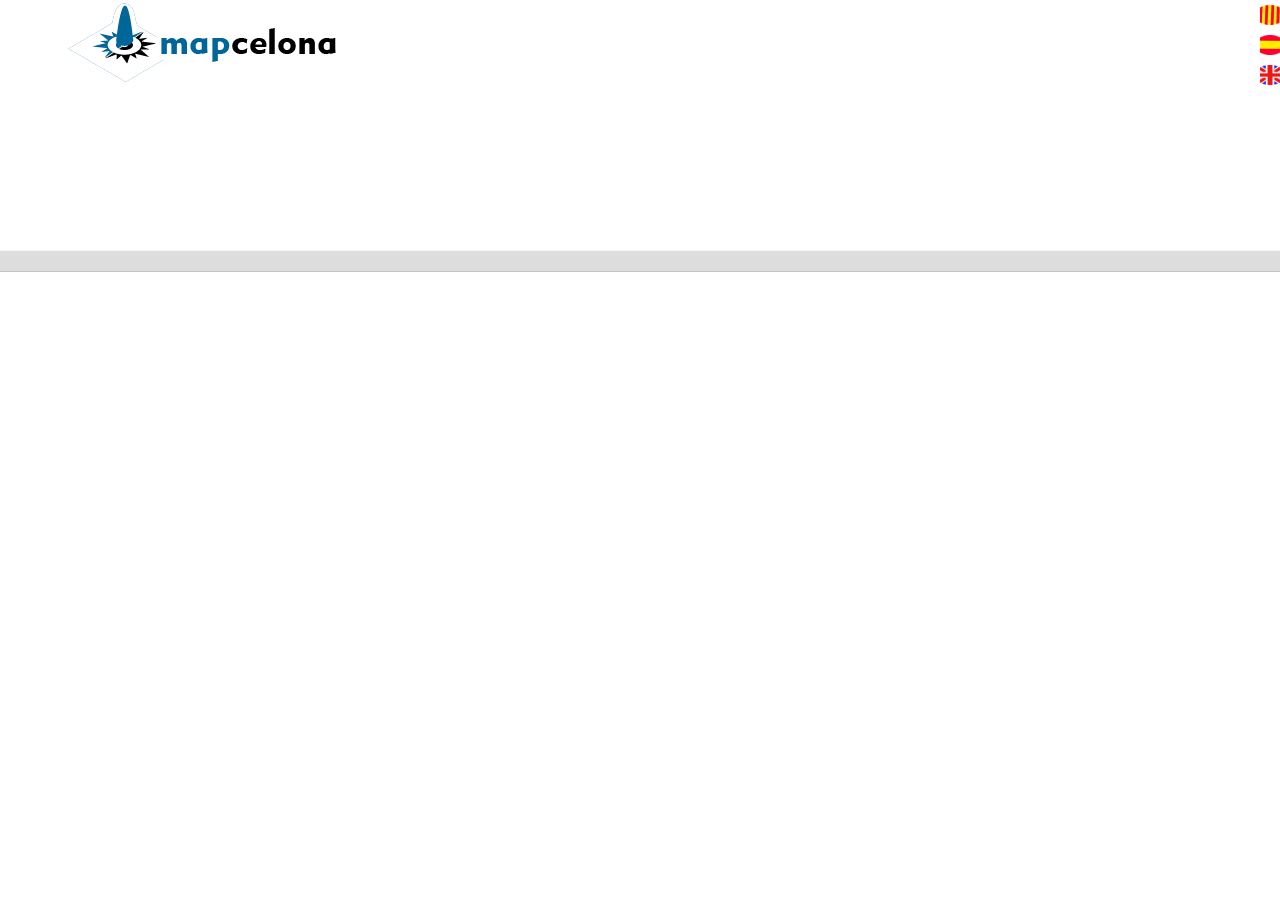
<file: Web/default.html>
<html>
    <head>
       <title>Mapcelona</title>
       <link rel="stylesheet" type="text/css" href="./css/style.css" />
    </head>
    <body>
        <div id="layout">
            <div id="header">
                <div id="logo"></div>
                <div id="languages">
                    <div id="language1"></div>
                    <div id="language2"></div>
                    <div id="language3"></div>
                </div>
                <div id="options"></div>
            </div>
            <div id="actionlist">
                <div id="download"></div>
                <div id="shareit"></div>
            </div>
            <div id="central">
                <div id="sidebar"></div>
                <div id="main"></div>
            </div>
            <div id="footer"></div>
        </div>
    </body>
</html>
</file>
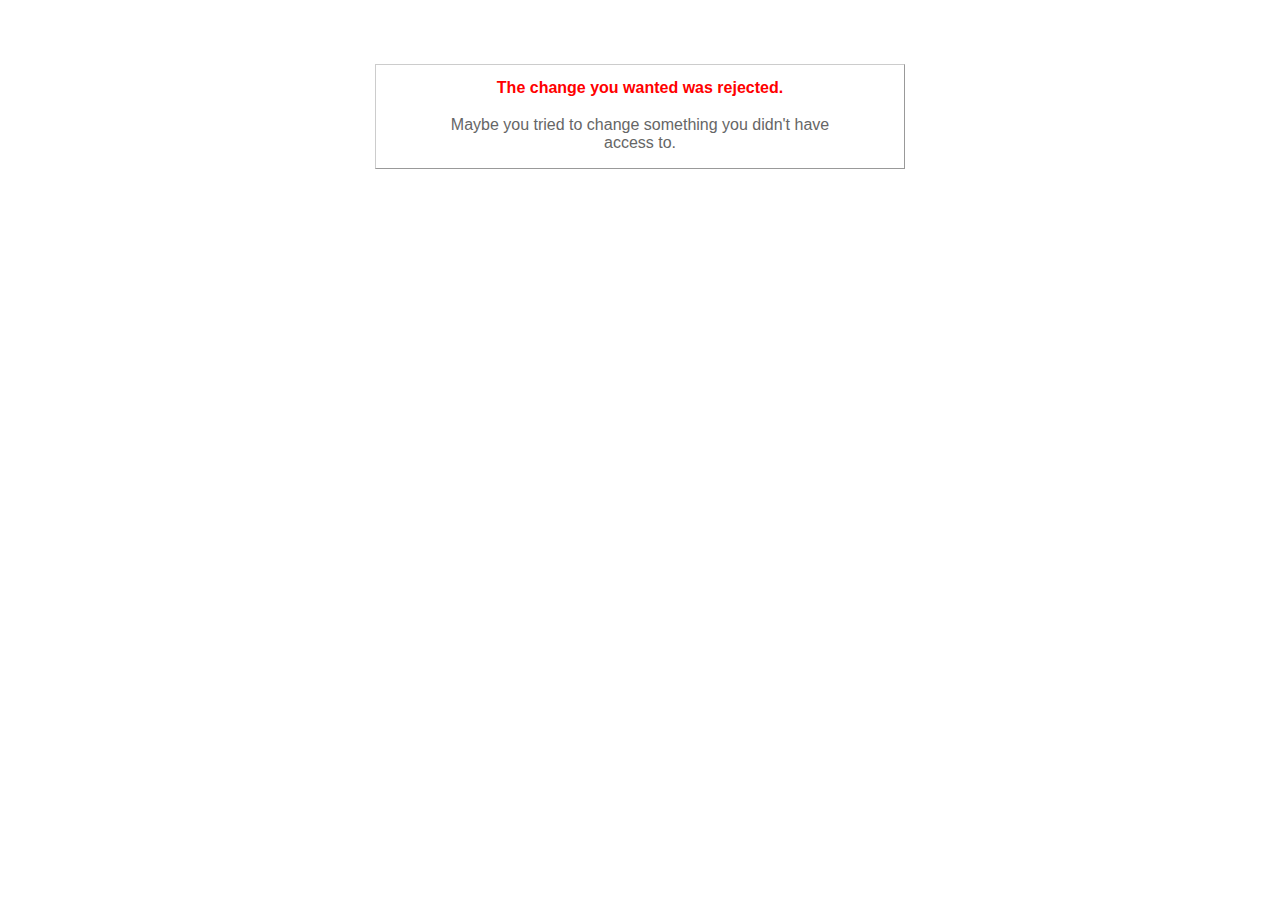
<file: data.mapcelona.org/public/422.html>
<!DOCTYPE html PUBLIC "-//W3C//DTD XHTML 1.0 Transitional//EN"
       "http://www.w3.org/TR/xhtml1/DTD/xhtml1-transitional.dtd">

<html xmlns="http://www.w3.org/1999/xhtml" xml:lang="en" lang="en">

<head>
  <meta http-equiv="content-type" content="text/html; charset=UTF-8" />
  <title>The change you wanted was rejected (422)</title>
	<style type="text/css">
		body { background-color: #fff; color: #666; text-align: center; font-family: arial, sans-serif; }
		div.dialog {
			width: 25em;
			padding: 0 4em;
			margin: 4em auto 0 auto;
			border: 1px solid #ccc;
			border-right-color: #999;
			border-bottom-color: #999;
		}
		h1 { font-size: 100%; color: #f00; line-height: 1.5em; }
	</style>
</head>

<body>
  <!-- This file lives in public/422.html -->
  <div class="dialog">
    <h1>The change you wanted was rejected.</h1>
    <p>Maybe you tried to change something you didn't have access to.</p>
  </div>
</body>
</html>
</file>
<file: Web/css/style.css>
html, body, div, span, applet, object, iframe,
h1, h2, h3, h4, h5, h6, p, blockquote, pre,
a, abbr, acronym, address, big, cite, code,
del, dfn, em, font, img, ins, kbd, q, s, samp,
small, strike, strong, sub, sup, tt, var,
b, u, i, center,
dl, dt, dd, ol, ul, li,
fieldset, form, label, legend,
caption {
	margin: 0;
	padding: 0;
	border: 0;
	outline: 0;
	font-size: 100%;
	vertical-align: baseline;
	background: transparent;
	font-family: "Helvetica Neue", Arial, Helvetica, sans-serif;
}
body {
	line-height: 1;
}
ol, ul {
	list-style: none;
}
blockquote, q {
	quotes: none;
}
blockquote:before, blockquote:after,
q:before, q:after {
	content: '';
	content: none;
}

/* remember to define focus styles! */
:focus {
	outline: 0;
}

/* remember to highlight inserts somehow! */
ins {
	text-decoration: none;
}
del {
	text-decoration: line-through;
}

/* tables still need 'cellspacing="0"' in the markup */
table {
	border-collapse: collapse;
	border-spacing: 0;
}

/* mapcelona !! */

body {
    overflow:auto;
    font-family:"lucida grande",tahoma,verdana,arial,sans-serif;
}

a {
    text-decoration:none !important;
    color:#222;
}

a:hover {
	color:#0066a1;
}

#header {
	height:20%;
}

#logo{
    background:url("./images/logo.png") no-repeat scroll center center transparent;
    display:block;
    height:90px;
    width:300px;
    float:left;
    margin-left:5%;
}
#languages{
    float:right;
    position:relative;
}
#language1{
    background:url("./images/cat_w.png") no-repeat scroll center center transparent;
    position:relative;
    height:30px;
    width:20px;
}
#language2{
    background:url("./images/esp_w.png") no-repeat scroll center center transparent;
    position:relative;
    height:30px;
    width:20px;

}
#language3{
    background:url("./images/eng_w.png") no-repeat scroll center center transparent;
    position:relative;
    height:30px;
    width:20px;
}

#navigation {
    text-align:right;
    margin-right:8px;
    padding:10px 0 7px 0;
}

#actionlist {
    height:20px;
    line-height:20px;
    background:#ddd;
    border-width:1px 0;
    border-style:solid;
    border-top-color:#f6f6f6;
    border-bottom-color:#c4c4c4;
    text-align:right;
    padding-right:8px;
    font-size: 90%;
    position: relative;
    top: 70px;
}

#navigation a, #actionlist a {
    padding:0 5px;
}

#spacer {
    clear:both;
}

#panel {
    float:left;
    width:20%;
    height:80%;
    overflow:auto;
	background-color:#FFFFFF;
}

#panel_expanded {
    background-color:#FFFFFF;
    height:80%;
    left:20%;
	overflow:auto;
	position:absolute;
    z-index:10;
}

#panel_trigger {
    float:right;
    padding:5px;
    cursor:pointer;
}

#factors_expanded {
    display:block;
}

#factors_expanded_inactive {
    float:left;
    margin:10px;
}

li.factor {
    margin:5px;
    padding:5px;
}

li.factor:hover {
    background: #f6f6f6; /* for non-css3 browsers */
        filter: progid:DXImageTransform.Microsoft.gradient(startColorstr='#f6f6f6', endColorstr='#e6e6e6'); /* for IE */
        background: -webkit-gradient(linear, left top, left bottom, from(#f6f6f6), to(#e6e6e6)); /* for webkit browsers */
        background: -moz-linear-gradient(top,  #f6f6f6,  #e6e6e6); /* for firefox 3.6+ */
    border-bottom:1px solid #ddd;
    border-top:1px solid #fff;
    cursor:move;
    padding:4px;
    z-index:20;
}

.slider {
    display:inline-block;
	width:200px;
	height:6px;
	border:1px solid #242424;
	position:relative;
	background:#cecece;

	-moz-border-radius:12px;
	-webkit-border-radius:12px;
	border-radius:12px;
}

.slider-handle {
	position:absolute;
	width:12px;
	height:28px;
	background:url("images/slider_handle.png") no-repeat;
	cursor:e-resize;
	top:-11px;
}

#map {
    float:right;
    height:80%;
    width:80%;
    overflow:hidden;
}

#about {
    padding:20px;
}

#we {
    height:80%;
    overflow:hidden;
    padding:20px;
}

#about a, #we a {
    text-decoration:underline !important;
}

#about p {
    padding:10px;
}

/* floater */

#overlay {
    background:#efefef;
    height:100% !important;
    width:100% !important;
    position:fixed;
    top:0;
    left:0;
    z-index:50;
    opacity:0.6;
    filter:alpha(opacity=60);
}

#floater {
    border:3px solid #000;
    border-radius:15px; -moz-border-radius:15px; -webkit-border-radius:15px;
    box-shadow:0 0 15px #000; -moz-box-shadow:0 0 15px #000; -webkit-box-shadow:0 0 15px #000;
    left:50%;
    margin:-140px 0 0 -300px !important;
    opacity:1 !important;
    filter:alpha(opacity=100) !important;
    position:absolute;
    top:50%;
    width:600px;
    z-index:100;
}

#floater p {
    margin-top:20px;
    text-align:center;
    text-shadow:1px 1px 0 #fff;
}

#floater_abredatos {
    float:left;
    padding:30px;
    text-align:center;
    width:40%;
}

#floater_mapcelona {
    margin-left:270px;
    margin-top:50px;
    padding:30px;
}

#floater_mapcelona_logo {
    margin-left:-25px;
}

#floater_mapcelona p {
    margin-top:39px;
}

#floater_close {
    height:25px;
    position:absolute;
    right:-12px;
    top:-12px;
    width:25px;
}

.floater_close {
    cursor:pointer;
}

/* utils */

.gradient {
    background: #f6f6f6; /* for non-css3 browsers */

    filter: progid:DXImageTransform.Microsoft.gradient(startColorstr='#ffffff', endColorstr='#f6f6f6'); /* for IE */
    -ms-filter: progid:DXImageTransform.Microsoft.gradient(startColorstr='#ffffff', endColorstr='#f6f6f6'); /* for IE */
    background: -webkit-gradient(linear, left top, left bottom, from(#fff), to(#f6f6f6)); /* for webkit browsers */
    background: -moz-linear-gradient(top,  #fff,  #f6f6f6); /* for firefox 3.6+ */
}

.invisible {
    display:none !important;
}

.visible {
    display:block !important;
}
</file>
